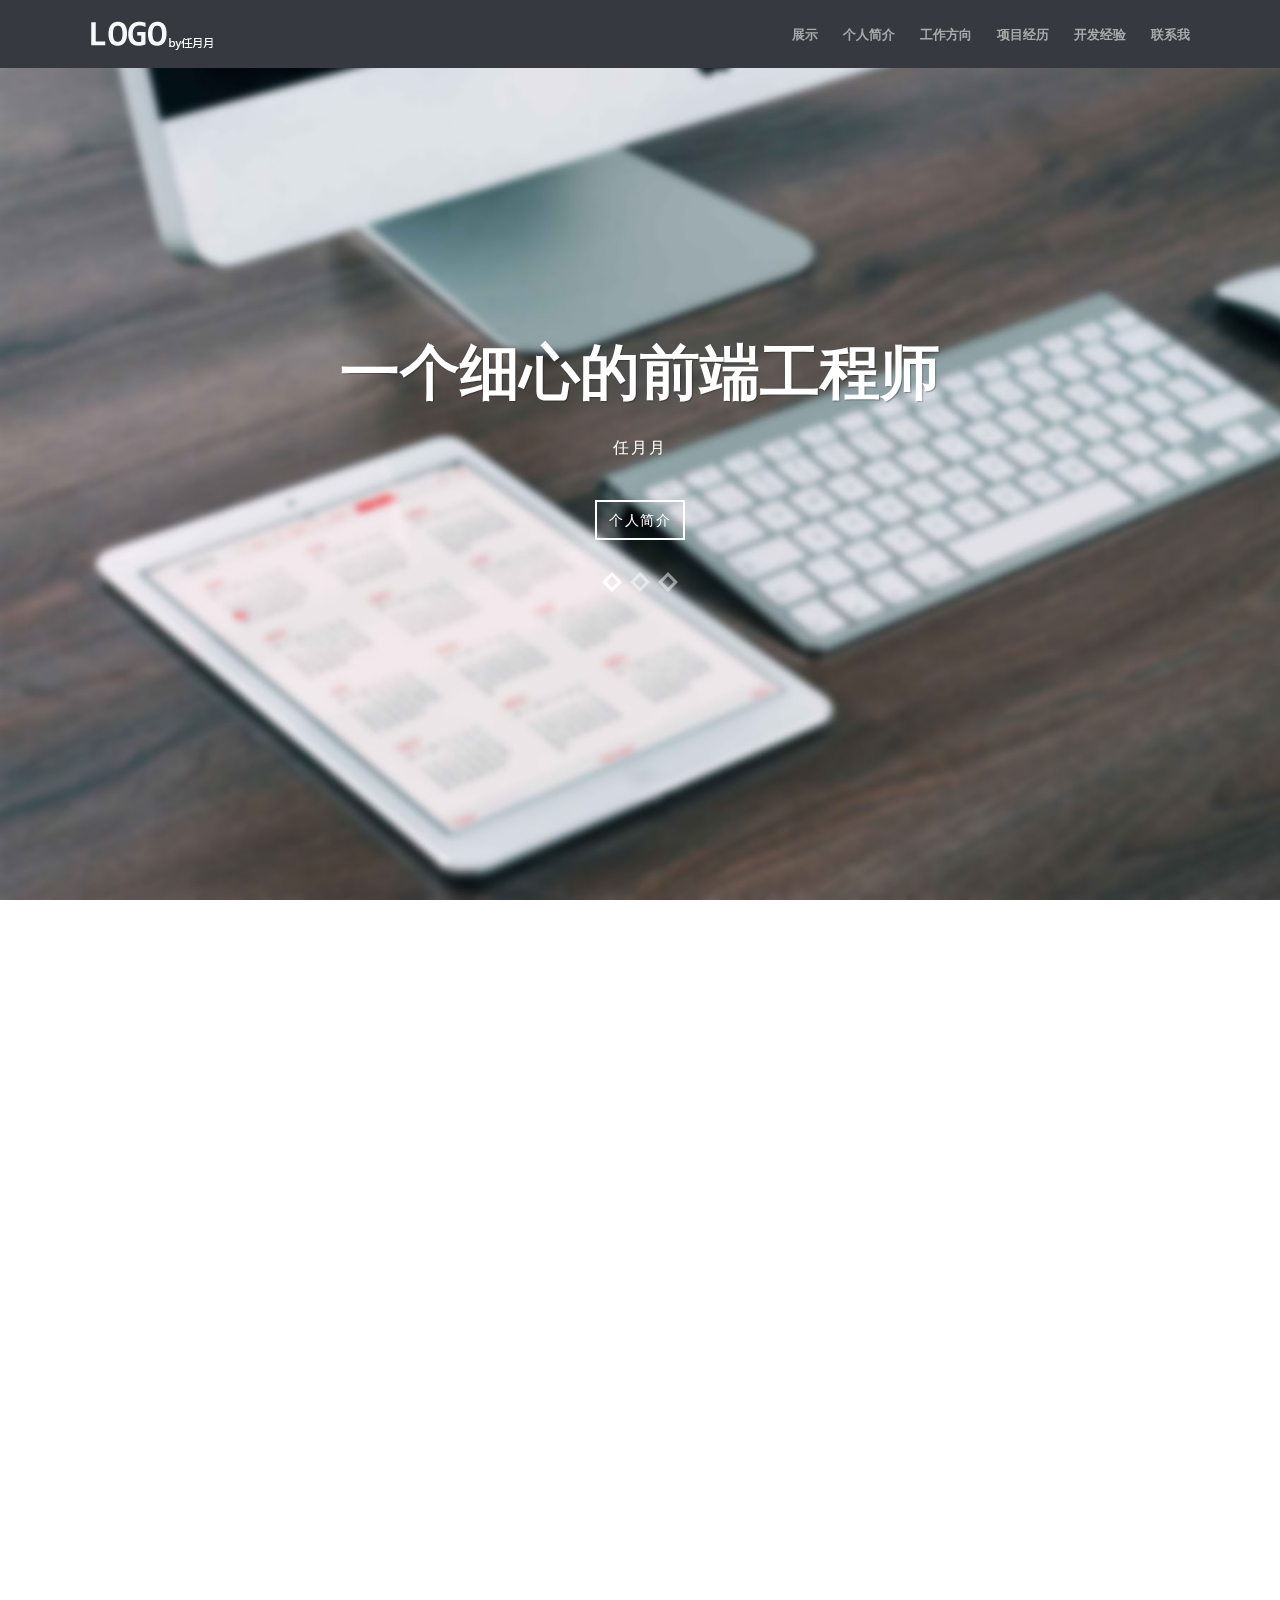
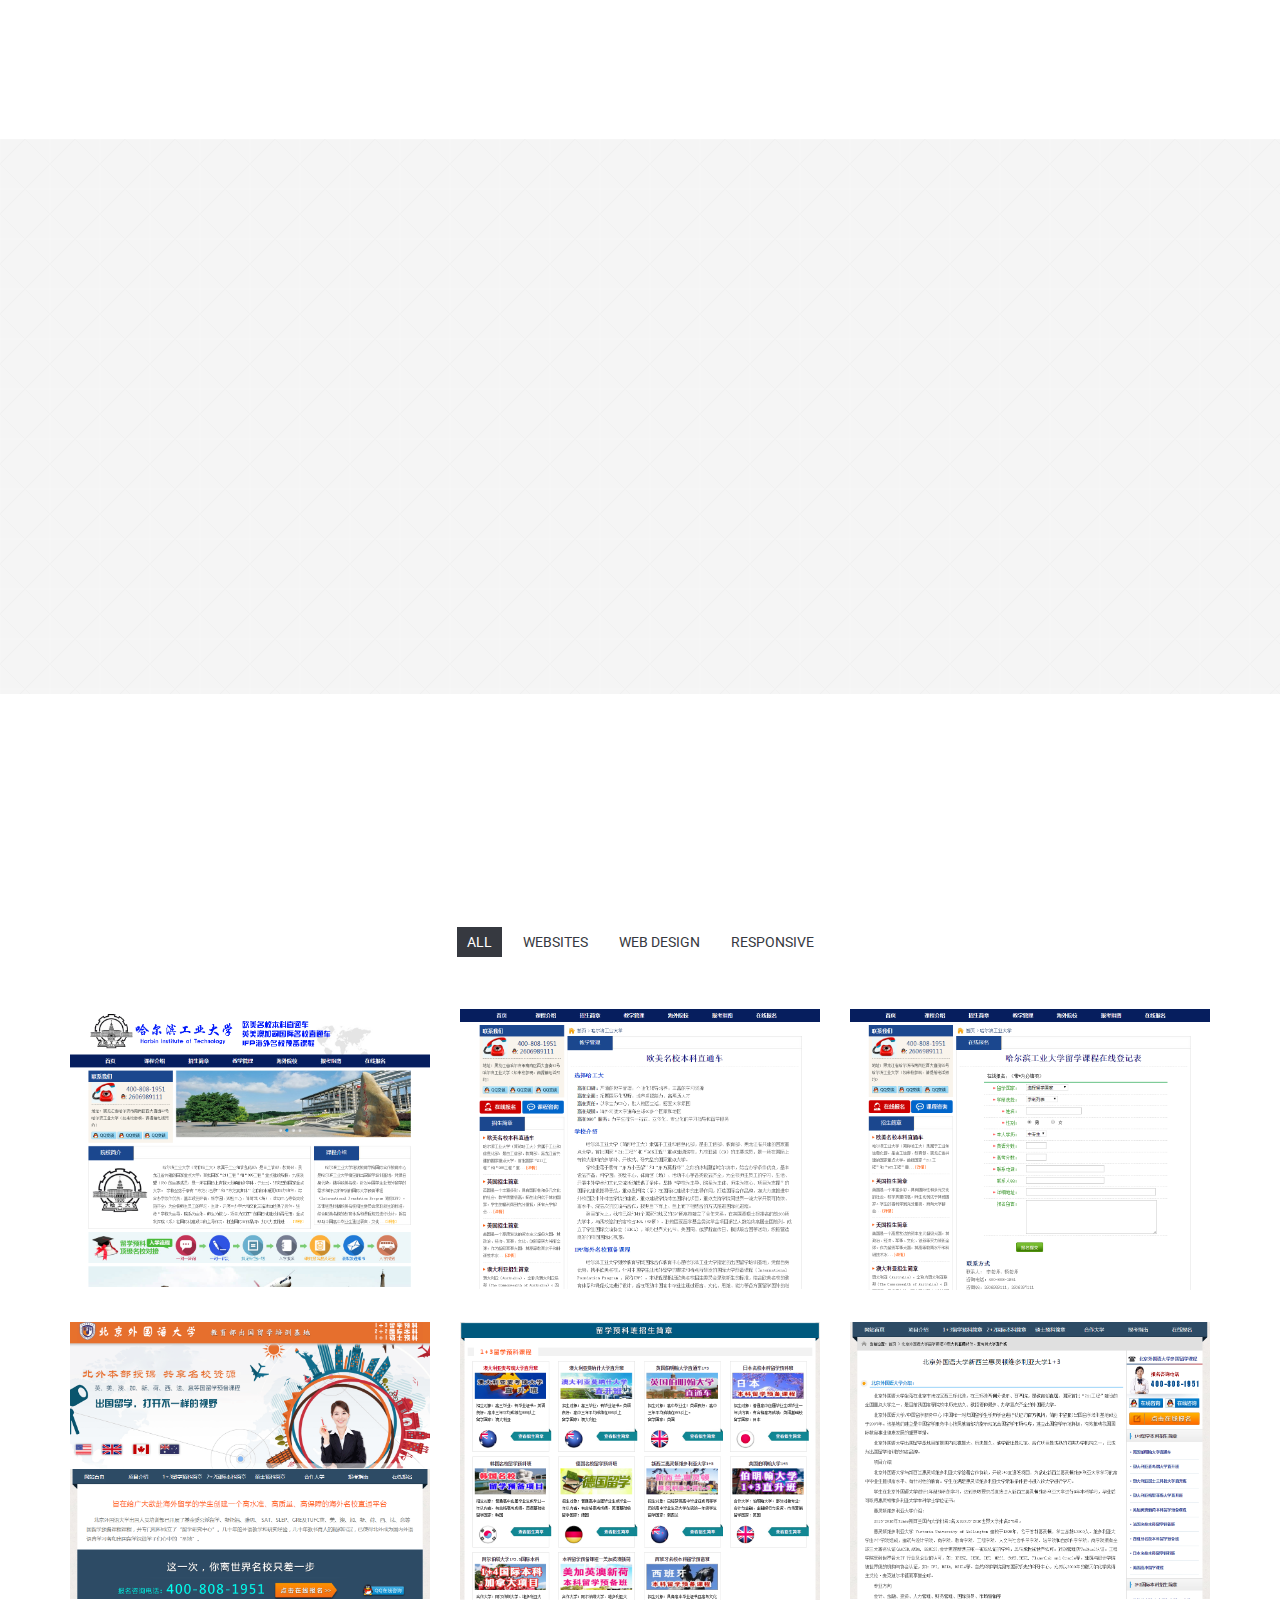
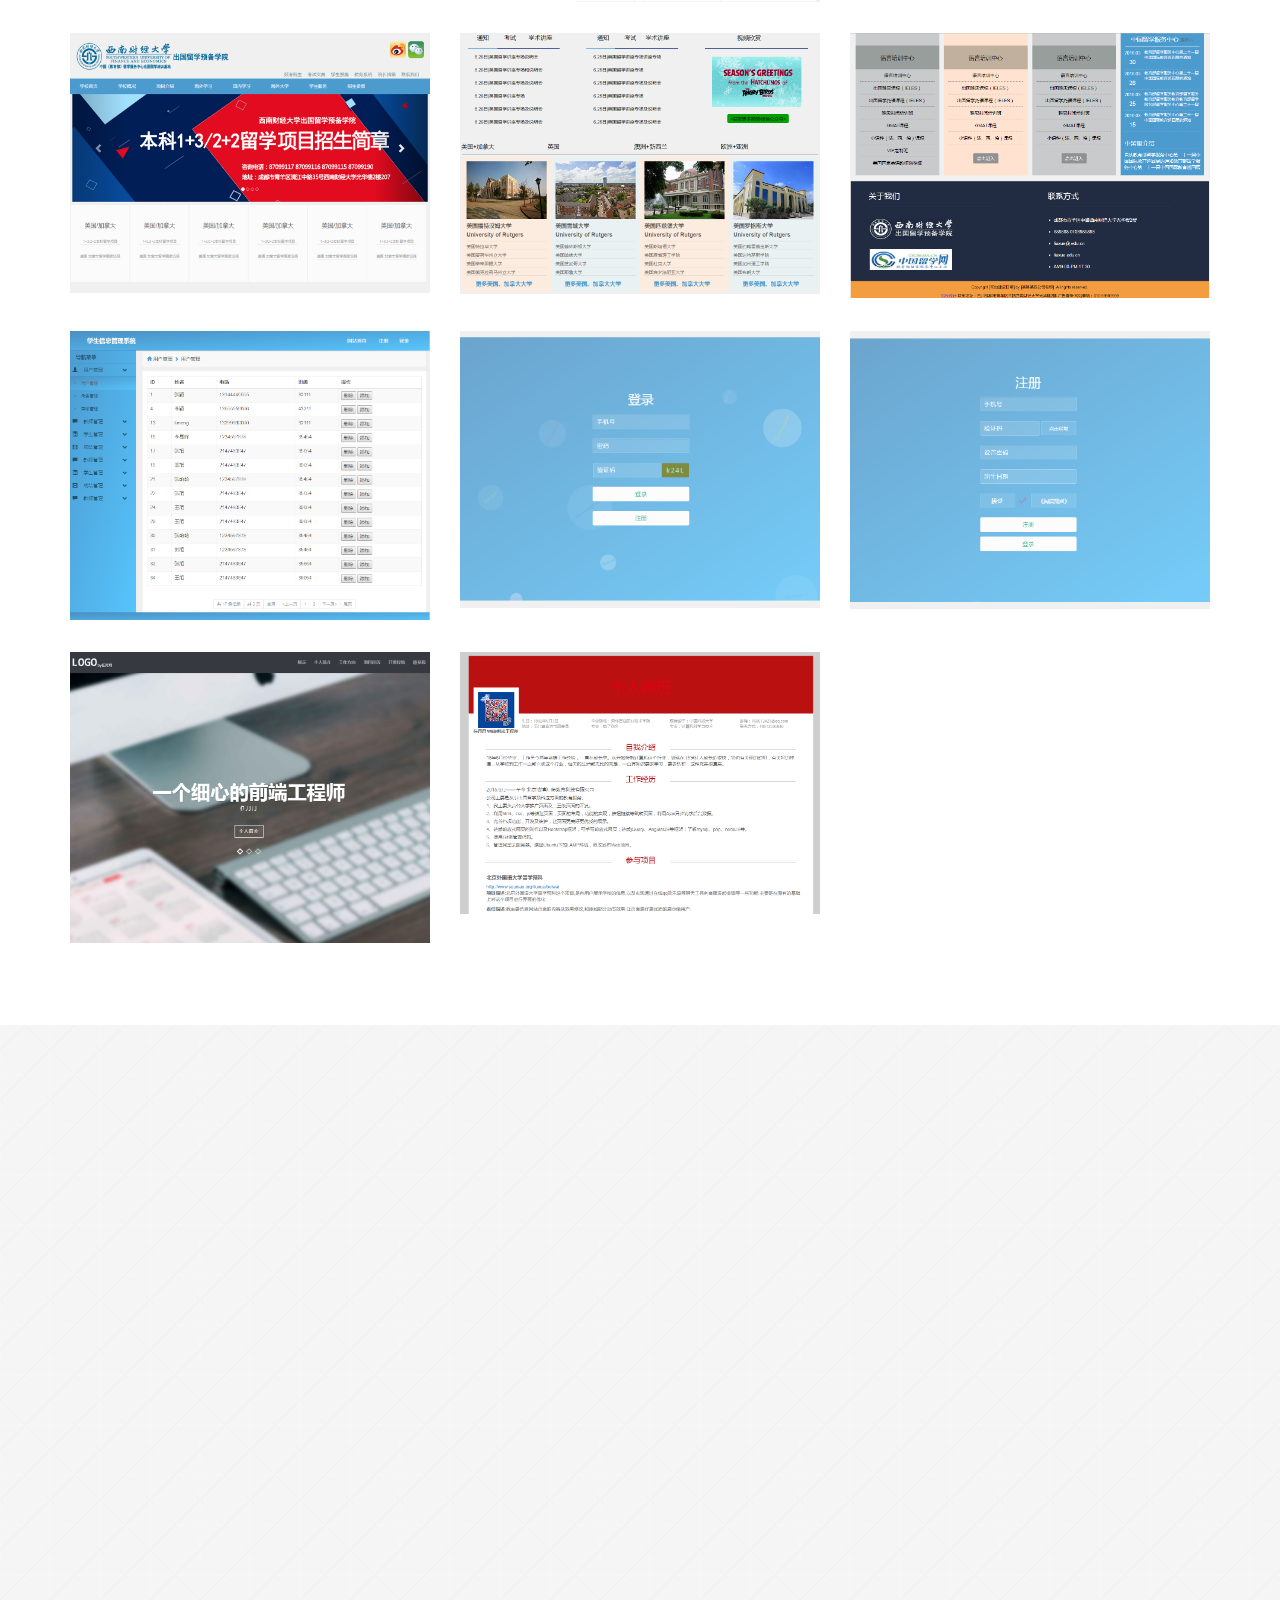
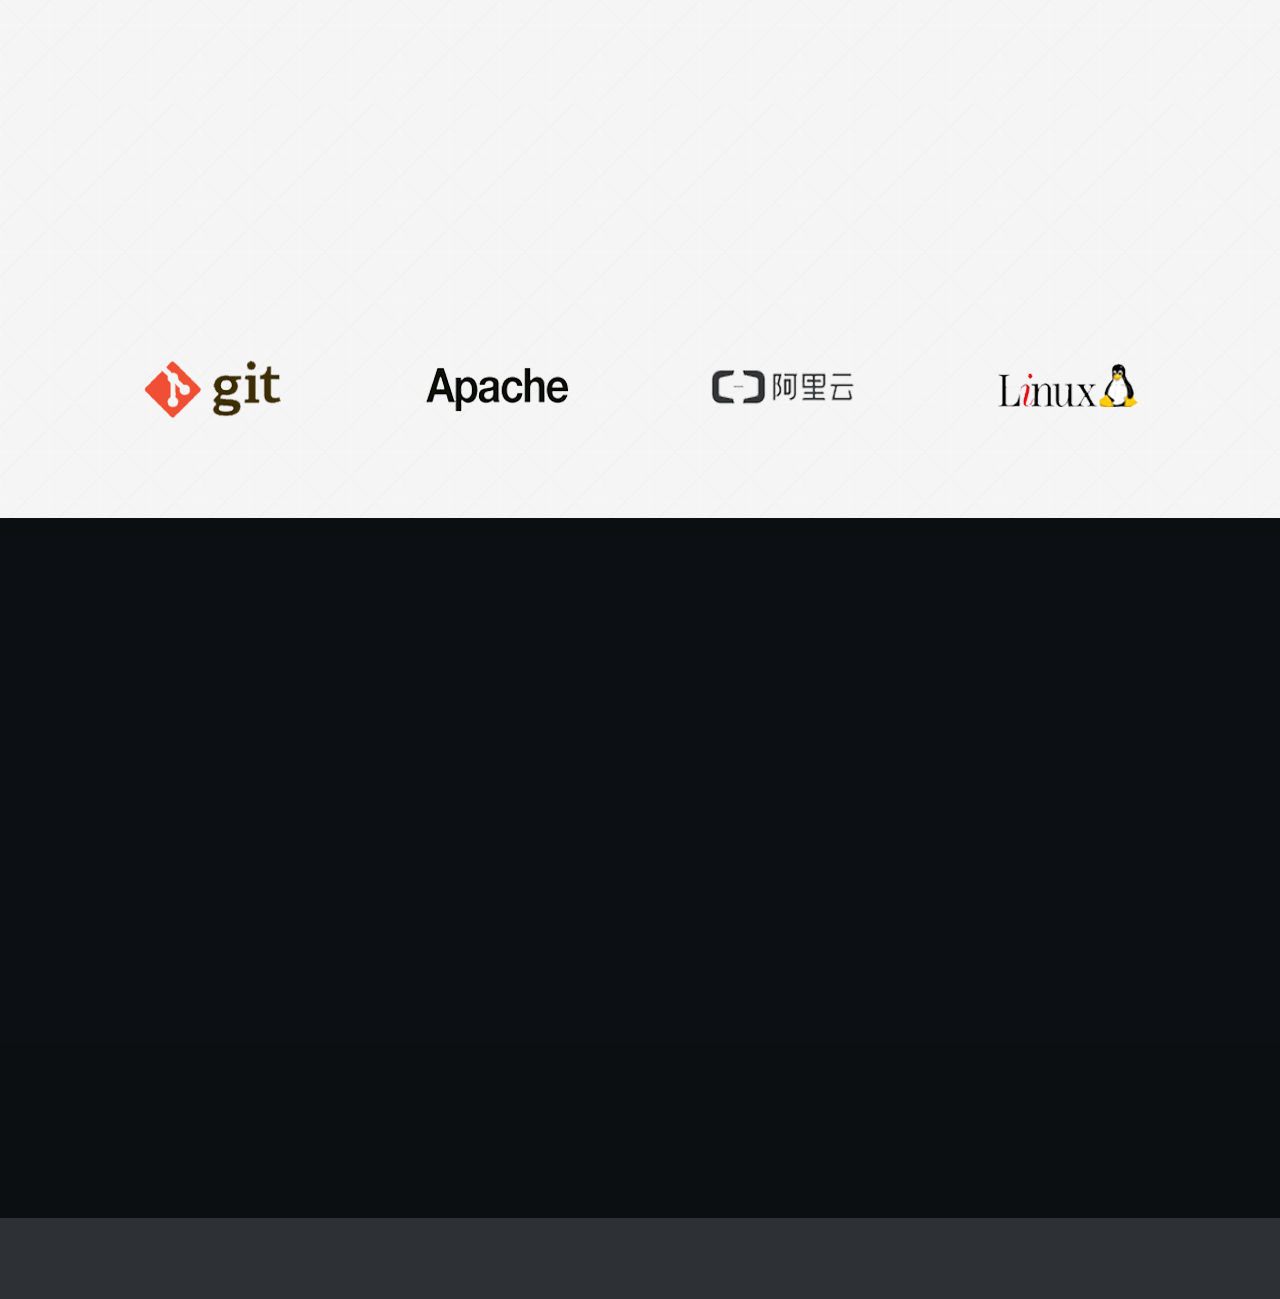
<file: p1/index.html>
<!doctype html>
<html lang="en-US">
<head>

  <meta charset="utf-8">
  <meta http-equiv="X-UA-Compatible" content="IE=edge">
  <title>任月月个人首页</title>
  <meta name="description" content="任月月个人首页-响应式">
  <meta name="keywords" content="HTML5, CSS , JS ,JQ , Bootsrtrap, Responsive"/>
  <meta name="author" content="任月月个人首页-响应式">

  <!-- Mobile Metas -->
  <meta name="viewport" content="width=device-width, initial-scale=1">

  <!-- Google Fonts  -->
  <link href='http://fonts.googleapis.com/css?family=Roboto:400,700,500' rel='stylesheet' type='text/css'>
  <!-- Body font -->
  <link href='http://fonts.googleapis.com/css?family=Lato:300,400' rel='stylesheet' type='text/css'><!-- Navbar font -->

  <!-- Libs and Plugins(插件) CSS -->
  <link rel="stylesheet" href="common/bootstrap/css/bootstrap.min.css">
  <link rel="stylesheet" href="common/animations/css/animate.min.css">
  <link rel="stylesheet" href="common/font-awesome/css/font-awesome.min.css"> <!-- Font Icons -->
  <link rel="stylesheet" href="common/owl-carousel/css/owl.carousel.css"><!--重要的猫头鹰样式表-->
  <link rel="stylesheet" href="common/owl-carousel/css/owl.theme.css"><!--默认主题-->

  <!-- Theme CSS -->
  <link rel="stylesheet" href="css/reset.css">
  <link rel="stylesheet" href="css/style.css">
  <link rel="stylesheet" href="css/mobile.css">

  <!-- Skin CSS -->
  <link rel="stylesheet" href="css/skin/cool-gray.css">
  <!-- <link rel="stylesheet" href="css/skin/ice-blue.css"> -->
  <!-- <link rel="stylesheet" href="css/skin/summer-orange.css"> -->
  <!-- <link rel="stylesheet" href="css/skin/fresh-lime.css"> -->
  <!-- <link rel="stylesheet" href="css/skin/night-purple.css"> -->

  <!-- HTML5 Shim and Respond.js IE8 support of HTML5 elements and media queries -->

  <!--[if lt IE 9]>
  <script src="https://oss.maxcdn.com/html5shiv/3.7.2/html5shiv.min.js"></script>
  <script src="https://oss.maxcdn.com/respond/1.4.2/respond.min.js"></script>
  <![endif]-->

</head>

<body data-spy="scroll" data-target="#main-navbar">
<div class="page-loader"></div>  <!-- Display loading image while page loads -->
<div class="body">

  <!--========== BEGIN HEADER ==========-->
  <header id="header" class="header-main">

    <!-- Begin Navbar -->
    <nav id="main-navbar" class="navbar navbar-default navbar-fixed-top" role="navigation">
      <!-- Classes: navbar-default, navbar-inverse, navbar-fixed-top, navbar-fixed-bottom, navbar-transparent. Note: If you use non-transparent navbar, set "height: 98px;" to #header -->

      <div class="container">

        <!-- Brand and toggle get grouped for better mobile display -->
        <div class="navbar-header">
          <button type="button" class="navbar-toggle collapsed" data-toggle="collapse"
                  data-target="#bs-example-navbar-collapse-1">
            <span class="sr-only">Toggle navigation</span>
            <span class="icon-bar"></span>
            <span class="icon-bar"></span>
            <span class="icon-bar"></span>
          </button>
          <a class="navbar-brand page-scroll" href="index.html">Unika</a>
        </div>

        <!-- Collect the nav links, forms, and other content for toggling -->
        <div class="collapse navbar-collapse" id="bs-example-navbar-collapse-1">
          <ul class="nav navbar-nav navbar-right">
            <li><a class="page-scroll" href="body">展示</a></li>
            <li><a class="page-scroll" href="#about-section">个人简介</a></li>
            <li><a class="page-scroll" href="#services-section">工作方向</a></li>
            <li><a class="page-scroll" href="#portfolio-section">项目经历</a></li>
            <li><a class="page-scroll" href="#team-section">开发经验</a></li>
            <li><a class="page-scroll" href="#contact-section">联系我</a></li>
          </ul>
        </div><!-- /.navbar-collapse -->
      </div><!-- /.container -->
    </nav>
    <!-- End Navbar -->

  </header>
  <!-- ========= END HEADER =========-->


  <!-- Begin text carousel intro section -->
  <section id="text-carousel-intro-section" class="parallax" data-stellar-background-ratio="0.5"
           style="background-image: url(img/testimonial-bg.jpg);">

    <div class="container">
      <div class="caption text-center text-white" data-stellar-ratio="0.7">

        <div id="owl-intro-text" class="owl-carousel">
          <div class="item">
            <h1 class="particletext bubbles b1">一个细心的前端工程师</h1>
            <p>任月月</p>
            <div class="extra-space-l"></div>
            <a class="btn btn-blank page-scroll" href="#about-section" role="button">个人简介</a>
          </div>
          <div class="item">
            <h1 class="particletext confetti b2">简约而不简单</h1>
            <p>任月月</p>
            <div class="extra-space-l"></div>
            <a class="btn btn-blank page-scroll" href="#portfolio-section" role="button">项目经历</a>
          </div>
          <div class="item">
            <h1 class="particletext hearts b3">平淡而不平庸</h1>
            <p>任月月</p>
            <div class="extra-space-l"></div>
            <a class="btn btn-blank page-scroll" href="#contact-section" role="button">联系我</a>
          </div>
        </div>

      </div> <!-- /.caption -->
    </div> <!-- /.container -->

  </section>
  <!-- End text carousel intro section -->


  <!-- Begin about section -->
  <section id="about-section" class="page bg-style1">
    <!-- Begin page header-->
    <div class="page-header-wrapper">
      <div class="container">
        <div class="page-header text-center wow fadeInUp" data-wow-delay="0.3s">
          <h2>个人简介</h2>
          <div class="devider"></div>
          <p class="subtitle">little information</p>
        </div>
      </div>
    </div>
    <!-- End page header-->

    <!-- Begin rotate box-1 -->
    <div class="rotate-box-1-wrapper">
      <div class="container">
        <div class="row">
          <div class="col-md-3 col-sm-6">
            <a href="#" class="rotate-box-1 square-icon wow zoomIn" data-wow-delay="0">
              <span class="rotate-box-icon"><i class="fa fa-users"></i></span>
              <div class="rotate-box-info">
                <h4>Who AM I ?</h4>
                <p> 姓名:任月月<br>性别:女<br>籍贯:河北<br>年龄:25</p>
              </div>
            </a>
          </div>

          <div class="col-md-3 col-sm-6">
            <a href="#" class="rotate-box-1 square-icon wow zoomIn" data-wow-delay="0.2s">
              <span class="rotate-box-icon"><i class="fa fa-diamond"></i></span>
              <div class="rotate-box-info">
                <h4>What I Do?</h4>
                <p>前端工程师</p>
              </div>
            </a>
          </div>

          <div class="col-md-3 col-sm-6">
            <a href="#" class="rotate-box-1 square-icon wow zoomIn" data-wow-delay="0.4s">
              <span class="rotate-box-icon"><i class="fa fa-heart"></i></span>
              <div class="rotate-box-info">
                <h4>Why I Do It?</h4>
                <p>浓厚的兴趣爱好</p>
              </div>
            </a>
          </div>

          <div class="col-md-3 col-sm-6">
            <a href="#" class="rotate-box-1 square-icon wow zoomIn" data-wow-delay="0.6s">
              <span class="rotate-box-icon"><i class="fa fa-clock-o"></i></span>
              <div class="rotate-box-info">
                <h4>Since When?</h4>
                <p>
                  2012-2015.6:<br>河北石油职业技术学院<br>
                  2015.6-2017.8:<br>北京浩博汇德教育科技有限公司
                </p>
              </div>
            </a>
          </div>

        </div> <!-- /.row -->
      </div> <!-- /.container -->
    </div>
    <!-- End rotate box-1 -->

    <div class="extra-space-l"></div>

    <!-- Begin page header-->
    <div class="page-header-wrapper">
      <div class="container">
        <div class="page-header text-center wow fadeInUp" data-wow-delay="0.3s">
          <h4>我的技能</h4>
        </div>
      </div>
    </div>
    <!-- End page header-->

    <!-- Begin Our Skills -->
    <div class="our-skills">
      <div class="container">
        <div class="row">

          <div class="col-sm-6">
            <div class="skill-bar wow slideInLeft" data-wow-delay="0.2s">
              <div class="progress-lebel">
                <h6>Html & Css</h6>
              </div>
              <div class="progress">
                <div class="progress-bar" role="progressbar" aria-valuenow="95" aria-valuemin="0" aria-valuemax="100"
                     style="width: 95%;">
                </div>
              </div>
            </div>
          </div>

          <div class="col-sm-6">
            <div class="skill-bar wow slideInRight" data-wow-delay="0.2s">
              <div class="progress-lebel">
                <h6>Javascript</h6>
              </div>
              <div class="progress">
                <div class="progress-bar" role="progressbar" aria-valuenow="90" aria-valuemin="0" aria-valuemax="100"
                     style="width: 90%;">
                </div>
              </div>
            </div>
          </div>

          <div class="col-sm-6">
            <div class="skill-bar wow slideInLeft" data-wow-delay="0.4s">
              <div class="progress-lebel">
                <h6>jQuery</h6>
              </div>
              <div class="progress">
                <div class="progress-bar" role="progressbar" aria-valuenow="95" aria-valuemin="0" aria-valuemax="100"
                     style="width: 95%;">
                </div>
              </div>
            </div>
          </div>

          <div class="col-sm-6">
            <div class="skill-bar wow slideInRight" data-wow-delay="0.4s">
              <div class="progress-lebel">
                <h6>media & Bootstrap</h6>
              </div>
              <div class="progress">
                <div class="progress-bar" role="progressbar" aria-valuenow="80" aria-valuemin="0" aria-valuemax="100"
                     style="width: 80%;">
                </div>
              </div>
            </div>
          </div>

          <div class="col-sm-6">
            <div class="skill-bar wow slideInRight" data-wow-delay="0.4s">
              <div class="progress-lebel">
                <h6>AJAX</h6>
              </div>
              <div class="progress">
                <div class="progress-bar" role="progressbar" aria-valuenow="90" aria-valuemin="0" aria-valuemax="100"
                     style="width: 90%;">
                </div>
              </div>
            </div>
          </div>

          <div class="col-sm-6">
            <div class="skill-bar wow slideInRight" data-wow-delay="0.4s">
              <div class="progress-lebel">
                <h6>nodejs & php & mysql</h6>
              </div>
              <div class="progress">
                <div class="progress-bar" role="progressbar" aria-valuenow="60" aria-valuemin="0" aria-valuemax="100"
                     style="width: 60%;">
                </div>
              </div>
            </div>
          </div>

          <div class="col-sm-6">
            <div class="skill-bar wow slideInRight" data-wow-delay="0.4s">
              <div class="progress-lebel">
                <h6>linux & git</h6>
              </div>
              <div class="progress">
                <div class="progress-bar" role="progressbar" aria-valuenow="50" aria-valuemin="0" aria-valuemax="100"
                     style="width: 50%;">
                </div>
              </div>
            </div>
          </div>

          <div class="col-sm-6">
            <div class="skill-bar wow slideInRight" data-wow-delay="0.4s">
              <div class="progress-lebel">
                <h6>photoshop</h6>
              </div>
              <div class="progress">
                <div class="progress-bar" role="progressbar" aria-valuenow="70" aria-valuemin="0" aria-valuemax="100"
                     style="width: 70%;">
                </div>
              </div>
            </div>
          </div>

        </div> <!-- /.row -->
      </div> <!-- /.container -->
    </div>
    <!-- End Our Skill -->
  </section>
  <!-- End about section -->


  <!-- Begin cta -->
  <!--<section id="cta-section">-->
  <!--<div class="cta">-->
  <!--<div class="container">-->
  <!--<div class="row">-->

  <!--<div class="col-md-9">-->
  <!--<h1>下载我的简历Pdf版</h1>-->
  <!--<p></p>-->
  <!--</div>-->

  <!--<div class="col-md-3">-->
  <!--<div class="cta-btn wow bounceInRight" data-wow-delay="0.4s">-->
  <!--<a class="btn btn-default btn-lg" href="#" target="_blank" role="button">Download</a>-->
  <!--</div>-->
  <!--</div>-->

  <!--</div> &lt;!&ndash; /.row &ndash;&gt;-->
  <!--</div> &lt;!&ndash; /.container &ndash;&gt;-->
  <!--</div>-->
  <!--</section>-->
  <!-- End cta -->


  <!-- Begin Services -->
  <section id="services-section" class="page text-center">
    <!-- Begin page header-->
    <div class="page-header-wrapper">
      <div class="container">
        <div class="page-header text-center wow fadeInDown" data-wow-delay="0.4s">
          <h2>工作方向</h2>
          <div class="devider"></div>
          <p class="subtitle">what I really know how</p>
        </div>
      </div>
    </div>
    <!-- End page header-->

    <!-- Begin roatet box-2 -->
    <div class="rotate-box-2-wrapper">
      <div class="container">
        <div class="row">
          <div class="col-md-3 col-sm-6">
            <a href="#" class="rotate-box-2 square-icon text-center wow zoomIn" data-wow-delay="0">
              <span class="rotate-box-icon"><i class="fa fa-desktop"></i></span>
              <div class="rotate-box-info">
                <h4>页面排版</h4>
                <p>根据产品原型,使用html与css设计并实现页面布局,使用原生js与基于js的前端框架实现与用户的页面交互.</p>
              </div>
            </a>
          </div>

          <div class="col-md-3 col-sm-6">
            <a href="#" class="rotate-box-2 square-icon text-center wow zoomIn" data-wow-delay="0.2s">
              <span class="rotate-box-icon"><i class="fa fa-venus-double"></i></span>
              <div class="rotate-box-info">
                <h4>前后台交互设计</h4>
                <p>与后端工作人员协同设计数据传输协议,基于AJAX、结合第三方table图表将数据精准形象地渲染到页面.</p>
              </div>
            </a>
          </div>


          <div class="col-md-3 col-sm-6">
            <a href="#" class="rotate-box-2 square-icon text-center wow zoomIn" data-wow-delay="0.6s">
              <span class="rotate-box-icon"><i class="fa fa-pencil"></i></span>
              <div class="rotate-box-info">
                <h4>代码分析</h4>
                <p>对原有代码进行逻辑架构分析,简化复杂繁琐的逻辑,梳理并规范原有代码.结合原有代码架构分析新需求,融合开发实现新需求.避免兼容问题.</p>
              </div>
            </a>
          </div>

          <div class="col-md-3 col-sm-6">
            <a href="#" class="rotate-box-2 square-icon text-center wow zoomIn" data-wow-delay="0.4s">
              <span class="rotate-box-icon"><i class="fa fa-picture-o"></i></span>
              <div class="rotate-box-info">
                <h4>P图</h4>
                <p>使用ps进行logo设计、静态效果图、分辨率适配等.</p>
              </div>
            </a>
          </div>

        </div> <!-- /.row -->
      </div> <!-- /.container -->

    </div>
    <!-- End rotate-box-2 -->
  </section>
  <!-- End Services -->


  <!-- Begin Portfolio -->
  <section id="portfolio-section" class="page bg-style1">
    <div class="container">
      <div class="row">
        <div class="col-md-12">
          <div class="portfolio">
            <!-- Begin page header-->
            <div class="page-header-wrapper">
              <div class="container">
                <div class="page-header text-center wow fadeInDown" data-wow-delay="0.4s">
                  <h2>项目经历</h2>
                  <div class="devider"></div>
                  <p class="subtitle">I'm proud of that</p>
                </div>
              </div>
            </div>
            <!-- End page header-->
            <div class="portfoloi_content_area">
              <div class="portfolio_menu" id="filters">
                <ul>
                  <li class="active_prot_menu"><a href="#porfolio_menu" data-filter="*">all</a></li>
                  <li><a href="#porfolio_menu" data-filter=".websites">websites</a></li>
                  <li><a href="#porfolio_menu" data-filter=".webDesign">web design</a></li>
                  <li><a href="#porfolio_menu" data-filter=".responsive">responsive</a></li>
                </ul>
              </div>
              <div class="portfolio_content">
                <div class="row" id="portfolio">
                  <div class="col-xs-12 col-sm-4 websites appsDevelopment">
                    <div class="portfolio_single_content">
                      <img src="img/project/heb.png" alt="title"/>
                      <div>
                        <a href="http://www.souxiao.org/liuxue/hgylx/index.html" target="_blank">项目地址</a>
                        <span>哈尔滨工业大学留学预科首页</span>
                      </div>
                    </div>
                  </div>
                  <div class="col-xs-12 col-sm-4 websites GraphicDesign">
                    <div class="portfolio_single_content">
                      <img src="img/project/heb1.png" alt="title"/>
                      <div>
                        <a href="http://www.souxiao.org/liuxue/hgylx/xmjs.html" target="_blank">项目地址</a>
                        <span>哈尔滨工业大学留学预科子页面</span>
                      </div>
                    </div>
                  </div>
                  <div class="col-xs-12 col-sm-4 websites">
                    <div class="portfolio_single_content">
                      <img src="img/project/heb2.png" alt="title"/>
                      <div>
                        <a href="http://www.souxiao.org/liuxue/hgylx/online.html" target="_blank">项目地址</a>
                        <span>哈尔滨工业大学留学预科子页面</span>
                      </div>
                    </div>
                  </div>
                  <div class="col-xs-12 col-sm-4 websites">
                    <div class="portfolio_single_content">
                      <img src="img/project/bw.png" alt="title"/>
                      <div>
                        <a href="http://www.souxiao.org/liuxue/beiwai" target="_blank">项目地址</a>
                        <span>北京外国语大学留学预科首页</span>
                      </div>
                    </div>
                  </div>
                  <div class="col-xs-12 col-sm-4 appsDevelopment websites">
                    <div class="portfolio_single_content">
                      <img src="img/project/bw1.png" alt="title"/>
                      <div>
                        <a href="http://www.souxiao.org/liuxue/beiwai" target="_blank">项目地址</a>
                        <span>北京外国语大学留学预科首页</span>
                      </div>
                    </div>
                  </div>
                  <div class="col-xs-12 col-sm-4 websites GraphicDesign">
                    <div class="portfolio_single_content">
                      <img src="img/project/bw3.png" alt="title"/>
                      <div>
                        <a href="http://www.souxiao.org/liuxue/beiwai/wnr2.html" target="_blank">项目地址</a>
                        <span>北京外国语大学留学预科子页面</span>
                      </div>
                    </div>
                  </div>
                  <div class="col-xs-12 col-sm-4 websites webDesign">
                    <div class="portfolio_single_content">
                      <img src="img/project/xn.png" alt="title"/>
                      <div>
                        <a href="http://47.95.198.184/liuxue/html/liuxue.html" target="_blank">项目地址</a>
                        <span>西南财经大学留学预科首页</span>
                      </div>
                    </div>
                  </div>
                  <div class="col-xs-12 col-sm-4 GraphicDesign websites webDesign">
                    <div class="portfolio_single_content">
                      <img src="img/project/xn1.png" alt="title"/>
                      <div>
                        <a href="http://47.95.198.184/liuxue/html/liuxue.html" target="_blank">项目地址</a>
                        <span>西南财经大学留学预科首页</span>
                      </div>
                    </div>
                  </div>
                  <div class="col-xs-12 col-sm-4 websites webDesign">
                    <div class="portfolio_single_content">
                      <img src="img/project/xn2.png" alt="title"/>
                      <div>
                        <a href="http://47.95.198.184/liuxue/html/liuxue.html" target="_blank">项目地址</a>
                        <span>西南财经大学留学预科首页</span>
                      </div>
                    </div>
                  </div>

                  <div class="col-xs-12 col-sm-4 websites webDesign">
                    <div class="portfolio_single_content">
                      <img src="img/project/system.png" alt="title"/>
                      <div>
                        <a href="http://47.95.198.184/liuxue/html/system.html" target="_blank">项目地址</a>
                        <span>学生系统</span>
                      </div>
                    </div>
                  </div>

                  <div class="col-xs-12 col-sm-4 websites webDesign responsive">
                    <div class="portfolio_single_content">
                      <img src="img/project/login.png" alt="title"/>
                      <div>
                        <a href="http://47.95.198.184/liuxue/html/login.html" target="_blank">项目地址</a>
                        <span>登录页面</span>
                      </div>
                    </div>
                  </div>

                  <div class="col-xs-12 col-sm-4 websites webDesign responsive">
                    <div class="portfolio_single_content">
                      <img src="img/project/register.png" alt="title"/>
                      <div>
                        <a href="http://47.95.198.184/liuxue/html/register.html" target="_blank">项目地址</a>
                        <span>注册页面</span>
                      </div>
                    </div>
                  </div>

                  <div class="col-xs-12 col-sm-4 websites webDesign responsive">
                    <div class="portfolio_single_content">
                      <img src="img/project/p1.png" alt="title"/>
                      <div>
                        <a href="http://47.95.198.184/person/p1/index.html" target="_blank">项目地址</a>
                        <span>响应式个人简历1</span>
                      </div>
                    </div>
                  </div>

                  <div class="col-xs-12 col-sm-4 websites webDesign responsive">
                    <div class="portfolio_single_content">
                      <img src="img/project/p2.png" alt="title"/>
                      <div>
                        <a href="http://47.95.198.184/person/p2/main.html" target="_blank">项目地址</a>
                        <span>响应式个人简历2</span>
                      </div>
                    </div>
                  </div>


                </div>
              </div>
            </div>

          </div>
        </div>
      </div>
    </div>
  </section>
  <!-- End portfolio -->


  <!-- Begin team-->
  <section id="team-section" class="page">
    <!-- Begin page header-->
    <div class="page-header-wrapper">
      <div class="container">
        <div class="page-header text-center wow fadeInDown" data-wow-delay="0.4s">
          <h2>开发经验</h2>
          <div class="devider"></div>
          <p class="subtitle">development environment & tool</p>
        </div>
      </div>
    </div>
    <!-- End page header-->
    <div class="container">
      <div class="row">
        <div class="team-items">
          <div class="col-md-2">
            <div class="team-container wow bounceIn" data-wow-delay="0.2s">
              <div class="team-item">
                <div class="team-triangle">
                  <div class="content">
                    <img src="img/skill/js.png" alt="title"/>
                    <div class="team-hover text-center">
                      <i class="fa fa-heart"></i>
                      <p>JavaScript</p>
                    </div>
                  </div>
                </div>
              </div>
            </div>
          </div>
          <div class="col-md-2">
            <div class="team-container wow bounceIn" data-wow-delay="0.3s">
              <div class="team-item">
                <div class="team-triangle">
                  <div class="content">
                    <img id="" src="img/skill/jq.png" alt="title"/>
                    <div class="team-hover text-center">
                      <i class="fa fa-heart"></i>
                      <p>jQuery</p>
                    </div>
                  </div>
                </div>
              </div>
            </div>
          </div>
          <div class="col-md-2">
            <div class="team-container wow bounceIn" data-wow-delay="0.4s">
              <div class="team-item">
                <div class="team-triangle">
                  <div class="content">
                    <img src="img/skill/bs.png" alt="title"/>
                    <div class="team-hover text-center">
                      <i class="fa fa-heart"></i>
                      <p>Bootstrap</p>
                    </div>
                  </div>
                </div>
              </div>
            </div>
          </div>

          <div class="col-md-2">
            <div class="team-container wow bounceIn" data-wow-delay="0.5s">
              <div class="team-item">
                <div class="team-triangle">
                  <div class="content">
                    <img src="img/skill/ng.png" alt="title"/>
                    <div class="team-hover text-center">
                      <i class="fa fa-heart"></i>
                      <p>AngularJS</p>
                    </div>
                  </div>
                </div>
              </div>
            </div>
          </div>
          <div class="col-md-2">
            <div class="team-container wow bounceIn" data-wow-delay="0.8s">
              <div class="team-item">
                <div class="team-triangle">
                  <div class="content">
                    <img src="img/skill/php.png" alt="title"/>
                    <div class="team-hover text-center">
                      <i class="fa fa-heart"></i>
                      <p>PHP</p>
                    </div>
                  </div>
                </div>
              </div>
            </div>
          </div>

          <div class="col-md-2">
            <div class="team-container wow bounceIn" data-wow-delay="0.8s">
              <div class="team-item">
                <div class="team-triangle">
                  <div class="content">
                    <img src="img/skill/sql.png" alt="title"/>
                    <div class="team-hover text-center">
                      <i class="fa fa-heart"></i>
                      <p>MySql</p>
                    </div>
                  </div>
                </div>
              </div>
            </div>
          </div>

          <div class="col-md-2">
            <div class="team-container wow bounceIn" data-wow-delay="0.6s">
              <div class="team-item">
                <div class="team-triangle">
                  <div class="content">
                    <img src="img/skill/webstorm.png" alt="title"/>
                    <div class="team-hover text-center">
                      <i class="fa fa-heart"></i>
                      <p>WebStrom</p>
                    </div>
                  </div>
                </div>
              </div>
            </div>
          </div>
          <div class="col-md-2">
            <div class="team-container wow bounceIn" data-wow-delay="0.7s">
              <div class="team-item">
                <div class="team-triangle">
                  <div class="content">
                    <img src="img/skill/sublime.png" alt="title"/>
                    <div class="team-hover text-center">
                      <i class="fa fa-heart"></i>
                      <p>sublime text</p>
                    </div>
                  </div>
                </div>
              </div>
            </div>
          </div>

          <div class="col-md-2">
            <div class="team-container wow bounceIn" data-wow-delay="0.8s">
              <div class="team-item">
                <div class="team-triangle">
                  <div class="content">
                    <img src="img/skill/dw.png" alt="title"/>
                    <div class="team-hover text-center">
                      <i class="fa fa-heart"></i>
                      <p>Dreamweaver</p>
                    </div>
                  </div>
                </div>
              </div>
            </div>
          </div>

          <div class="col-md-2">
            <div class="team-container wow bounceIn" data-wow-delay="0.8s">
              <div class="team-item">
                <div class="team-triangle">
                  <div class="content">
                    <img src="img/skill/ps.png" alt="title"/>
                    <div class="team-hover text-center">
                      <i class="fa fa-heart"></i>
                      <p>Photoshop</p>
                    </div>
                  </div>
                </div>
              </div>
            </div>
          </div>


          <div class="col-md-2">
            <div class="team-container wow bounceIn" data-wow-delay="0.8s">
              <div class="team-item">
                <div class="team-triangle">
                  <div class="content">
                    <img src="img/skill/eclipse.png" alt="title"/>
                    <div class="team-hover text-center">
                      <i class="fa fa-heart"></i>
                      <p>Eclipse</p>
                    </div>
                  </div>
                </div>
              </div>
            </div>
          </div>


          <div class="clearfix"></div>
        </div>
      </div>
    </div>

  </section>
  <!-- End team-->


  <!-- Begin partners -->
  <section id="partners-section">
    <!-- Begin page header-->
    <div class="page-header-wrapper">
      <div class="container">
        <div class="page-header text-center wow fadeInDown" data-wow-delay="0.4s">
          <h2>服务器及代码管理工具</h2>
          <div class="devider"></div>
          <p class="subtitle">Code management tools</p>
        </div>
      </div>
    </div>
    <!-- End page header-->
    <div class="container">
      <div id="owl-partners" class="owl-carousel">
        <img src="img/skill/git.png" alt="img">
        <img src="img/skill/apache.png" alt="img">

        <img src="img/skill/aliyun.png" alt="img">
        <img src="img/skill/linux.png" alt="img">
        <!--<img src="img/partners/5.png" alt="img">-->
        <!--<img src="img/partners/6.png" alt="img">-->
        <!--<img src="img/partners/7.png" alt="img">-->
      </div>
    </div>
  </section>
  <!-- End partners -->


  <!-- Begin contact section -->
  <section id="contact-section" class="page text-white parallax" data-stellar-background-ratio="0.5"
           style="background-image: url(img/map-bg.jpg);">
    <div class="cover"></div>

    <!-- Begin page header-->
    <div class="page-header-wrapper">
      <div class="container">
        <div class="page-header text-center wow fadeInDown" data-wow-delay="0.4s">
          <h2>联系我</h2>
          <div class="devider"></div>
          <p class="subtitle">welcome for you</p>
        </div>
      </div>
    </div>
    <!-- End page header-->

    <div class="contact wow bounceInRight" data-wow-delay="0.4s">
      <div class="container">
        <div class="row">

          <div class="col-sm-6">
            <div class="contact-info">
              <h4>联系方式</h4>
              <ul class="contact-address">
                <li><i class="fa fa-map-marker fa-lg"></i>
                 北京市昌平区天通苑
                </li>
                <li><i class="fa fa-phone"></i><a id="phone" href="tel:18612306840"
                >18612306840</a></li>
                <li><i class="fa fa-weixin"></i>Yue760612423</li>
                <li><i class="fa fa-qq"></i>
                  <a id="my_qq" target="_blank" href="http://wpa.qq.com/msgrd?v=3&uin=760612423&site=qq&menu=yes">点击QQ交谈
                  </a>

                </li>
                <li><i class="fa fa-envelope"></i>760612423@qq.com</li>
                <!--<li><i class="fa fa-skype"></i> Unika-Design</li>-->
              </ul>
            </div>
          </div>

          <div class="col-sm-6">
            <div class="contact-form">
              <h4>留言</h4>
              <form role="form" name="form" action="mailto:760612423@qq.com" method="post" enctype="text/plain">
                <div class="form-group">
                  <input id="uname" type="text" class="form-control input-lg" placeholder="Your Name" required>
                </div>
                <div class="form-group">
                  <input id="umail" type="email" class="form-control input-lg" placeholder="E-mail" required>
                </div>
                <div class="form-group">
                  <input id="subject" type="text" class="form-control input-lg" placeholder="Subject" required>
                </div>
                <div class="form-group">
                  <textarea id="text" class="form-control input-lg" rows="5" placeholder="Message" required></textarea>
                </div>
                <button id="send" type="submit" class="btn wow bounceInRight" data-wow-delay="0.8s">发送</button>
              </form>
            </div>
          </div>

        </div> <!-- /.row -->
      </div> <!-- /.container -->
    </div>
  </section>
  <!-- End contact section -->


  <!-- Begin footer -->
  <footer class="text-off-white">


    <div class="footer">
      <div class="container text-center wow fadeIn" data-wow-delay="0.4s">
        <p class="copyright">Copyright &copy; 2017 - Designed By 任月月 &amp; Developed by 任月月 <a href="#" target="_blank"
                                                                                               title="个人简介">个人简介</a>
      </div>
    </div>

  </footer>
  <!-- End footer -->

  <a href="#" class="scrolltotop"><i class="fa fa-arrow-up"></i></a> <!-- Scroll to top button -->

</div><!-- body ends -->


<!-- Plugins JS -->
<script src="common/jquery/jquery-1.11.1.min.js"></script>
<script src="common/bootstrap/js/bootstrap.min.js"></script>
<script src="common/owl-carousel/js/owl.carousel.min.js"></script>
<script src="common/stellar/js/jquery.stellar.min.js"></script>
<script src="common/animations/js/wow.min.js"></script>
<script src="common/waypoints.min.js"></script>
<script src="common/isotope.pkgd.min.js"></script>
<script src="common/classie.js"></script>
<script src="common/jquery.easing.min.js"></script>
<script src="common/jquery.counterup.min.js"></script>
<script src="common/smoothscroll.js"></script>

<!-- Theme JS -->
<script src="js/theme.js"></script>

</body>


</html>
</file>
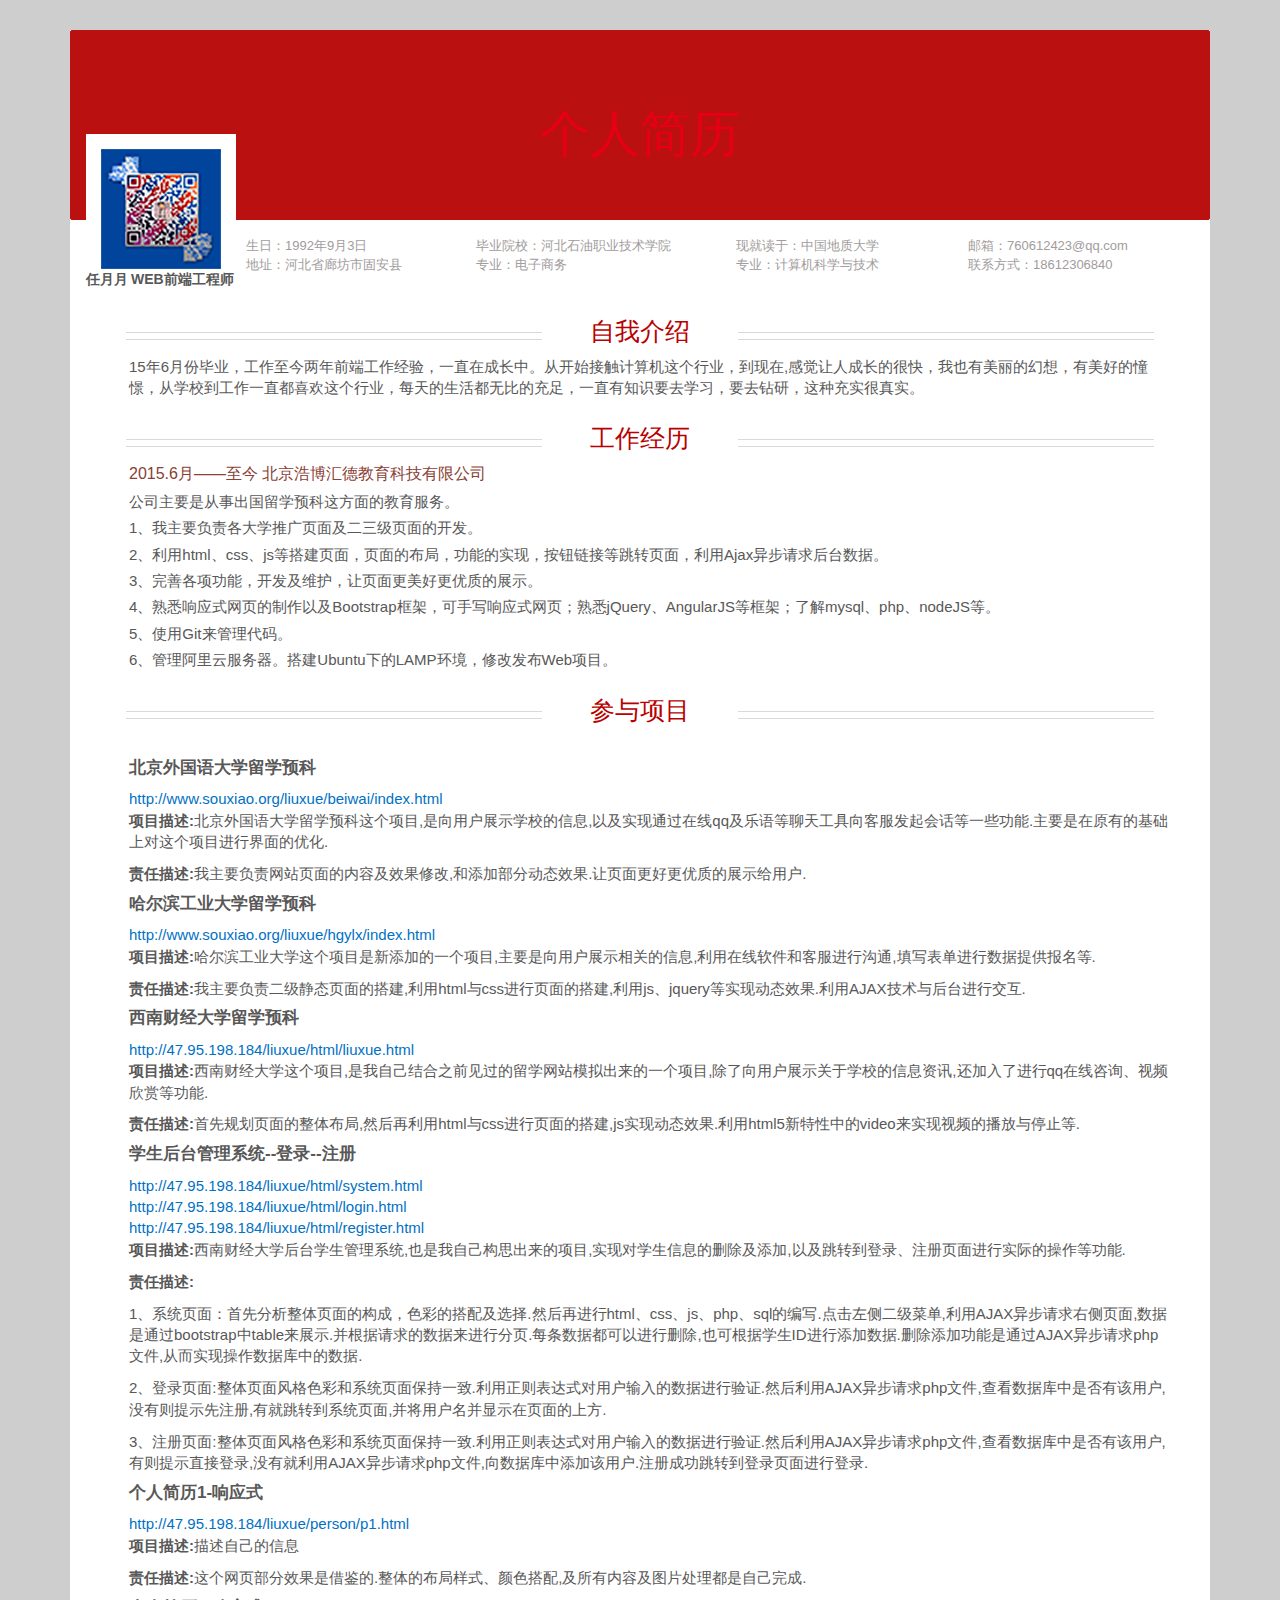
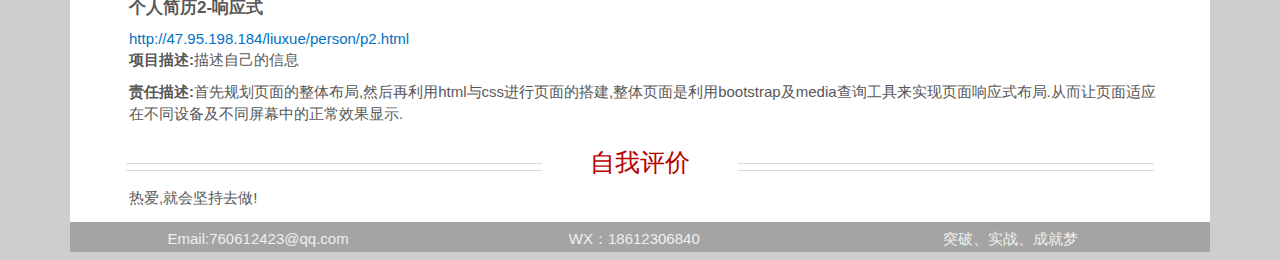
<file: p2/main.html>
<!DOCTYPE html>
<html lang="en">
<head>
  <meta charset="UTF-8">
  <title>个人信息介绍</title>
  <meta name="viewport" content="width=device-width,initial-scale=1.0,user-scalable=no">
  <meta http-equiv="X-UA-Compatible" content="IE=edge"><!--跨浏览器的兼容性-->
  <meta name="viewport" content="width=device-width, initial-scale=1">
  <link rel="stylesheet" href="bootstrap/css/bootstrap.css">
  <link rel="stylesheet" href="css/main.css">
  <!-- [if lt IE 9]>
  <script src=”http://css3-mediaqueries-js.googlecode.com/svn/trunk/css3-mediaqueries.js”></script>
  <![endif]-->

</head>
<body>
<div class="container">
  <div class="logo_bg">
    <!--1、header部分-->
    <div class="bg_red">
      <!--背景文字-->
      <div class="logo_text">个人简历</div>
      <!--头像及介绍-->
      <div class="person">
        <!--头像-->
        <div class="person_l">
          <img src="img/weixin.png" alt="">
          <div class="personbg_name">
            <b>任月月</b>
            <b>WEB前端工程师</b>
          </div>
        </div>
        <!--基本情况介绍-->
        <div class="p_r">
          <div class="person_r">
            <div class="row row1">
              <div class="col-md-6 col-sm-6 col-xs-12">
                <div class="row row1">
                  <div class="col-md-6 col-xs-12 bir">
                    <div class="row row1">
                      <div class="col-md-12 col-xs-12"><span>生日：1992年9月3日</span></div>
                      <div class="col-md-12 col-xs-12"><span>地址：河北省廊坊市固安县</span></div>
                    </div>
                  </div>
                  <div class="col-md-6 col-xs-12 col-xs-12">
                    <div class="row row1">
                      <div class="col-md-12 col-sm-12 col-xs-12"><span>毕业院校：河北石油职业技术学院</span></div>
                      <div class="col-md-12 col-sm-12"><span>专业：电子商务</span></div>
                    </div>
                  </div>
                </div>
              </div>

              <div class="col-md-6 col-sm-6 col-xs-12 left">
                <div class="row row1">
                  <div class="col-md-6 col-xs-12">
                    <div class="col-md-12 col-sm-12 col-xs-12"><span>现就读于：中国地质大学</span></div>
                    <div class="col-md-12 col-sm-12 col-xs-12"><span>专业：计算机科学与技术</span></div>
                  </div>
                  <div class="col-md-6 col-xs-12 left_l">
                    <div class="col-md-12 col-sm-12 col-xs-12"><span>邮箱：760612423@qq.com</span></div>
                    <div class="col-md-12 col-sm-12 col-xs-12"><span>联系方式：18612306840</span></div>
                  </div>
                </div>
              </div>
            </div>

          </div>
        </div>
      </div>
    </div>

    <!--2、中间部分：详细自我介绍部分intr-->
    <div class="center">
      <div class="center_box">
        <!--介绍自己-->
        <div class="intr_box">
          <div class="intr">
            <div class="intrcont">
              <div class="line_l"></div>
              <div class="intr_c"><p>自我介绍</p></div>
              <div class="line_r"></div>
            </div>
            <div class="intr_myself">
              15年6月份毕业，工作至今两年前端工作经验，一直在成长中。从开始接触计算机这个行业，到现在,感觉让人成长的很快，我也有美丽的幻想，有美好的憧憬，从学校到工作一直都喜欢这个行业，每天的生活都无比的充足，一直有知识要去学习，要去钻研，这种充实很真实。
            </div>
          </div>
        </div>

        <!--工作经历及技能-->
        <div class="work_box">
          <div class="work">
            <div class="workcont">
              <div class="line_l"></div>
              <div class="intr_c"><p>工作经历</p></div>
              <div class="line_r"></div>
            </div>

            <div class="work_experience">
              <div class="work_t">2015.6月——至今 北京浩博汇德教育科技有限公司</div>
              <div>公司主要是从事出国留学预科这方面的教育服务。</div>
              <div>1、我主要负责各大学推广页面及二三级页面的开发。</div>
              <div>2、利用html、css、js等搭建页面，页面的布局，功能的实现，按钮链接等跳转页面，利用Ajax异步请求后台数据。</div>
              <div>3、完善各项功能，开发及维护，让页面更美好更优质的展示。</div>
              <div>4、熟悉响应式网页的制作以及Bootstrap框架，可手写响应式网页；熟悉jQuery、AngularJS等框架；了解mysql、php、nodeJS等。</div>
              <div>5、使用Git来管理代码。</div>
              <div>6、管理阿里云服务器。搭建Ubuntu下的LAMP环境，修改发布Web项目。</div>
            </div>
          </div>
        </div>

        <!--项目介绍-->
        <div class="project_box">
          <div class="project">
            <div class="projectcont">
              <div class="line_l"></div>
              <div class="intr_c">参与项目</div>
              <div class="line_r"></div>
            </div>
          </div>
          <div class="display_text">
            <h5>北京外国语大学留学预科</h5>
            <a href="http://www.souxiao.org/liuxue/beiwai/index.html" target="_blank">http://www.souxiao.org/liuxue/beiwai/index.html</a>
            <p><strong>项目描述:</strong>北京外国语大学留学预科这个项目,是向用户展示学校的信息,以及实现通过在线qq及乐语等聊天工具向客服发起会话等一些功能.主要是在原有的基础上对这个项目进行界面的优化.
            </p>
            <p><strong>责任描述:</strong>我主要负责网站页面的内容及效果修改,和添加部分动态效果.让页面更好更优质的展示给用户.</p>
          </div>
          <div class="display_text">
            <h5>哈尔滨工业大学留学预科</h5>
            <a href="http://www.souxiao.org/liuxue/hgylx/index.html" target="_blank">http://www.souxiao.org/liuxue/hgylx/index.html</a>
            <p><strong>项目描述:</strong>哈尔滨工业大学这个项目是新添加的一个项目,主要是向用户展示相关的信息,利用在线软件和客服进行沟通,填写表单进行数据提供报名等.</p>
            <p><strong>责任描述:</strong>我主要负责二级静态页面的搭建,利用html与css进行页面的搭建,利用js、jquery等实现动态效果.利用AJAX技术与后台进行交互.</p>
          </div>

          <div class="display_text">
            <h5>西南财经大学留学预科</h5>
            <a href="http://47.95.198.184/liuxue/html/liuxue.html" target="_blank">http://47.95.198.184/liuxue/html/liuxue.html</a>
            <p><strong>项目描述:</strong>西南财经大学这个项目,是我自己结合之前见过的留学网站模拟出来的一个项目,除了向用户展示关于学校的信息资讯,还加入了进行qq在线咨询、视频欣赏等功能.</p>
            <p><strong>责任描述:</strong>首先规划页面的整体布局,然后再利用html与css进行页面的搭建,js实现动态效果.利用html5新特性中的video来实现视频的播放与停止等.</p>
          </div>

          <div class="display_text">
            <h5>学生后台管理系统--登录--注册</h5>
            <a href="http://47.95.198.184/liuxue/html/system.html" target="_blank">http://47.95.198.184/liuxue/html/system.html</a>
            <br>
            <a href="http://47.95.198.184/liuxue/html/login.html" target="_blank">http://47.95.198.184/liuxue/html/login.html</a>
            <br>
            <a href="http://47.95.198.184/liuxue/html/register.html" target="_blank">http://47.95.198.184/liuxue/html/register.html</a>
            <p><strong>项目描述:</strong>西南财经大学后台学生管理系统,也是我自己构思出来的项目,实现对学生信息的删除及添加,以及跳转到登录、注册页面进行实际的操作等功能.</p>
            <p><strong>责任描述:</strong></p>
            <p>
              1、系统页面：首先分析整体页面的构成，色彩的搭配及选择.然后再进行html、css、js、php、sql的编写.点击左侧二级菜单,利用AJAX异步请求右侧页面,数据是通过bootstrap中table来展示.并根据请求的数据来进行分页.每条数据都可以进行删除,也可根据学生ID进行添加数据.删除添加功能是通过AJAX异步请求php文件,从而实现操作数据库中的数据.</p>
            <p>
              2、登录页面:整体页面风格色彩和系统页面保持一致.利用正则表达式对用户输入的数据进行验证.然后利用AJAX异步请求php文件,查看数据库中是否有该用户,没有则提示先注册,有就跳转到系统页面,并将用户名并显示在页面的上方.</p>
            <p>
              3、注册页面:整体页面风格色彩和系统页面保持一致.利用正则表达式对用户输入的数据进行验证.然后利用AJAX异步请求php文件,查看数据库中是否有该用户,有则提示直接登录,没有就利用AJAX异步请求php文件,向数据库中添加该用户.注册成功跳转到登录页面进行登录.</p>
          </div>

          <div class="display_text">
            <h5>个人简历1-响应式</h5>
            <a href="http://47.95.198.184/person/p1/index.html" target="_blank">http://47.95.198.184/liuxue/person/p1.html</a>
            <p><strong>项目描述:</strong>描述自己的信息</p>
            <p><strong>责任描述:</strong>这个网页部分效果是借鉴的.整体的布局样式、颜色搭配,及所有内容及图片处理都是自己完成.</p>
          </div>

          <div class="display_text">
            <h5>个人简历2-响应式</h5>
            <a href="http://47.95.198.184/person/p2/main.html" target="_blank">http://47.95.198.184/liuxue/person/p2.html</a>
            <p><strong>项目描述:</strong>描述自己的信息</p>
            <p><strong>责任描述:</strong>首先规划页面的整体布局,然后再利用html与css进行页面的搭建,整体页面是利用bootstrap及media查询工具来实现页面响应式布局.从而让页面适应在不同设备及不同屏幕中的正常效果显示.
            </p>
          </div>


          <!--自我评价-->
          <div class="intr_box">
            <div class="intr">
              <div class="intrcont">
                <div class="line_l"></div>
                <div class="intr_c"><p>自我评价</p></div>
                <div class="line_r"></div>
              </div>
              <div class="intr_myself">
                热爱,就会坚持去做!
              </div>
            </div>
          </div>
        </div>
      </div>


    </div>


    <!--3、最底部-->
    <div class="footer">
      <div class="qqemail">Email:760612423@qq.com</div>
      <div class="wx">WX：18612306840</div>
      <div class="footer_text">突破、实战、成就梦</div>
    </div>
  </div>


</div>
<script src="bootstrap/js/respond.min.js"></script>
</body>
</html>
</file>
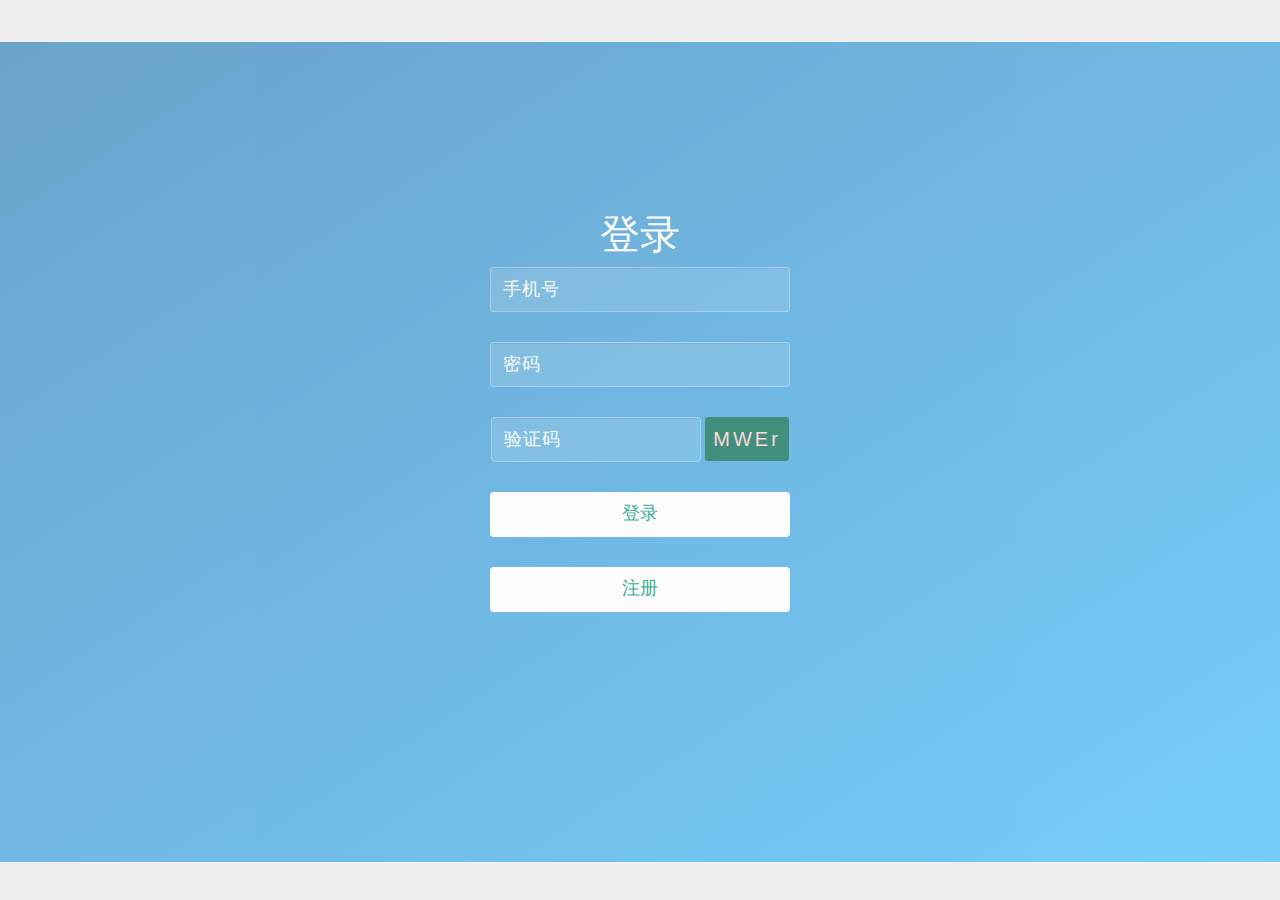
<file: liuxue/html/login.html>
<!DOCTYPE html>
<html lang="en">
<head>
  <meta charset="UTF-8">
  <title>登录页面</title>
  <meta http-equiv="X-UA-Compatible" content="IE=edge,chrome=1"><!--跨浏览器的兼容性-->
  <meta name="viewport" content="width=device-width, initial-scale=1">

  <link rel="stylesheet" href="../css/commoncss/bootstrap.css">
  <link rel="stylesheet" href="../css/css/login.css">

</head>
<body><!----><!----><!----><!----><!---->
<!--导航-->
<div class="container">
  <div class="wrapper">

    <div id="panel">
      <h1>登录</h1>
      <form action="" id="form" class="form">
        <div class="form-group ">
          <!--<label for="uname">手机号：</label>-->
          <input class="form-control" type="text" id="uname" name="uname" maxlength="11" placeholder="手机号">
          <span class="msg-default hidden"></span>
        </div>
        <div class="form-group ">
          <!--<label for="upwd">密码：</label>-->
          <input class="form-control" type="password" id="upwd" name="upwd" minlength="6" maxlength="8"
                 placeholder="密码">
          <span class="msg-default hidden"></span>
        </div>
        <div class="form-group ">
          <!--<label for="inputTxt">验证码：</label>-->
          <input class="form-control" type="text" id="inputTxt" maxlength="4" placeholder="验证码">
          <span class="getAgain" id="code"></span>
          <!--<span class="getAgain" id="getAgain">看不清换一张</span>-->
          <span class="ts"></span>
        </div>
        <div class="form-group">
          <button type="button" value="login" class="btn btn-info" id="btn1">登录</button>
          <button type="button" value="cancel" class="btn btn-info" id="btn2">注册</button>
        </div>
      </form>
    </div>
    <!--动画方块上的文字-->
    <ul class="bg-bubbles">
      <li>Study</li>
      <li>Strive</li>
      <li>Motivated</li>
      <li>Brave</li>
      <li>Brave</li>
      <li>Optimistic</li>
      <li>Thanksgiving</li>
      <li>Positive</li>
      <li>Fine</li>
      <li>Generous</li>
    </ul>
  </div>
</div>
<!--密码账号错误 弹出模态框-->
<div id="errorMsg">
  <div class="modal-content">
    <div class="modal-body">
      <div class="modal-error">
        <div class="modal-header">
          <span class="close" data-dismiss="modal">&times;</span>
        </div>
        <span class="close-tishi">提示!</span>
        <span class="close-error"></span>
      </div>
    </div>   <!--提示注册成功或失败的信息-->
  </div>
</div>
<script src="../js/commonjs/jquery-1.11.3.js"></script>
<script src="../js/js/login.js"></script>

<script src="../js/commonjs/bootstrap.js"></script>
<script src="../js/commonjs/respond.min.js"></script>



</body>
</html>
</file>
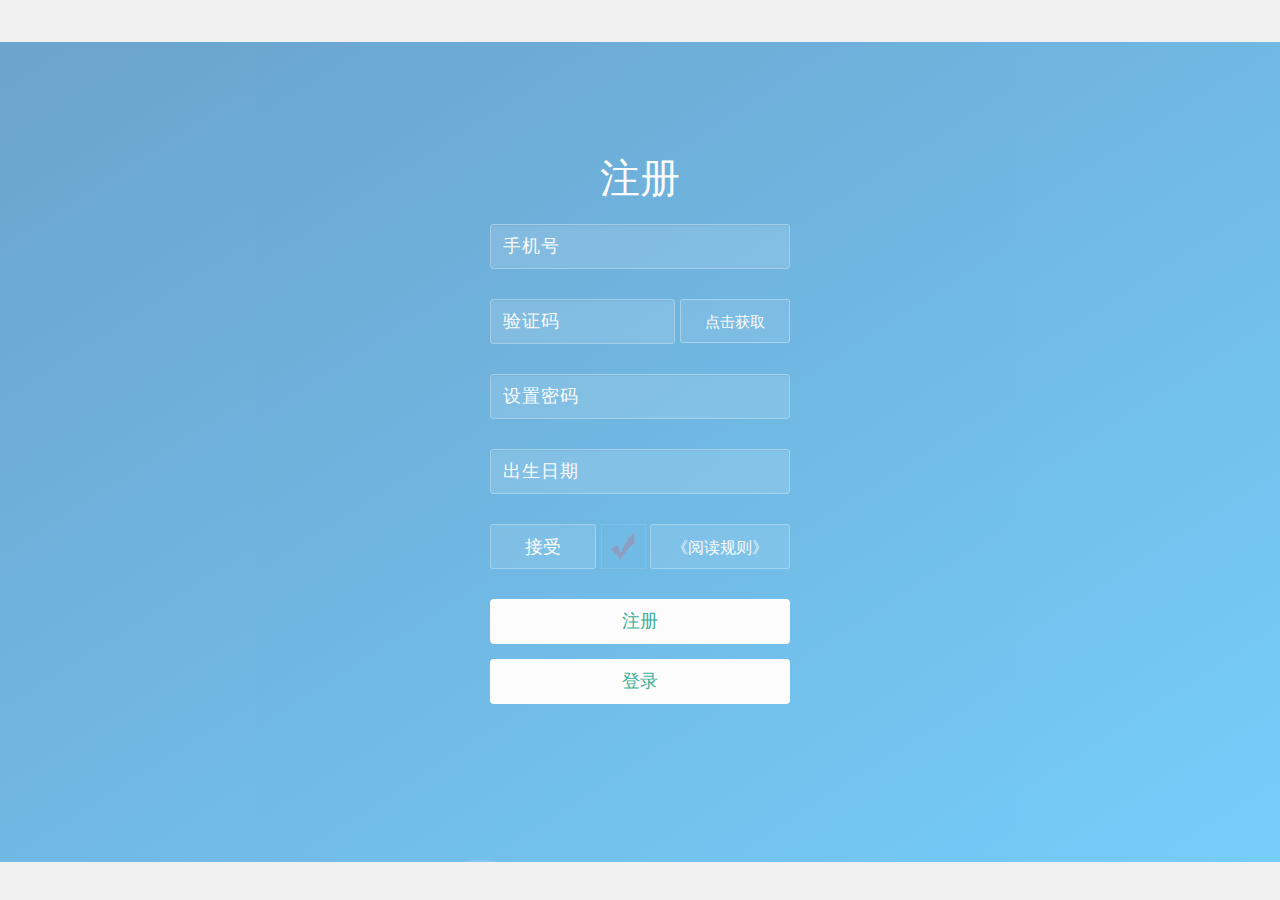
<file: liuxue/html/register.html>
<!DOCTYPE html>
<html lang="en">   <!--ng-app="myApp"-->
<head>
  <meta charset="UTF-8">
  <title>注册页面</title>
  <meta http-equiv="X-UA-Compatible" content="IE=edge"><!--跨浏览器的兼容性-->
  <meta name="viewport" content="width=device-width, initial-scale=1">

  <link rel="stylesheet" href="../css/commoncss/bootstrap.css">
  <link rel="stylesheet" href="../laydate/need/laydate.css">
  <link rel="stylesheet" href="../css/css/register.css">

</head>
<body><!----><!---->
<!--导航-->
<div class="container">

  <div class="wrapper">
    <div id="panel">
      <h1>注册</h1>
      <form action="" id="form" class="form">
        <div class="form-group ">
          <!--<label for="uname">手机号：</label>-->
          <input class="form-control" type="text" id="uname" name="uname" maxlength="11" placeholder="手机号">
          <span class="msg-default ">
            <span class="glyphicon glyphicon-icon-remove-circle"></span>
            </span>
        </div>

        <div class="form-group formyan">
          <!--<label for="unamey" class="hmiao">验证码：</label>-->
          <input class="form-control second" type="text" id="unamey" name="unamey" maxlength="4"
                 placeholder="验证码"
                 required >
          <span class="getSecond"><a>点击获取</a></span>
          <span class="msg-default hidden"></span>
        </div>


        <div class="form-group">
          <!--<label for="upwd">设置密码：</label>-->
          <input class="form-control" type="password" id="upwd" name="upwd" minlength="6" maxlength="8"
                 placeholder="设置密码" required ng-model="pwd">
          <span class="msg-default hidden"></span>
        </div>

        <div class="form-group">
          <!--<label for="ubirthday">出生日期：</label>-->
          <input class="form-control laydate-icon laydate-body" id="ubirthday" name="ubirthday" required
                 ng-model="birthday"
                 placeholder="出生日期">
          <span class="msg-default hidden"></span>
        </div>
        <div class="form-group agreeleft">
          <!--<label for="uagree">是否同意：</label>-->
          <input class="accept" type="button" value="接受">
          <input type="checkbox" id="uagree" name="uagree" disabled>
          <a class="read" href="#">《阅读规则》</a>
        </div>
        <div class="form-group ">
          <button disabled id="register" type="button" value="register" class="btn btn-info">注册</button>
          <button id="login" type="button" value="cancel" class="btn btn-info">登录</button>
        </div>
      </form>
    </div>

    <ul class="bg-bubbles">
      <li>Study</li>
      <li>Strive</li>
      <li>Motivated</li>
      <li>Brave</li>
      <li>Brave</li>
      <li>Optimistic</li>
      <li>Thanksgiving</li>
      <li>Positive</li>
      <li>Fine</li>
      <li>Generous</li>
    </ul>
  </div>
</div>
<!--密码账号错误 弹出模态框-->
<div id="errorMsg">
  <div class="modal-content">
    <div class="modal-body">
      <div class="modal-error">
        <div class="modal-header">
          <span class="close" data-dismiss="modal">&times;</span>
        </div>
        <span class="close-tishi">提示!</span>
        <span class="close-error">请您再次检查账号、密码格式是否正确!</span>
      </div>
    </div>   <!--提示注册成功或失败的信息-->

  </div>
</div>

  <script src="../js/commonjs/jquery-1.11.3.js"></script>
  <script src="../laydate/laydate.js"></script>
  <script src="../js/js/register.js"></script>
  <script src="../js/commonjs/respond.min.js"></script>
  <!--<script src="../js/commonjs/angular.min.js"></script>-->

</body>
</html>
</file>
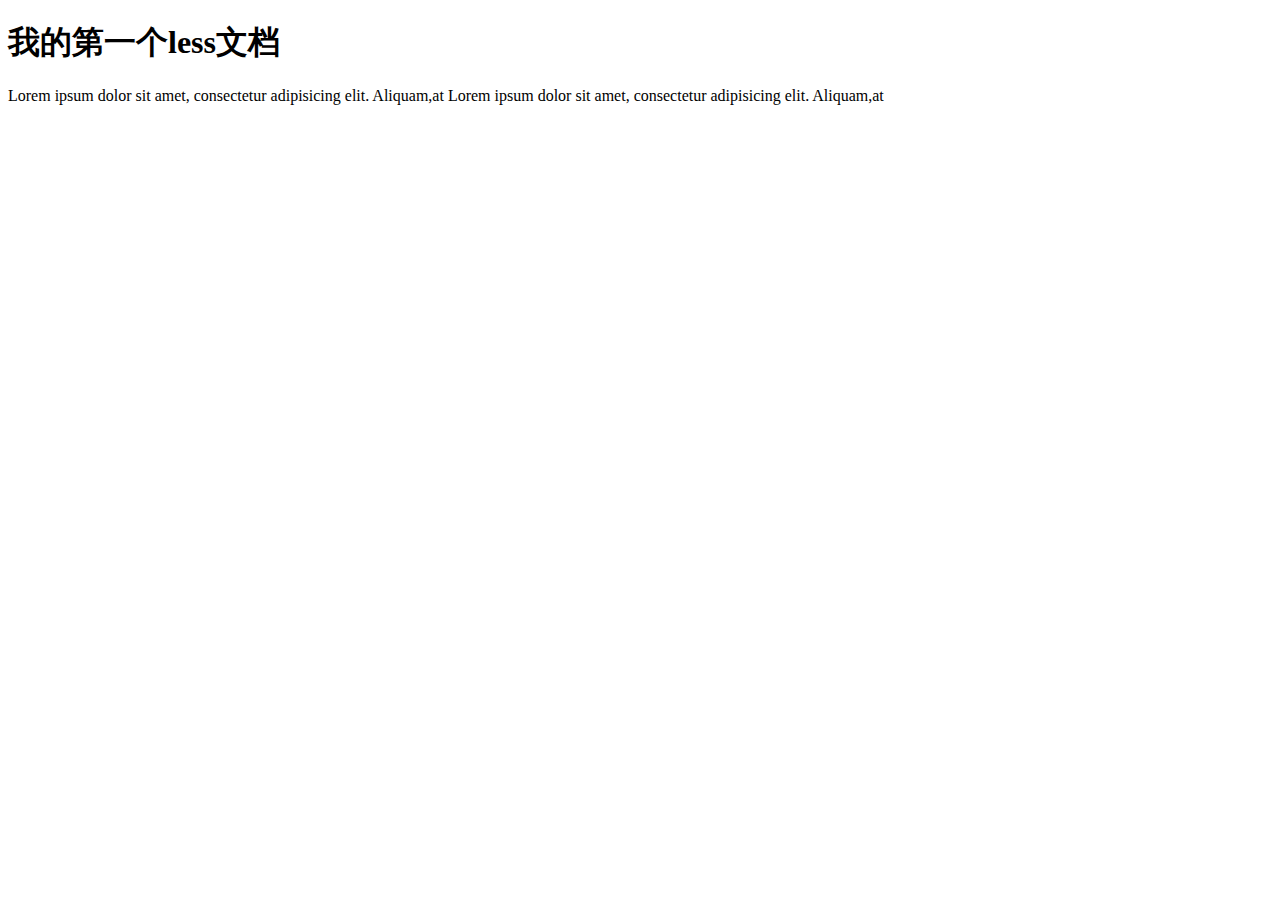
<file: p2/bootstrap/html/less.html>
<!DOCTYPE html>
<html lang="en">
<head>
  <meta charset="UTF-8">
  <title>less</title>
  <link rel="stylesheet/less" href="less1.less">
  <!--<script src="npm/node_modules/less/dist/less.js"></script> //不这样做，否则浏览器该下载了-->
</head>
<body>
<div class="box">
  <h1>我的第一个less文档</h1>
  <p>
    <span>Lorem ipsum dolor sit amet, consectetur adipisicing elit. Aliquam,at</span>
    <span>Lorem ipsum dolor sit amet, consectetur adipisicing elit. Aliquam,at</span>
  </p>
</div>

</body>
</html>
</file>
<file: p1/css/style.css>
html {
	height: 100% !important;
}
body {
	position: relative;
	height: 100%;
	font-size: 14px;
	color: #363940;
}
body .body {
	height: 100%;
}
.cover {
	position: absolute;
	width: 100%;
	height: 100%;
	left: 0px;
	top: 0px;
	background-color: rgba(0, 46, 82, 0.15);
	padding: 20px;
}
.page {
  overflow: hidden;
  background-color: #fff;
  padding: 50px 0;
}
* {
	border-radius: 0 !important;
	-webkit-border-radius: 0 !important;
	-moz-border-radius: 0 !important;
}
*:focus { 
	outline: none !important;
	box-shadow: none !important;
}

/* Begin Fonts */
body {
	font-family: 'Roboto', Helvetica, Arial, sans-serif;
}
h1, h2, h3, h4, h5, h6 {
	font-family: 'Roboto', Helvetica, Arial, sans-serif;
	font-weight: 700;
	margin-bottom: 10px;
}
h1 {
	font-size: 36px;
}
h2 {
	font-size: 30px;
}
h3 {
	font-size: 26px;
}
h4 {
	font-size: 22px;
}
h5 {
	font-size: 18px;
}
p {
	font: 14px/1.5em "Roboto";
}
.navbar-nav > li > a {
	font-family: "Lato", Helvetica, Arial, sans-serif;
}
/* End Fonts */


section {
	position: relative;
}
.page-loader {
	position: fixed;
	left: 0px;
	top: 0px;
	width: 100%;
	height: 100%;
	z-index: 99999;
	background: #FFF url(../img/page-loader.gif) center center no-repeat;
}
.devider {
	width: 100%;
	height: 23px;
	background: url('../img/devider.png') no-repeat center center;
	margin: 5px 0 10px;
}
.thumbnail {
	padding: 15px;
	margin-bottom: 20px;
	background-color: #FFF;
	border: 1px solid #DDD;
	-webkit-transition: all 0.2s ease-in-out;
	-moz-transition: all 0.2s ease-in-out;
	-o-transition: all 0.2s ease-in-out;
	-ms-transition: all 0.2s ease-in-out;
	transition: all 0.2s ease-in-out;
}
.form-control {
	-webkit-box-shadow: none;
	box-shadow: none;
}
.parallax {
	position: relative;
	background-position: 0 0;
	background-repeat: no-repeat;
	background-attachment: fixed;
	-webkit-background-size: cover;
  	background-size: cover;
}

#header {
	/* height: 98px; */
}
.copyrights{
	text-indent:-9999px;
	height:0;
	line-height:0;
	font-size:0;
	overflow:hidden;
}

/* ===== Begin text colors ===== */
.text-main { color: #363940; } /* Theme main color */
.text-white { color: #FFF; }
.text-off-white { color: #e7e7e7;}
.text-dark { color: #000; }


/* ===== Begin navbar ===== */
.navbar {
	margin: 0;
	border: none;
	-webkit-transition: all 0.2s ease-in-out;
	-moz-transition: all 0.2s ease-in-out;
	-o-transition: all 0.2s ease-in-out;
	-ms-transition: all 0.2s ease-in-out;
	transition: all 0.2s ease-in-out;
}
.navbar .container {
	padding-left: 50px;
	padding-right: 50px;
}


/* Navbar brand (logo) */
.navbar-brand {
	background-repeat: no-repeat;
	background-position: left center;
	width: 150px;
	height: auto;
	padding: 24px 0;
	text-indent: -99999px;
	font-size: 24px;
	font-weight: 600;
	line-height: 20px;
	letter-spacing: 4px;
	-webkit-transition: all 0.2s ease-in-out;
	-moz-transition: all 0.2s ease-in-out;
	-o-transition: all 0.2s ease-in-out;
	-ms-transition: all 0.2s ease-in-out;
	transition: all 0.2s ease-in-out;
}
.navbar-default .navbar-brand {
	background-image: url(../img/logo.png);
}
.navbar-shrink .navbar-brand {
	background-image: url(../img/logo.png);
}
.navbar-transparent .navbar-brand {
	background-image: url(../img/logo.png);
}
.navbar-inverse .navbar-brand {
	background-image: url(../img/logo.png);
}

/* Navbar links */
.navbar-nav > li > a {
	padding: 24px 0;
	margin-left: 25px;
	text-transform: uppercase;
	font-size: 13px;
	font-weight: 600;
}

/* Navbar dropdown */
.dropdown-left {
	left: 0 !important;
	right: auto !important;
}
.dropdown-right {
	right: 0 !important;
	left: auto !important;
}
.navbar-default .navbar-nav > .open > a, .navbar-default .navbar-nav > .open > a:hover, .navbar-default .navbar-nav > .open > a:focus {
	background-color: transparent;
}
.navbar-default .dropdown-menu {
	padding: 10px 0;
}
.dropdown-menu > li > a {
	padding: 4px 20px;
	text-transform: uppercase;
}
.dropdown-menu > li > a:hover, .dropdown-menu > li > a:focus, .dropdown-menu > li > a.active, .dropdown-menu > .active > a, .dropdown-menu > .active > a:hover, .dropdown-menu > .active > a:focus {
	text-decoration: none;
	background-color: transparent;
}

/* Navbar inverse dropdown */
.navbar-inverse .dropdown-menu {
	padding: 10px 0;
}

/* Navbar fixed */
.navbar-fixed-top .container {
	-webkit-transition: all 0.2s ease-in-out;
	-moz-transition: all 0.2s ease-in-out;
	-o-transition: all 0.2s ease-in-out;
	-ms-transition: all 0.2s ease-in-out;
	transition: all 0.2s ease-in-out;
}

.navbar-shrink {
	z-index: 9999;
	-webkit-box-shadow: 0 1px 3px rgba(0, 0, 0, 0.12);
	-moz-box-shadow: 0 1px 3px rgba(0, 0, 0, 0.12);
	box-shadow: 0 1px 3px rgba(0, 0, 0, 0.12);
}
.navbar-shrink .navbar-brand {
	font-size: 20px;
}
.navbar-default.navbar-fixed-top.navbar-shrink .container {
}
.navbar-fixed-top.navbar-shrink .container {
	padding-top: 0 !important;
	padding-bottom: 0 !important;
}
.navbar-default.navbar-fixed-top.navbar-shrink .navbar-nav > li > a {
	padding-top: 24px;
	padding-bottom: 24px;
}

/* Navbar transparent */
.navbar-transparent {
	background-color: rgba(0, 0, 0, 0);
}
.navbar-fixed-top.navbar-transparent .container {
	padding-top: 30px;
	padding-bottom: 0;
}
.navbar-fixed-bottom.navbar-transparent .container {
	padding-top: 0;
	padding-bottom: 30px;
}
.navbar-transparent .navbar-nav > li > a {
	color: #FFF;
}
.navbar-transparent .navbar-brand, .navbar-transparent .navbar-brand:focus {
	color: #FFF;
}
/* ===== End navbar ===== */


/* ===== Begin intro ===== */
/* Begin text carousel intro */
#text-carousel-intro-section {
	height: 100%;
}
#text-carousel-intro-section .container {
	height: 100%;
}
#text-carousel-intro-section .caption {
	position: relative;
	top: 50%;
	margin-top: -125px;
}
#text-carousel-intro-section .caption h1 {
	margin-top: 0;
	margin-bottom: 5px;
	height:106px;
	padding-top:15px;
	font-size: 60px;
	text-transform: uppercase;
	text-shadow: 1px 1px 1px rgba(0,0,0,0.3);
}
#text-carousel-intro-section .caption p {
	letter-spacing: 2px;
	font-size: 16px;
}
/* End text carousel intro */
/* ===== End intro ===== */


/* ===== Begin roatet boxes ===== */
/* Begin rotate box-1 */
.rotate-box-1, .rotate-box-2 {
	display: inline-block;
	margin: 30px 0;
	-webkit-transition: all 0.2s ease-in-out;
	-moz-transition: all 0.2s ease-in-out;
	-o-transition: all 0.2s ease-in-out;
	-ms-transition: all 0.2s ease-in-out;
	transition: all 0.2s ease-in-out;
}
a.rotate-box-1, a.rotate-box-2 {
	text-decoration: none;
	color: #363940;

}
a.rotate-box-1{
	width: 278px;
}
a.rotate-box-1:hover, a.rotate-box-2:hover {
	color: #676D75;
}
.rotate-box-1 .rotate-box-icon {
	display: inline-block;
	text-align: center;
	margin-bottom: 15px;
	margin-right: 25px;
	margin-top: 10px;
	float:left;
	-webkit-transition: all 0.2s ease-in-out;
	-moz-transition: all 0.2s ease-in-out;
	-o-transition: all 0.2s ease-in-out;
	-ms-transition: all 0.2s ease-in-out;
	transition: all 0.2s ease-in-out;
}
.rotate-box-1.square-icon .rotate-box-icon, .rotate-box-2.square-icon .rotate-box-icon {
	width: 45px;
	height: 45px;
	line-height: 45px;
	color: #FFF !important;
	font-size: 18px;
	-webkit-transform: rotate(45deg);
	-moz-transform: rotate(45deg);
	-o-transform: rotate(45deg);
	transform: rotate(45deg);
}
.rotate-box-1.square-icon .rotate-box-icon:after, .rotate-box-2.square-icon .rotate-box-icon:after {
	content: "";
	position: absolute;
	top: 3px;
	right: 3px;
	bottom: 3px;
	left: 3px;
	border: 2px solid #FFF;
}
.rotate-box-1:hover.square-icon .rotate-box-icon , .rotate-box-2:hover.square-icon .rotate-box-icon{
	-webkit-transform: rotate(0deg);
	-moz-transform: rotate(0deg);
	-o-transform: rotate(0deg);
	transform: rotate(0deg);
}
.rotate-box-1.square-icon .rotate-box-icon .fa, .rotate-box-2.square-icon .rotate-box-icon .fa{
	-webkit-transition: all 0.2s ease-in-out;
	-moz-transition: all 0.2s ease-in-out;
	-o-transition: all 0.2s ease-in-out;
	-ms-transition: all 0.2s ease-in-out;
	transition: all 0.2s ease-in-out;
	-webkit-transform: rotate(-45deg);
	-moz-transform: rotate(-45deg);
	-o-transform: rotate(-45deg);
	transform: rotate(-45deg);
}
.rotate-box-1:hover.square-icon .rotate-box-icon .fa, .rotate-box-2:hover.square-icon .rotate-box-icon .fa{
	-webkit-transform: rotate(0deg);
	-moz-transform: rotate(0deg);
	-o-transform: rotate(0deg);
	transform: rotate(0deg);
}

.rotate-box-1 .rotate-box-info a, .rotate-box-2 .rotate-box-info a {
	-webkit-transition: all 0.2s ease-in-out;
	-moz-transition: all 0.2s ease-in-out;
	-o-transition: all 0.2s ease-in-out;
	-ms-transition: all 0.2s ease-in-out;
	transition: all 0.2s ease-in-out;
}
.rotate-box-1 h4, .rotate-box-2 h4 {
	font-weight: 400;
}
.rotate-box-1 p {
	padding: 0 10px;
}
.rotate-box-1 .rotate-box-info {
	padding-left: 60px;
	height: 116px;
}

/* End rotate box-1 */


/* Begin rotate box-2 */
.rotate-box-2 .rotate-box-icon {
	display: inline-block;
	text-align: center;
	margin-bottom: 15px;
	-webkit-transition: all 0.2s ease-in-out;
	-moz-transition: all 0.2s ease-in-out;
	-o-transition: all 0.2s ease-in-out;
	-ms-transition: all 0.2s ease-in-out;
	transition: all 0.2s ease-in-out;
}

.rotate-box-2.square-icon .rotate-box-icon {
	width: 75px;
	height: 75px;
	line-height: 75px;
	font-size: 36px;
}

.rotate-box-2.square-icon .rotate-box-info {
	margin-top: 30px;
}
/* End rotate box-2 */
/* ===== End rotate boxes ===== */


/* ===== Begin progress bar ===== */
.skill-bar {
}
.progress {
	overflow: visible;
	height: 25px;
	margin-bottom: 20px;
	-webkit-box-shadow: none;
	box-shadow: none;
}
.progress .percent {
	position: relative;
	background-color: #222;
	padding: 7px;
	color: #FFF;
	top: -23px;
}
.progress .percent:after {
	content: "";
	position: absolute;
	left: 50%;
	margin-left: -4px;
	bottom: -4px;
	width: 0;
	height: 0;
	border-left: 4px solid rgba(0, 0, 0, 0);
	border-right: 4px solid rgba(0, 0, 0, 0);
	border-top: 4px solid #222;
}
.progress-bar {
	font-size: 10px;
	line-height: 7px;
	text-align: right;
	-webkit-box-shadow: none;
	box-shadow: none;
}
.progress-lebel h6{
	margin-bottom: 10px;
	letter-spacing: 2px;
}
/* ===== End progress bar ===== */


/* Begin cta section */
#cta-section {
	padding: 70px 0 80px;
}
.cta-btn {
	margin-top: 30px;
}
/* End cta section */


/* ===== Begin testimonial ===== */
.testimonial {
	position: relative;
	overflow: hidden;
	padding: 80px 0;
}

.testimonial .cover {
	background-color: rgba(0, 7, 11, 0.87);
}
.testimonial-inner {
	position: relative;
	max-width: 800px;
	z-index: 9;
}
.testimonial-inner .heading {
	margin-bottom: 20px;
}
.testimonial-inner blockquote {
	border: none;
}
.testimonial-inner blockquote p {
	letter-spacing: 2px;
	padding-bottom: 20px;
}
.testimonial-inner blockquote cite {
	font-style: normal;
	color: #fff;
	font-size: 1.5em;
}
/* ===== End testimonial ===== */


/* ===== Begin Portfolio===== */
.portfolio_area{}
.portfolio{}
.portfoloi_top{}
.portfoloi_content_area{}
.portfolio_menu{
	text-align: center;
	overflow: hidden;
	margin-top:22px;
	margin-bottom:48px;
}
.portfolio_menu ul{
	list-style: none outside none;
    text-align: center;
}
.portfolio_menu ul li{
    display: inline-block;
}
.portfolio_menu ul li a{
	color: #363940;
	background: transparent;
    display: inline-block;
    margin: 4px;
    padding: 8px 10px;
    text-decoration: none;
    text-transform: uppercase;
}
.portfolio_content{}
.portfolio_single_content{
	position: relative;
	top: 0;
	left: 0;
	width: 100%;
	z-index: 5;
	margin-bottom:30px;
	overflow:hidden;
	
}
.portfolio_single_content:hover img{
	 -o-transform: scale(2);
	 -webkit-transform: scale(2);
	 -moz-transform: scale(2);
	 -ms-transform: scale(2);
	 transform: scale(2);
}
.portfolio_single_content img{
	width: 100%;
	position: relative;
	top: 0;
	left: 0;
	z-index: 6;
	cursor:pointer;
	-moz-transition:all 1s;
	-webkit-transition:all 1s;
	-o-transition:all 1s;
	-ms-transition:all 1s;
	transition:all 1s;
}
.portfolio_single_content .canv{
	width:100% !important;
	height:100% !important;
}
.portfolio_single_content div+div{
	background: none repeat scroll 0 0 rgba(255,255,255,.9);
	bottom: -100%;
	color: #FFC000;
	font-weight: bold;
	left: 0;
	margin: 0;
	min-height: 90px;
	padding:31px 5px 0 10px;
	position: absolute;
	width: 100%;
	z-index: 12;
	border-top:0;
}
/*.portfolio_single_content:hover div+div{bottom: 0;}*/
.portfolio_single_content div{
	position:absolute;
	top:0;
	left:0;
	z-index:10;
	width:100%;
	height:100%;
	text-align:center;
	transform:scale(0);
	transition:all .6s;
	opacity:0;
}
.portfolio_single_content:hover div{
	transform:scale(1);
	opacity:1;
}
.portfolio_single_content div a{
	color: #FFFFFF;
	display: block;
	font-size: 18px;
	font-weight: bold;
	margin-top: 40%;
	padding-bottom: 10px;
	text-decoration: none;
	text-transform: uppercase;
}
.portfolio_single_content div span{
	color: #FFFFFF;
	font-size: 14px;
	font-weight: normal;
	margin: 0;
	padding: 0;
	text-transform: uppercase;
}
.portfolio_content{}
.portfolio_content{
    margin-top: 36px;
    overflow: hidden;
}
/* ===== End Portfolio===== */


/* ===== Begin Counter-Up ===== */
.counter-up {
	position: relative;
	background-color: #171717;
	padding: 80px 0 50px 0;
}
.counter-up .cover {
	background-color: rgba(0, 7, 11, 0.8);
}
.counter-up .fact {
}
.counter-up .fact.last {
	border-right: none;
}
.counter-up .fact-inner {
	padding-bottom: 30px;
}
.counter-up .fact-inner .counter {
	font-size: 60px;
}
/* ===== End Counter-Up ===== */


/* ===== Begin team ===== */
.team-item {
	height: 120px;
}	
.team-item .team-triangle {
	width: 120px;
	height: 120px;
	background: transparent;
	-ms-transform: rotate(45deg);
	-webkit-transform: rotate(45deg);
	transform: rotate(45deg);
	margin: 0 auto;
	position: relative;
	top: 25px;
	box-shadow: 0 0 0 6px #FFFFFF, 0 0 0 7px #dadbdb;
	overflow: hidden;
}
.team-item img {
    max-width: 100%;
}
.team-items {
	margin-bottom: 50px;
	padding-top: 10px;
	margin-top: 0;
}
.team-triangle .content {
	-ms-transform: rotate(-45deg);
	-webkit-transform: rotate(-45deg);
	transform: rotate(-45deg);
	top: -35px;
	position: absolute;
	left: -37px;
	width: 190px;
	height: 190px;
}
.team-hover {
	position: absolute;
	top: 0;
	left: 0;
	width: 100%;
	height: 100%;
	background: rgba( 103, 109, 117, 0.9);
	opacity: 0;
	-webkit-transition: opacity 0.4s ease-in; /* For Safari 3.1 to 6.0 */
    transition: opacity 0.4s ease-in;
}
.team-item .team-triangle:hover .team-hover {
	opacity: 1;
}
.team-hover i {
    color: rgba(255, 255, 255,.75);
    font-size: 28px;
    margin-top: 57px;
    position: relative;
}
.team-hover p {
    color: #ffffff;
    font-size: 16px;
    font-weight: 400;
    margin-top: 0;
}
.team-items .col-md-2:nth-child(7n+5) {
	clear: left;
	margin-left: 24.9999999%;
}
.team-items .col-md-2:nth-child(7n+1) {
	clear: left;
	margin-left: 16.6666666%;
}
/* ===== End team ===== */


/* ===== Begin partners ===== */
#partners-section {
	padding: 80px 0;
}
.partners {
	background-color: #252320;
}

.partners img {
	max-width: 100%;
	padding: 0 15px;
}
/* ===== End partners ===== */


/* ===== Begin panels ===== */
.panel, .panel-heading, .panel-footer  {
}
/* ===== End panels ===== */

/* ===== Begin prices ===== */
.prices .panel {
	position: relative;
	overflow: hidden;
	border: none;
}
.prices .panel-body .lead {
	margin: 0;
	font-size: 48px;
}
.prices .panel-footer {
	padding: 25px 15px;
}

/* panel-default */
.prices .panel-default .panel-heading {
	padding-top: 25px;
	border: none;
}
.prices .panel-default .panel-body {
	background-color: #EEE;
}
.prices .panel-default .list-group-item {
	color: #222;
	border: none;
}
.prices .panel-default .panel-footer {
	background-color: #EEE;
}

/* price-box-featured */
.price-box-featured {
	z-index: 9;
}
.price-box-featured .panel {
	box-shadow: 0 0 15px 2px rgba(0, 0, 0, 0.21);
	-webkit-transform: scale(1.1);
	-moz-transform: scale(1.1);
	-ms-transform: scale(1.1);
	-o-transform: scale(1.1);
	transform: scale(1.1);
}
.prices .price-box-featured .price-box-ribbon {
	position: absolute;
	width: 150px;
	top: 25px;
	right: -35px;
	text-align: center;
	padding: 5px 20px;
	background: #FFF;
	color: #E83F33;
	-webkit-transform: rotate(45deg);
	-moz-transform: rotate(45deg);
	-ms-transform: rotate(45deg);
	-o-transform: rotate(45deg);
	transform: rotate(45deg);
}
/* ===== End prices ===== */


/* ===== Begin social ===== */
#social-section {
	padding: 80px 0;
}
ul.social-list {
	text-align: center;
	margin: 0 auto;
}
ul.social-list li{
	display: inline-block;
	margin-right: 20px;
}
ul.social-list li .rotate-box-1 {
	margin: 0;
}
ul.social-list li a i {
	color: #fff;
	font-size:20px;
}
/* ===== End social ===== */


/* ===== Begin contact ===== */
#contact-section {
	position: relative;
}
#contact-section h4 {
	font-weight: 400;
}
#contact-section .cover {
	background-color: rgba(5, 8, 11, 0.85);
}
#contact-section .contact .contact-form {
	margin-bottom: 40px;
}
#contact-section .contact .contact-form h4 {
	margin-bottom: 25px;
}
#contact-section .contact .contact-form .input-lg {
	font-size: 14px;
}
#contact-section .contact .contact-form button {
	width: 100%;
	height: 40px;
}
#contact-section .contact .contact-form button:hover {
	color: #fff;
}
#contact-section .contact .form-control {
	background-color: rgba(255, 255, 255, 0.06);
	border-color: #2A2A2A;
}
#contact-section .contact .form-control:focus {
	background-color: #171717;
	box-shadow: none;
}

ul.contact-address {
	float: left;
	width: 100%;
	padding: 0;
	margin: 15px 0 ;
}
ul.contact-address li {
	padding: 0 0 20px;
	margin: 0;
}
ul.contact-address li:last-child {
	padding-bottom: 0;
}
ul.contact-address li i {
	margin-right: 10px;
}
/* ===== End contact ===== */


/* ===== Begin footer ===== */
.footer-top {
	padding: 60px 0 35px;
}
.footer-top .col-md-4 {
	margin-bottom: 25px;
}
.footer {
	padding: 30px 0;
}
.footer a{
	text-decoration: none;
}

/*Widget1: Useful Links*/
ul.imp-links {
	margin-top: 15px;
}
ul.imp-links li {
	padding: 5px 0;
}
ul.imp-links li a {
	text-decoration: none;
	color: #fff;
}

/*Widget2: subscribe form*/
#subscribe #result {
    display: block;
    width: 100% !important;
}
#footer_signup {
    margin: 20px 0;
}
#subscribe > input[type="text"] {
    border: 0 none;
    color: #99abb7;
    font-style: italic;
    font-size: 0.9em;
    padding: 7px 10px;
    width: 170px;
    height: 30px;
}
#subscribe > button[type="submit"] {
    background: none repeat scroll 0 0 #21c2f8;
    border: 0 none;
    color: #ffffff;
    font-style: normal;
    font-weight: 300;
    padding: 7px 20px;
    height: 30px;
    transition: all 0.4s ease-in;
}

/*Widget3: twitter*/
.single-tweet {
    overflow: hidden;
    padding-bottom: 15px;
    padding-top: 10px;
    word-spacing: 2px;
}

.tweet-content {
    padding-bottom: 10px;
    line-height: 1.5em;
}
/* ===== End footer ===== */


/* ===== Begin page header ===== */
.page-header {
	margin: 0 0 60px 0;
	padding: 0;
	border: none;
}
.page-header h2 {
	text-transform: uppercase;
}
p.subtitle {
	letter-spacing: 2px;
	margin-top: 10px;
}
/* ===== End page header ===== */


/* ===== Begin extra-space ===== */
.extra-space-m {
	width: 100%;
	height: 20px;
}
.extra-space-l {
	width: 100%;
	height: 40px;
}
.extra-space-xl {
	width: 100%;
	height: 60px;
}
.extra-space-xxl {
	width: 100%;
	height: 80px;
}
/* ===== End more-space ===== */


/* ===== Begin OWL carousel ===== */
.owl-carousel {
	cursor: e-resize;
}
.owl-theme .owl-controls {
	margin-top: 30px;
}
.owl-theme .owl-controls .owl-page span {
	background: rgba(0, 0, 0, 0);
	width: 14px;
	height: 14px;
	border: 3px solid #fff;
	-webkit-transform: rotate(45deg);
	-moz-transform: rotate(45deg);
	-o-transform: rotate(45deg);
	transform: rotate(45deg);
}
.owl-theme .owl-controls .owl-page.active span, .owl-theme .owl-controls.clickable .owl-page:hover span {
	background: rgba(0, 0, 0, 0);
	border: 3px solid #fff;
}
.owl-buttons {
	position: absolute;
	top: 50%;
	margin-top: -25px;
	width: 100%;
}
.owl-theme .owl-controls .owl-buttons div {
	position: absolute;
	width: 100px;
	height: 100px;
	line-height: 100px;
	margin: 0;
	text-align: center;
	background: transparent;
	opacity: 1;
}
.owl-theme .owl-controls.clickable .owl-buttons div:hover {
	opacity: .5;
}
.owl-next {
	background-image: url(../img/arrow-right.png) !important;
	background-repeat: no-repeat !important;
	background-position: center !important;
	right: 0;
}
.owl-prev {
	background-image: url(../img/arrow-left.png) !important;
	background-repeat: no-repeat !important;
	background-position: center !important;
	left: 0;
}
/* ===== End OWL carousel ===== */


/* ===== Begin buttons ===== */
.btn {
	position: relative;
	letter-spacing: 1.5px;
	border: none;
}
.btn:active {
	top: 2px;
}

/* Button default */
.btn-default, .btn-default:focus, .btn-default.focus, .btn-default:active, .btn-default.active {
	-webkit-transition: all 0.6s ease-in-out;
	-moz-transition: all 0.6s ease-in-out;
	-o-transition: all 0.6s ease-in-out;
	-ms-transition: all 0.6s ease-in-out;
	transition: all 0.6s ease-in-out;
}

/* Button blank */
.btn-blank {
	border: 2px solid #fff;
	color: #fff;
	padding: 8px 12px;
	display: inline-block;
	vertical-align: middle;
	-webkit-transform: translateZ(0);
	transform: translateZ(0);
	box-shadow: 0 0 1px rgba(0, 0, 0, 0);
	-webkit-backface-visibility: hidden;
	backface-visibility: hidden;
	-moz-osx-font-smoothing: grayscale;
	position: relative;
	-webkit-transition-property: color;
	transition-property: color;
	-webkit-transition-duration: 0.3s;
	transition-duration: 0.3s;
}
.btn-blank:before {
	content: "";
	position: absolute;
	z-index: -1;
	top: 0;
	left: 0;
	right: 0;
	bottom: 0;
	background: #fff;
	-webkit-transform: scaleY(0);
	transform: scaleY(0);
	-webkit-transform-origin: 50% 100%;
	transform-origin: 50% 100%;
	-webkit-transition-property: transform;
	transition-property: transform;
	-webkit-transition-duration: 0.3s;
	transition-duration: 0.3s;
	-webkit-transition-timing-function: ease-out;
	transition-timing-function: ease-out;
}
.btn-blank:hover, .btn-blank:focus, .btn-blank:active {
	color: #333;
}
.btn-blank:hover:before, .btn-blank:focus:before, .btn-blank:active:before {
	-webkit-transform: scaleY(1);
	transform: scaleY(1);
}

/* Button active */
.btn:active, .btn.active {
	-webkit-box-shadow: inset 0 3px 5px rgba(0, 0, 0, 0.16);
	box-shadow: inset 0 3px 5px rgba(0, 0, 0, 0.16);
}

/* Button large */
.btn-lg {
	font-size: 1.3em;
	padding: 10px 40px;
}
.btn-lg-xl {
	font-size: 1.4em;
	padding: 10px 80px;
}


/* Scroll to top button */
.scrolltotop {
	position: fixed;
	display: none;
	bottom: 20px;
	right: 30px;
	width: 34px;
	height: 34px;
	line-height: 34px;
	text-align: center;
	text-decoration: none;
	z-index: 9999;
	-webkit-transform: rotate(45deg);
	-moz-transform: rotate(45deg);
	-o-transform: rotate(45deg);
	transform: rotate(45deg);
}
.scrolltotop .fa {
	padding-left: 4px;
	-webkit-transform: rotate(-45deg);
	-moz-transform: rotate(-45deg);
	-o-transform: rotate(-45deg);
	transform: rotate(-45deg);
}
/* ===== End buttons ===== */

/*phpne颜色*/
#phone{
	color: #fff;
}


/*particletext 包含五个文字和动画*/
body .particletext{
	text-align: center;
	font-size: 48px;
	position: relative;
	display: inline-block
}
.b1{
	width: 61%;
}
.b2,.b3{
	width: 38%;
}


/*bubbles泡沫背景动画*/
body .particletext.bubbles > .particle {
	opacity: 0;
	position: absolute;
	background-color: rgba(33, 150, 243, 0.5);
	-webkit-animation: bubbles 3s ease-in infinite;
	animation: bubbles 3s ease-in infinite;
	border-radius: 100%!important;
}
@-webkit-keyframes bubbles {
	0% {
		opacity: 0;
	}
	20% {
		opacity: 1;
		-webkit-transform: translate(0, -20%);
		transform: translate(0, -20%);
	}
	100% {
		opacity: 0;
		-webkit-transform: translate(0, -1000%);
		transform: translate(0, -1000%);
	}
}

@keyframes bubbles {
	0% {
		opacity: 0;
	}
	20% {
		opacity: 1;
		-webkit-transform: translate(0, -20%);
		transform: translate(0, -20%);
	}
	100% {
		opacity: 0;
		-webkit-transform: translate(0, -1000%);
		transform: translate(0, -1000%);
	}
}




/*confetti纸屑背景动画*/
body .particletext.confetti > .particle {
	opacity: 0;
	position: absolute;
	-webkit-animation: confetti 3s ease-in infinite;
	animation: confetti 3s ease-in infinite;
}
body .particletext.confetti > .particle.c1 {
	background-color: rgba(76, 175, 80, 0.5);
}
body .particletext.confetti > .particle.c2 {
	background-color: rgba(156, 39, 176, 0.5);
}
@-webkit-keyframes confetti {
	0% {
		opacity: 0;
		-webkit-transform: translateY(0%) rotate(0deg);
		transform: translateY(0%) rotate(0deg);
	}
	10% {
		opacity: 1;
	}
	35% {
		-webkit-transform: translateY(-800%) rotate(270deg);
		transform: translateY(-800%) rotate(270deg);
	}
	80% {
		opacity: 1;
	}
	100% {
		opacity: 0;
		-webkit-transform: translateY(2000%) rotate(1440deg);
		transform: translateY(2000%) rotate(1440deg);
	}
}
@keyframes confetti {
	0% {
		opacity: 0;
		-webkit-transform: translateY(0%) rotate(0deg);
		transform: translateY(0%) rotate(0deg);
	}
	10% {
		opacity: 1;
	}
	35% {
		-webkit-transform: translateY(-800%) rotate(270deg);
		transform: translateY(-800%) rotate(270deg);
	}
	80% {
		opacity: 1;
	}
	100% {
		opacity: 0;
		-webkit-transform: translateY(2000%) rotate(1440deg);
		transform: translateY(2000%) rotate(1440deg);
	}
}



/*hearts爱心背景动画*/
body .particletext.hearts > .particle {
	opacity: 0;
	position: absolute;
	background-color: #cc2a5d;
	-webkit-animation: hearts 3s ease-in infinite;
	animation: hearts 3s ease-in infinite;
}
body .particletext.hearts > .particle:before, body .particletext.hearts > .particle:after {
	position: absolute;
	content: '';
	border-radius: 100px;
	top: 0px;
	left: 0px;
	width: 100%;
	height: 100%;
	background-color: #cc2a5d;
}
body .particletext.hearts > .particle:before {
	-webkit-transform: translateX(-50%);
	transform: translateX(-50%);
}
body .particletext.hearts > .particle:after {
	-webkit-transform: translateY(-50%);
	transform: translateY(-50%);
}
body .particletext.lines > .particle {
	position: absolute;
	background-color: rgba(244, 67, 54, 0.5);
	-webkit-animation: lines 3s linear infinite;
	animation: lines 3s linear infinite;
}
@-webkit-keyframes hearts {
	0% {
		opacity: 0;
		-webkit-transform: translate(0, 0%) rotate(45deg);
		transform: translate(0, 0%) rotate(45deg);
	}
	20% {
		opacity: 0.8;
		-webkit-transform: translate(0, -20%) rotate(45deg);
		transform: translate(0, -20%) rotate(45deg);
	}
	100% {
		opacity: 0;
		-webkit-transform: translate(0, -1000%) rotate(45deg);
		transform: translate(0, -1000%) rotate(45deg);
	}
}
@keyframes hearts {
	0% {
		opacity: 0;
		-webkit-transform: translate(0, 0%) rotate(45deg);
		transform: translate(0, 0%) rotate(45deg);
	}
	20% {
		opacity: 0.8;
		-webkit-transform: translate(0, -20%) rotate(45deg);
		transform: translate(0, -20%) rotate(45deg);
	}
	100% {
		opacity: 0;
		-webkit-transform: translate(0, -1000%) rotate(45deg);
		transform: translate(0, -1000%) rotate(45deg);
	}
}
</file>
<file: p1/css/skin/cool-gray.css>
a, a:hover, a:focus {
	color: #676D75;
}

/* === Navbar === */
.navbar-default .navbar-brand, .navbar-default .navbar-brand:focus {
	color: #fff;
}
.navbar-default .navbar-brand:hover {
	color: #fff;
}
.navbar-default, .navbar-default.navbar-fixed-top.navbar-shrink {
  background-color: #363940;
}
.navbar-default .navbar-nav > li > a {
	color: #a9a9a9;
}
.navbar-default .navbar-nav > li > a:hover, .navbar-default .navbar-nav > li > a:focus, .navbar-default .navbar-nav > li.active > a, .navbar-default .navbar-nav>.active>a {
	color: #fff !important;
}
.navbar-default.navbar-fixed-top.navbar-shrink .navbar-nav > li > a {
	color: #a9a9a9;
}
.navbar-default.navbar-shrink .navbar-nav > li > a:hover, .navbar-default.navbar-shrink .navbar-nav > li > a:focus, .navbar-default.navbar-shrink .navbar-nav > li.active > a {
	color: #fff;
}
.navbar-default.navbar-shrink .navbar-nav > li.active > a {
	-webkit-box-shadow: inset 0 3px #fff !important;
	-moz-box-shadow: inset 0 3px #fff !important;
	box-shadow: inset 0 3px #fff !important;
}
.navbar-default .dropdown-menu {
	border: 1px solid #fff;
	border-top: 2px solid #fff;
	-webkit-box-shadow: 0 6px 10px rgba(0, 0, 0, 0.08);
	box-shadow: 0 6px 10px rgba(0, 0, 0, 0.08);
}
.dropdown-menu > li > a:hover, .dropdown-menu > li > a:focus, .dropdown-menu > li > a.active, .dropdown-menu > .active > a, .dropdown-menu > .active > a:hover, .dropdown-menu > .active > a:focus {
	color: #ffff;
}
.navbar-default .navbar-nav > .open > a, .navbar-default .navbar-nav > .open > a:hover, .navbar-default .navbar-nav > .open > a:focus {
	color: #fff;
}
.navbar-default .navbar-nav > .active > a, .navbar-default .navbar-nav > .active > a:hover, .navbar-default .navbar-nav > .active > a:focus {
	background-color: transparent;
	
}
.navbar-default .navbar-nav > li > a:hover, .navbar-default .navbar-nav > li > a:focus, .navbar-default .navbar-nav > li.active > a {
	
}
/* Navbar inverse */
.navbar-inverse {
	background-color: #111;
	color: #CCC;
}
.navbar-inverse .navbar-brand {
	color: #CCC;
}
.navbar-inverse .navbar-nav > li > a {
	color: #CCC;
}
.navbar-inverse .navbar-nav > .active > a, .navbar-inverse .navbar-nav > .active > a:hover, .navbar-inverse .navbar-nav > .active > a:focus {
	background-color: transparent;
	color: #111;
}
.navbar-inverse .navbar-nav > li > a:hover, .navbar-inverse .navbar-nav > li > a:focus, .navbar-inverse .navbar-nav > li.active > a {
	color: #111;
}
/* Navbar inverse dropdown */
.navbar-inverse .navbar-nav > .open > a, .navbar-inverse .navbar-nav > .open > a:hover, .navbar-inverse .navbar-nav > .open > a:focus {
	color: #111;
}
.navbar-inverse .dropdown-menu {
	background-color: #1F1F1F;
	border: 1px solid #111;
	border-top: 2px solid #111;
}
.navbar-inverse .dropdown-menu > li > a {
	color: #CCC;
}
.navbar-inverse .dropdown-menu > li > a:hover, .navbar-inverse .dropdown-menu > li > a:focus {
	color: #111;
}
/* Navbar fixed */
.navbar-default.navbar-fixed-top.navbar-shrink .navbar-brand {
	color: #fff;
}
.navbar-default.navbar-fixed-top.navbar-shrink .navbar-brand:hover {
	color: #111;
}
/* Navbar fixed inverse */
.navbar-inverse.navbar-fixed-top.navbar-shrink {
	background-color: #111;
}

.navbar-inverse.navbar-fixed-top.navbar-shrink .navbar-nav > li > a {
	color: #CCC;
}
.navbar-inverse.navbar-fixed-top.navbar-shrink .navbar-nav > .active > a, .navbar-inverse.navbar-fixed-top.navbar-shrink .navbar-nav > .active > a:hover, .navbar-inverse.navbar-fixed-top.navbar-shrink .navbar-nav > .active > a:focus,
.navbar-inverse.navbar-fixed-top.navbar-shrink .navbar-nav > li > a:hover, .navbar-inverse.navbar-fixed-top.navbar-shrink .navbar-nav > li > a:focus, .navbar-inverse.navbar-fixed-top.navbar-shrink .navbar-nav > li.active > a {
	background-color: transparent;
	color: #111;
}

.navbar-fixed-top.navbar-shrink .navbar-brand, .navbar-fixed-top.navbar-shrink .navbar-brand:focus, body.boxed .body .navbar-inverse.navbar-transparent.navbar-shrink .navbar-brand {
	color: #CCC;
}
.navbar-fixed-top.navbar-shrink .navbar-brand:hover {
	color: #111;
}



/* === Text Carousel === */
#text-carousel-intro-section {
	background-color: #25282a;
}



/* === Rotate Box === */
.rotate-box-1.square-icon .rotate-box-icon, .rotate-box-2.square-icon .rotate-box-icon {
	background-color: #363940;
}



/* === Progress Bar === */
.progress {
	border: 3px solid #363940;
	background-color: transparent;
}
.progress-bar {
	background-color: #676D75;
}



/* === CTA Section, Social & Partners === */
#cta-section, #social-section,#services-section,#team-section,#prices-section ,#partners-section{
	background: #f8f8f8 url('../../img/pat-bg.png') repeat;
}


/* === Portfolio === */
.active_prot_menu a, .portfolio_menu ul li a:hover{
	background: #363940 !important;
	color: #fff !important;
}
.portfolio_single_content div{
	background: none repeat scroll 0 0 rgba( 54, 57, 64, 0.95);
}



/* === Team === */
.team-hover {
	background: none repeat scroll 0 0 rgba( 54, 57, 64, 0.9);
}



/* === Price === */
.prices .panel-default .panel-heading {
	box-shadow: inset 0px 4px 0px #363940;
}
.prices .price-box-featured .panel-heading {
	background-color: #363940;
	color: #FFF;
}
.prices .price-box-featured .panel-footer {
	box-shadow: inset 0px -4px 0px #363940;
}
.prices .price-box-featured .price-box-ribbon {
	color: #363940;
}



/* === Contact === */
#contact-section {
	background-color: #363940;
}
#contact-section .contact .contact-form button {
	background-color: #363940;
}
#contact-section .contact .contact-form button:hover {
	background-color: #676D75;
}



/* === Footer === */
.footer-top {
	background-color: #363940;
}
.footer {
	background-color: #2d3035;
}
#subscribe > button[type="submit"] {
    background: none repeat scroll 0 0 #676D75;
}
#subscribe > button[type="submit"]:hover {
    background: none repeat scroll 0 0 #111;
}
.tweet-content span{
	color:#111;
}



/* === Buttons === */
.btn-default, .btn-default:focus, .btn-default.focus, .btn-default:active, .btn-default.active { 
	background: #363940;
	color: #fff;
}
.btn-default:hover {
	color: #fff;
	background: #676D75;
}
.btn-primary, .btn-primary:focus, .btn-primary.focus, .btn-primary:active, .btn-primary.active {
	background-color: #3078B3;
	color: #FFF;
}
.btn-primary:hover {
	background-color: #1867A8;
	color: #FFF;
}
.btn-danger, .btn-danger:focus, .btn-danger.focus, .btn-danger:active, .btn-danger.active {
	background-color: #E7392D;
	color: #FFF;
}
.btn-danger:hover {
	background-color: #D81508;
	color: #FFF;
}



/* === To Top === */
.scrolltotop {
	color: #676D75;
	border: 2px solid #676D75;
}



/* Small Devices, Tablets */
@media only screen and (max-width : 767px) {

.navbar-collapse {
		background-color: #676D75;
		border-color: #fff !important;
	}
.navbar-default.navbar-shrink .navbar-nav > li.active > a {
	box-shadow: none !important;
}
.navbar-nav > li > a:hover, .navbar-nav > li > a:focus, .navbar-nav > li.active > a {
	color: #111;
}


}
</file>
<file: p1/css/skin/ice-blue.css>
a, a:hover, a:focus {
	color: #7FB2F0;
}

/* === Navbar === */
.navbar-default .navbar-brand, .navbar-default .navbar-brand:focus {
	color: #7FB2F0;
}
.navbar-default .navbar-brand:hover {
	color: #254378;
}
.navbar-default, .navbar-default.navbar-fixed-top.navbar-shrink {
  background-color: #4E7AC7;
}
.navbar-default .navbar-nav > li > a {
	color: #d4e3fd;
}
.navbar-default .navbar-nav > li > a:hover, .navbar-default .navbar-nav > li > a:focus, .navbar-default .navbar-nav > li.active > a, .navbar-default .navbar-nav>.active>a {
	color: #fff !important;
}
.navbar-default.navbar-fixed-top.navbar-shrink .navbar-nav > li > a {
	color: #d4e3fd;
}
.navbar-default.navbar-shrink .navbar-nav > li > a:hover, .navbar-default.navbar-shrink .navbar-nav > li > a:focus, .navbar-default.navbar-shrink .navbar-nav > li.active > a {
	color: #fff;
}
.navbar-default.navbar-shrink .navbar-nav > li.active > a {
	-webkit-box-shadow: inset 0 3px #fff !important;
	-moz-box-shadow: inset 0 3px #fff !important;
	box-shadow: inset 0 3px #fff !important;
}
.navbar-default .dropdown-menu {
	border: 1px solid #7FB2F0;
	border-top: 2px solid #7FB2F0;
	-webkit-box-shadow: 0 6px 10px rgba(0, 0, 0, 0.08);
	box-shadow: 0 6px 10px rgba(0, 0, 0, 0.08);
}
.dropdown-menu > li > a:hover, .dropdown-menu > li > a:focus, .dropdown-menu > li > a.active, .dropdown-menu > .active > a, .dropdown-menu > .active > a:hover, .dropdown-menu > .active > a:focus {
	color: #254378;
}
.navbar-default .navbar-nav > .open > a, .navbar-default .navbar-nav > .open > a:hover, .navbar-default .navbar-nav > .open > a:focus {
	color: #254378;
}
.navbar-default .navbar-nav > .active > a, .navbar-default .navbar-nav > .active > a:hover, .navbar-default .navbar-nav > .active > a:focus {
	background-color: transparent;
	
}
.navbar-default .navbar-nav > li > a:hover, .navbar-default .navbar-nav > li > a:focus, .navbar-default .navbar-nav > li.active > a {
	
}
/* Navbar inverse */
.navbar-inverse {
	background-color: #111;
	color: #CCC;
}
.navbar-inverse .navbar-brand {
	color: #CCC;
}
.navbar-inverse .navbar-nav > li > a {
	color: #CCC;
}
.navbar-inverse .navbar-nav > .active > a, .navbar-inverse .navbar-nav > .active > a:hover, .navbar-inverse .navbar-nav > .active > a:focus {
	background-color: transparent;
	color: #254378;
}
.navbar-inverse .navbar-nav > li > a:hover, .navbar-inverse .navbar-nav > li > a:focus, .navbar-inverse .navbar-nav > li.active > a {
	color: #254378;
}
/* Navbar inverse dropdown */
.navbar-inverse .navbar-nav > .open > a, .navbar-inverse .navbar-nav > .open > a:hover, .navbar-inverse .navbar-nav > .open > a:focus {
	color: #254378;
}
.navbar-inverse .dropdown-menu {
	background-color: #1F1F1F;
	border: 1px solid #111;
	border-top: 2px solid #254378;
}
.navbar-inverse .dropdown-menu > li > a {
	color: #CCC;
}
.navbar-inverse .dropdown-menu > li > a:hover, .navbar-inverse .dropdown-menu > li > a:focus {
	color: #254378;
}
/* Navbar fixed */
.navbar-default.navbar-fixed-top.navbar-shrink .navbar-brand {
	color: #fff;
}
.navbar-default.navbar-fixed-top.navbar-shrink .navbar-brand:hover {
	color: #254378;
}
/* Navbar fixed inverse */
.navbar-inverse.navbar-fixed-top.navbar-shrink {
	background-color: #111;
}

.navbar-inverse.navbar-fixed-top.navbar-shrink .navbar-nav > li > a {
	color: #CCC;
}
.navbar-inverse.navbar-fixed-top.navbar-shrink .navbar-nav > .active > a, .navbar-inverse.navbar-fixed-top.navbar-shrink .navbar-nav > .active > a:hover, .navbar-inverse.navbar-fixed-top.navbar-shrink .navbar-nav > .active > a:focus,
.navbar-inverse.navbar-fixed-top.navbar-shrink .navbar-nav > li > a:hover, .navbar-inverse.navbar-fixed-top.navbar-shrink .navbar-nav > li > a:focus, .navbar-inverse.navbar-fixed-top.navbar-shrink .navbar-nav > li.active > a {
	background-color: transparent;
	color: #254378;
}

.navbar-fixed-top.navbar-shrink .navbar-brand, .navbar-fixed-top.navbar-shrink .navbar-brand:focus, body.boxed .body .navbar-inverse.navbar-transparent.navbar-shrink .navbar-brand {
	color: #CCC;
}
.navbar-fixed-top.navbar-shrink .navbar-brand:hover {
	color: #254378;
}



/* === Text Carousel === */
#text-carousel-intro-section {
	background-color: #25282a;
}



/* === Rotate Box === */
.rotate-box-1.square-icon .rotate-box-icon, .rotate-box-2.square-icon .rotate-box-icon {
	background-color: #4E7AC7;
}



/* === Progress Bar === */
.progress {
	border: 3px solid #4E7AC7;
	background-color: transparent;
}
.progress-bar {
	background-color: #7FB2F0;
}



/* === CTA Section, Social & Partners === */
#cta-section, #partners-section, #social-section {
	background: #f8f8f8 url('../../img/pat-bg.png') repeat;
}


/* === Portfolio === */
.active_prot_menu a, .portfolio_menu ul li a:hover{
	background: #4E7AC7 !important;
	color: #fff !important;
}
.portfolio_single_content div{
	background: none repeat scroll 0 0 rgba( 78, 122, 199, 0.95);
}



/* === Team === */
.team-hover {
	background: none repeat scroll 0 0 rgba( 78, 122, 199, 0.9);
}



/* === Price === */
.prices .panel-default .panel-heading {
	box-shadow: inset 0px 4px 0px #4E7AC7;
}
.prices .price-box-featured .panel-heading {
	background-color: #4E7AC7;
	color: #FFF;
}
.prices .price-box-featured .panel-footer {
	box-shadow: inset 0px -4px 0px #4E7AC7;
}
.prices .price-box-featured .price-box-ribbon {
	color: #4E7AC7;
}



/* === Contact === */
#contact-section {
	background-color: #4E7AC7;
}
#contact-section .contact .contact-form button {
	background-color: #4E7AC7;
}
#contact-section .contact .contact-form button:hover {
	background-color: #7FB2F0;
}



/* === Footer === */
.footer-top {
	background-color: #4E7AC7;
}
.footer {
	background-color: #2d3035;
}
#subscribe > button[type="submit"] {
    background: none repeat scroll 0 0 #7FB2F0;
}
#subscribe > button[type="submit"]:hover {
    background: none repeat scroll 0 0 #254378;
}
.tweet-content span{
	color:#254378;
}



/* === Buttons === */
.btn-default, .btn-default:focus, .btn-default.focus, .btn-default:active, .btn-default.active { 
	background: #4E7AC7;
	color: #fff;
}
.btn-default:hover {
	color: #fff;
	background: #7FB2F0;
}
.btn-primary, .btn-primary:focus, .btn-primary.focus, .btn-primary:active, .btn-primary.active {
	background-color: #3078B3;
	color: #FFF;
}
.btn-primary:hover {
	background-color: #1867A8;
	color: #FFF;
}
.btn-danger, .btn-danger:focus, .btn-danger.focus, .btn-danger:active, .btn-danger.active {
	background-color: #E7392D;
	color: #FFF;
}
.btn-danger:hover {
	background-color: #D81508;
	color: #FFF;
}



/* === To Top === */
.scrolltotop {
	color: #7FB2F0;
	border: 2px solid #7FB2F0;
}



/* Small Devices, Tablets */
@media only screen and (max-width : 767px) {

.navbar-collapse {
		background-color: #7FB2F0;
		border-color: #fff !important;
	}
.navbar-default.navbar-shrink .navbar-nav > li.active > a {
	box-shadow: none !important;
}
.navbar-nav > li > a:hover, .navbar-nav > li > a:focus, .navbar-nav > li.active > a {
	color: #254378;
}


}
</file>
<file: p1/css/skin/summer-orange.css>
a, a:hover, a:focus {
	color: #F28F38;
}

/* === Navbar === */
.navbar-default .navbar-brand, .navbar-default .navbar-brand:focus {
	color: #F28F38;
}
.navbar-default .navbar-brand:hover {
	color: #9f3a00;
}
.navbar-default, .navbar-default.navbar-fixed-top.navbar-shrink {
  background-color: #F26B1D;
}
.navbar-default .navbar-nav > li > a {
	color: #fde1d1;
}
.navbar-default .navbar-nav > li > a:hover, .navbar-default .navbar-nav > li > a:focus, .navbar-default .navbar-nav > li.active > a, .navbar-default .navbar-nav>.active>a {
	color: #fff !important;
}
.navbar-default.navbar-fixed-top.navbar-shrink .navbar-nav > li > a {
	color: #fde1d1;
}
.navbar-default.navbar-shrink .navbar-nav > li > a:hover, .navbar-default.navbar-shrink .navbar-nav > li > a:focus, .navbar-default.navbar-shrink .navbar-nav > li.active > a {
	color: #fff;
}
.navbar-default.navbar-shrink .navbar-nav > li.active > a {
	-webkit-box-shadow: inset 0 3px #fff !important;
	-moz-box-shadow: inset 0 3px #fff !important;
	box-shadow: inset 0 3px #fff !important;
}
.navbar-default .dropdown-menu {
	border: 1px solid #F28F38;
	border-top: 2px solid #F28F38;
	-webkit-box-shadow: 0 6px 10px rgba(0, 0, 0, 0.08);
	box-shadow: 0 6px 10px rgba(0, 0, 0, 0.08);
}
.dropdown-menu > li > a:hover, .dropdown-menu > li > a:focus, .dropdown-menu > li > a.active, .dropdown-menu > .active > a, .dropdown-menu > .active > a:hover, .dropdown-menu > .active > a:focus {
	color: #9f3a00;
}
.navbar-default .navbar-nav > .open > a, .navbar-default .navbar-nav > .open > a:hover, .navbar-default .navbar-nav > .open > a:focus {
	color: #9f3a00;
}
.navbar-default .navbar-nav > .active > a, .navbar-default .navbar-nav > .active > a:hover, .navbar-default .navbar-nav > .active > a:focus {
	background-color: transparent;
	
}
.navbar-default .navbar-nav > li > a:hover, .navbar-default .navbar-nav > li > a:focus, .navbar-default .navbar-nav > li.active > a {
	
}
/* Navbar inverse */
.navbar-inverse {
	background-color: #111;
	color: #CCC;
}
.navbar-inverse .navbar-brand {
	color: #CCC;
}
.navbar-inverse .navbar-nav > li > a {
	color: #CCC;
}
.navbar-inverse .navbar-nav > .active > a, .navbar-inverse .navbar-nav > .active > a:hover, .navbar-inverse .navbar-nav > .active > a:focus {
	background-color: transparent;
	color: #9f3a00;
}
.navbar-inverse .navbar-nav > li > a:hover, .navbar-inverse .navbar-nav > li > a:focus, .navbar-inverse .navbar-nav > li.active > a {
	color: #9f3a00;
}
/* Navbar inverse dropdown */
.navbar-inverse .navbar-nav > .open > a, .navbar-inverse .navbar-nav > .open > a:hover, .navbar-inverse .navbar-nav > .open > a:focus {
	color: #9f3a00;
}
.navbar-inverse .dropdown-menu {
	background-color: #1F1F1F;
	border: 1px solid #111;
	border-top: 2px solid #9f3a00;
}
.navbar-inverse .dropdown-menu > li > a {
	color: #CCC;
}
.navbar-inverse .dropdown-menu > li > a:hover, .navbar-inverse .dropdown-menu > li > a:focus {
	color: #9f3a00;
}
/* Navbar fixed */
.navbar-default.navbar-fixed-top.navbar-shrink .navbar-brand {
	color: #fff;
}
.navbar-default.navbar-fixed-top.navbar-shrink .navbar-brand:hover {
	color: #9f3a00;
}
/* Navbar fixed inverse */
.navbar-inverse.navbar-fixed-top.navbar-shrink {
	background-color: #111;
}

.navbar-inverse.navbar-fixed-top.navbar-shrink .navbar-nav > li > a {
	color: #CCC;
}
.navbar-inverse.navbar-fixed-top.navbar-shrink .navbar-nav > .active > a, .navbar-inverse.navbar-fixed-top.navbar-shrink .navbar-nav > .active > a:hover, .navbar-inverse.navbar-fixed-top.navbar-shrink .navbar-nav > .active > a:focus,
.navbar-inverse.navbar-fixed-top.navbar-shrink .navbar-nav > li > a:hover, .navbar-inverse.navbar-fixed-top.navbar-shrink .navbar-nav > li > a:focus, .navbar-inverse.navbar-fixed-top.navbar-shrink .navbar-nav > li.active > a {
	background-color: transparent;
	color: #9f3a00;
}

.navbar-fixed-top.navbar-shrink .navbar-brand, .navbar-fixed-top.navbar-shrink .navbar-brand:focus, body.boxed .body .navbar-inverse.navbar-transparent.navbar-shrink .navbar-brand {
	color: #CCC;
}
.navbar-fixed-top.navbar-shrink .navbar-brand:hover {
	color: #9f3a00;
}



/* === Text Carousel === */
#text-carousel-intro-section {
	background-color: #25282a;
}



/* === Rotate Box === */
.rotate-box-1.square-icon .rotate-box-icon, .rotate-box-2.square-icon .rotate-box-icon {
	background-color: #F26B1D;
}



/* === Progress Bar === */
.progress {
	border: 3px solid #F26B1D;
	background-color: transparent;
}
.progress-bar {
	background-color: #F28F38;
}



/* === CTA Section, Social & Partners === */
#cta-section, #partners-section, #social-section {
	background: #f8f8f8 url('../../img/pat-bg.png') repeat;
}


/* === Portfolio === */
.active_prot_menu a, .portfolio_menu ul li a:hover{
	background: #F26B1D !important;
	color: #fff !important;
}
.portfolio_single_content div{
	background: none repeat scroll 0 0 rgba( 242, 107, 29, 0.95);
}



/* === Team === */
.team-hover {
	background: none repeat scroll 0 0 rgba( 242, 107, 29, 0.9);
}



/* === Price === */
.prices .panel-default .panel-heading {
	box-shadow: inset 0px 4px 0px #F26B1D;
}
.prices .price-box-featured .panel-heading {
	background-color: #F26B1D;
	color: #FFF;
}
.prices .price-box-featured .panel-footer {
	box-shadow: inset 0px -4px 0px #F26B1D;
}
.prices .price-box-featured .price-box-ribbon {
	color: #F26B1D;
}



/* === Contact === */
#contact-section {
	background-color: #F26B1D;
}
#contact-section .contact .contact-form button {
	background-color: #F26B1D;
}
#contact-section .contact .contact-form button:hover {
	background-color: #F28F38;
}



/* === Footer === */
.footer-top {
	background-color: #F26B1D;
}
.footer {
	background-color: #2d3035;
}
#subscribe > button[type="submit"] {
    background: none repeat scroll 0 0 #F28F38;
}
#subscribe > button[type="submit"]:hover {
    background: none repeat scroll 0 0 #9f3a00;
}
.tweet-content span{
	color:#9f3a00;
}



/* === Buttons === */
.btn-default, .btn-default:focus, .btn-default.focus, .btn-default:active, .btn-default.active { 
	background: #F26B1D;
	color: #fff;
}
.btn-default:hover {
	color: #fff;
	background: #F28F38;
}
.btn-primary, .btn-primary:focus, .btn-primary.focus, .btn-primary:active, .btn-primary.active {
	background-color: #3078B3;
	color: #FFF;
}
.btn-primary:hover {
	background-color: #1867A8;
	color: #FFF;
}
.btn-danger, .btn-danger:focus, .btn-danger.focus, .btn-danger:active, .btn-danger.active {
	background-color: #E7392D;
	color: #FFF;
}
.btn-danger:hover {
	background-color: #D81508;
	color: #FFF;
}



/* === To Top === */
.scrolltotop {
	color: #F28F38;
	border: 2px solid #F28F38;
}



/* Small Devices, Tablets */
@media only screen and (max-width : 767px) {

.navbar-collapse {
		background-color: #F28F38;
		border-color: #fff !important;
	}
.navbar-default.navbar-shrink .navbar-nav > li.active > a {
	box-shadow: none !important;
}
.navbar-nav > li > a:hover, .navbar-nav > li > a:focus, .navbar-nav > li.active > a {
	color: #9f3a00;
}


}
</file>
<file: p1/css/skin/fresh-lime.css>
a, a:hover, a:focus {
	color: #9fc906;
}

/* === Navbar === */
.navbar-default .navbar-brand, .navbar-default .navbar-brand:focus {
	color: #9fc906;
}
.navbar-default .navbar-brand:hover {
	color: #385200;
}
.navbar-default, .navbar-default.navbar-fixed-top.navbar-shrink {
  background-color: #72A603;
}
.navbar-default .navbar-nav > li > a {
	color: #e6fcb7;
}
.navbar-default .navbar-nav > li > a:hover, .navbar-default .navbar-nav > li > a:focus, .navbar-default .navbar-nav > li.active > a, .navbar-default .navbar-nav>.active>a {
	color: #fff !important;
}
.navbar-default.navbar-fixed-top.navbar-shrink .navbar-nav > li > a {
	color: #e6fcb7;
}
.navbar-default.navbar-shrink .navbar-nav > li > a:hover, .navbar-default.navbar-shrink .navbar-nav > li > a:focus, .navbar-default.navbar-shrink .navbar-nav > li.active > a {
	color: #fff;
}
.navbar-default.navbar-shrink .navbar-nav > li.active > a {
	-webkit-box-shadow: inset 0 3px #fff !important;
	-moz-box-shadow: inset 0 3px #fff !important;
	box-shadow: inset 0 3px #fff !important;
}
.navbar-default .dropdown-menu {
	border: 1px solid #9fc906;
	border-top: 2px solid #9fc906;
	-webkit-box-shadow: 0 6px 10px rgba(0, 0, 0, 0.08);
	box-shadow: 0 6px 10px rgba(0, 0, 0, 0.08);
}
.dropdown-menu > li > a:hover, .dropdown-menu > li > a:focus, .dropdown-menu > li > a.active, .dropdown-menu > .active > a, .dropdown-menu > .active > a:hover, .dropdown-menu > .active > a:focus {
	color: #385200;
}
.navbar-default .navbar-nav > .open > a, .navbar-default .navbar-nav > .open > a:hover, .navbar-default .navbar-nav > .open > a:focus {
	color: #385200;
}
.navbar-default .navbar-nav > .active > a, .navbar-default .navbar-nav > .active > a:hover, .navbar-default .navbar-nav > .active > a:focus {
	background-color: transparent;
	
}
.navbar-default .navbar-nav > li > a:hover, .navbar-default .navbar-nav > li > a:focus, .navbar-default .navbar-nav > li.active > a {
	
}
/* Navbar inverse */
.navbar-inverse {
	background-color: #111;
	color: #CCC;
}
.navbar-inverse .navbar-brand {
	color: #CCC;
}
.navbar-inverse .navbar-nav > li > a {
	color: #CCC;
}
.navbar-inverse .navbar-nav > .active > a, .navbar-inverse .navbar-nav > .active > a:hover, .navbar-inverse .navbar-nav > .active > a:focus {
	background-color: transparent;
	color: #385200;
}
.navbar-inverse .navbar-nav > li > a:hover, .navbar-inverse .navbar-nav > li > a:focus, .navbar-inverse .navbar-nav > li.active > a {
	color: #385200;
}
/* Navbar inverse dropdown */
.navbar-inverse .navbar-nav > .open > a, .navbar-inverse .navbar-nav > .open > a:hover, .navbar-inverse .navbar-nav > .open > a:focus {
	color: #385200;
}
.navbar-inverse .dropdown-menu {
	background-color: #1F1F1F;
	border: 1px solid #111;
	border-top: 2px solid #385200;
}
.navbar-inverse .dropdown-menu > li > a {
	color: #CCC;
}
.navbar-inverse .dropdown-menu > li > a:hover, .navbar-inverse .dropdown-menu > li > a:focus {
	color: #385200;
}
/* Navbar fixed */
.navbar-default.navbar-fixed-top.navbar-shrink .navbar-brand {
	color: #fff;
}
.navbar-default.navbar-fixed-top.navbar-shrink .navbar-brand:hover {
	color: #385200;
}
/* Navbar fixed inverse */
.navbar-inverse.navbar-fixed-top.navbar-shrink {
	background-color: #111;
}

.navbar-inverse.navbar-fixed-top.navbar-shrink .navbar-nav > li > a {
	color: #CCC;
}
.navbar-inverse.navbar-fixed-top.navbar-shrink .navbar-nav > .active > a, .navbar-inverse.navbar-fixed-top.navbar-shrink .navbar-nav > .active > a:hover, .navbar-inverse.navbar-fixed-top.navbar-shrink .navbar-nav > .active > a:focus,
.navbar-inverse.navbar-fixed-top.navbar-shrink .navbar-nav > li > a:hover, .navbar-inverse.navbar-fixed-top.navbar-shrink .navbar-nav > li > a:focus, .navbar-inverse.navbar-fixed-top.navbar-shrink .navbar-nav > li.active > a {
	background-color: transparent;
	color: #385200;
}

.navbar-fixed-top.navbar-shrink .navbar-brand, .navbar-fixed-top.navbar-shrink .navbar-brand:focus, body.boxed .body .navbar-inverse.navbar-transparent.navbar-shrink .navbar-brand {
	color: #CCC;
}
.navbar-fixed-top.navbar-shrink .navbar-brand:hover {
	color: #385200;
}



/* === Text Carousel === */
#text-carousel-intro-section {
	background-color: #25282a;
}



/* === Rotate Box === */
.rotate-box-1.square-icon .rotate-box-icon, .rotate-box-2.square-icon .rotate-box-icon {
	background-color: #72A603;
}



/* === Progress Bar === */
.progress {
	border: 3px solid #72A603;
	background-color: transparent;
}
.progress-bar {
	background-color: #9fc906;
}



/* === CTA Section, Social & Partners === */
#cta-section, #partners-section, #social-section {
	background: #f8f8f8 url('../../img/pat-bg.png') repeat;
}


/* === Portfolio === */
.active_prot_menu a, .portfolio_menu ul li a:hover{
	background: #72A603 !important;
	color: #fff !important;
}
.portfolio_single_content div{
	background: none repeat scroll 0 0 rgba( 114, 166, 3, 0.95);
}



/* === Team === */
.team-hover {
	background: none repeat scroll 0 0 rgba( 114, 166, 3, 0.9);
}



/* === Price === */
.prices .panel-default .panel-heading {
	box-shadow: inset 0px 4px 0px #72A603;
}
.prices .price-box-featured .panel-heading {
	background-color: #72A603;
	color: #FFF;
}
.prices .price-box-featured .panel-footer {
	box-shadow: inset 0px -4px 0px #72A603;
}
.prices .price-box-featured .price-box-ribbon {
	color: #72A603;
}



/* === Contact === */
#contact-section {
	background-color: #72A603;
}
#contact-section .contact .contact-form button {
	background-color: #72A603;
}
#contact-section .contact .contact-form button:hover {
	background-color: #9fc906;
}



/* === Footer === */
.footer-top {
	background-color: #72A603;
}
.footer {
	background-color: #2d3035;
}
#subscribe > button[type="submit"] {
    background: none repeat scroll 0 0 #9fc906;
}
#subscribe > button[type="submit"]:hover {
    background: none repeat scroll 0 0 #385200;
}
.tweet-content span{
	color:#385200;
}



/* === Buttons === */
.btn-default, .btn-default:focus, .btn-default.focus, .btn-default:active, .btn-default.active { 
	background: #72A603;
	color: #fff;
}
.btn-default:hover {
	color: #fff;
	background: #9fc906;
}
.btn-primary, .btn-primary:focus, .btn-primary.focus, .btn-primary:active, .btn-primary.active {
	background-color: #3078B3;
	color: #FFF;
}
.btn-primary:hover {
	background-color: #1867A8;
	color: #FFF;
}
.btn-danger, .btn-danger:focus, .btn-danger.focus, .btn-danger:active, .btn-danger.active {
	background-color: #E7392D;
	color: #FFF;
}
.btn-danger:hover {
	background-color: #D81508;
	color: #FFF;
}



/* === To Top === */
.scrolltotop {
	color: #9fc906;
	border: 2px solid #9fc906;
}



/* Small Devices, Tablets */
@media only screen and (max-width : 767px) {

.navbar-collapse {
		background-color: #9fc906;
		border-color: #fff !important;
	}
.navbar-default.navbar-shrink .navbar-nav > li.active > a {
	box-shadow: none !important;
}
.navbar-nav > li > a:hover, .navbar-nav > li > a:focus, .navbar-nav > li.active > a {
	color: #385200;
}


}
</file>
<file: p1/css/skin/night-purple.css>
a, a:hover, a:focus {
	color: #796DBF;
}

/* === Navbar === */
.navbar-default .navbar-brand, .navbar-default .navbar-brand:focus {
	color: #796DBF;
}
.navbar-default .navbar-brand:hover {
	color: #251e4c;
}
.navbar-default, .navbar-default.navbar-fixed-top.navbar-shrink {
  background-color: #51497F;
}
.navbar-default .navbar-nav > li > a {
	color: #dbd5fe;
}
.navbar-default .navbar-nav > li > a:hover, .navbar-default .navbar-nav > li > a:focus, .navbar-default .navbar-nav > li.active > a, .navbar-default .navbar-nav>.active>a {
	color: #fff !important;
}
.navbar-default.navbar-fixed-top.navbar-shrink .navbar-nav > li > a {
	color: #dbd5fe;
}
.navbar-default.navbar-shrink .navbar-nav > li > a:hover, .navbar-default.navbar-shrink .navbar-nav > li > a:focus, .navbar-default.navbar-shrink .navbar-nav > li.active > a {
	color: #fff;
}
.navbar-default.navbar-shrink .navbar-nav > li.active > a {
	-webkit-box-shadow: inset 0 3px #fff !important;
	-moz-box-shadow: inset 0 3px #fff !important;
	box-shadow: inset 0 3px #fff !important;
}
.navbar-default .dropdown-menu {
	border: 1px solid #796DBF;
	border-top: 2px solid #796DBF;
	-webkit-box-shadow: 0 6px 10px rgba(0, 0, 0, 0.08);
	box-shadow: 0 6px 10px rgba(0, 0, 0, 0.08);
}
.dropdown-menu > li > a:hover, .dropdown-menu > li > a:focus, .dropdown-menu > li > a.active, .dropdown-menu > .active > a, .dropdown-menu > .active > a:hover, .dropdown-menu > .active > a:focus {
	color: #251e4c;
}
.navbar-default .navbar-nav > .open > a, .navbar-default .navbar-nav > .open > a:hover, .navbar-default .navbar-nav > .open > a:focus {
	color: #251e4c;
}
.navbar-default .navbar-nav > .active > a, .navbar-default .navbar-nav > .active > a:hover, .navbar-default .navbar-nav > .active > a:focus {
	background-color: transparent;
	
}
.navbar-default .navbar-nav > li > a:hover, .navbar-default .navbar-nav > li > a:focus, .navbar-default .navbar-nav > li.active > a {
	
}
/* Navbar inverse */
.navbar-inverse {
	background-color: #111;
	color: #CCC;
}
.navbar-inverse .navbar-brand {
	color: #CCC;
}
.navbar-inverse .navbar-nav > li > a {
	color: #CCC;
}
.navbar-inverse .navbar-nav > .active > a, .navbar-inverse .navbar-nav > .active > a:hover, .navbar-inverse .navbar-nav > .active > a:focus {
	background-color: transparent;
	color: #251e4c;
}
.navbar-inverse .navbar-nav > li > a:hover, .navbar-inverse .navbar-nav > li > a:focus, .navbar-inverse .navbar-nav > li.active > a {
	color: #251e4c;
}
/* Navbar inverse dropdown */
.navbar-inverse .navbar-nav > .open > a, .navbar-inverse .navbar-nav > .open > a:hover, .navbar-inverse .navbar-nav > .open > a:focus {
	color: #251e4c;
}
.navbar-inverse .dropdown-menu {
	background-color: #1F1F1F;
	border: 1px solid #111;
	border-top: 2px solid #251e4c;
}
.navbar-inverse .dropdown-menu > li > a {
	color: #CCC;
}
.navbar-inverse .dropdown-menu > li > a:hover, .navbar-inverse .dropdown-menu > li > a:focus {
	color: #251e4c;
}
/* Navbar fixed */
.navbar-default.navbar-fixed-top.navbar-shrink .navbar-brand {
	color: #fff;
}
.navbar-default.navbar-fixed-top.navbar-shrink .navbar-brand:hover {
	color: #251e4c;
}
/* Navbar fixed inverse */
.navbar-inverse.navbar-fixed-top.navbar-shrink {
	background-color: #111;
}

.navbar-inverse.navbar-fixed-top.navbar-shrink .navbar-nav > li > a {
	color: #CCC;
}
.navbar-inverse.navbar-fixed-top.navbar-shrink .navbar-nav > .active > a, .navbar-inverse.navbar-fixed-top.navbar-shrink .navbar-nav > .active > a:hover, .navbar-inverse.navbar-fixed-top.navbar-shrink .navbar-nav > .active > a:focus,
.navbar-inverse.navbar-fixed-top.navbar-shrink .navbar-nav > li > a:hover, .navbar-inverse.navbar-fixed-top.navbar-shrink .navbar-nav > li > a:focus, .navbar-inverse.navbar-fixed-top.navbar-shrink .navbar-nav > li.active > a {
	background-color: transparent;
	color: #251e4c;
}

.navbar-fixed-top.navbar-shrink .navbar-brand, .navbar-fixed-top.navbar-shrink .navbar-brand:focus, body.boxed .body .navbar-inverse.navbar-transparent.navbar-shrink .navbar-brand {
	color: #CCC;
}
.navbar-fixed-top.navbar-shrink .navbar-brand:hover {
	color: #251e4c;
}



/* === Text Carousel === */
#text-carousel-intro-section {
	background-color: #25282a;
}



/* === Rotate Box === */
.rotate-box-1.square-icon .rotate-box-icon, .rotate-box-2.square-icon .rotate-box-icon {
	background-color: #51497F;
}



/* === Progress Bar === */
.progress {
	border: 3px solid #51497F;
	background-color: transparent;
}
.progress-bar {
	background-color: #796DBF;
}



/* === CTA Section, Social & Partners === */
#cta-section, #partners-section, #social-section {
	background: #f8f8f8 url('../../img/pat-bg.png') repeat;
}


/* === Portfolio === */
.active_prot_menu a, .portfolio_menu ul li a:hover{
	background: #51497F !important;
	color: #fff !important;
}
.portfolio_single_content div{
	background: none repeat scroll 0 0 rgba( 81, 73, 127, 0.95);
}



/* === Team === */
.team-hover {
	background: none repeat scroll 0 0 rgba( 81, 73, 127, 0.9);
}



/* === Price === */
.prices .panel-default .panel-heading {
	box-shadow: inset 0px 4px 0px #51497F;
}
.prices .price-box-featured .panel-heading {
	background-color: #51497F;
	color: #FFF;
}
.prices .price-box-featured .panel-footer {
	box-shadow: inset 0px -4px 0px #51497F;
}
.prices .price-box-featured .price-box-ribbon {
	color: #51497F;
}



/* === Contact === */
#contact-section {
	background-color: #51497F;
}
#contact-section .contact .contact-form button {
	background-color: #51497F;
}
#contact-section .contact .contact-form button:hover {
	background-color: #796DBF;
}



/* === Footer === */
.footer-top {
	background-color: #51497F;
}
.footer {
	background-color: #2d3035;
}
#subscribe > button[type="submit"] {
    background: none repeat scroll 0 0 #796DBF;
}
#subscribe > button[type="submit"]:hover {
    background: none repeat scroll 0 0 #251e4c;
}
.tweet-content span{
	color:#251e4c;
}



/* === Buttons === */
.btn-default, .btn-default:focus, .btn-default.focus, .btn-default:active, .btn-default.active { 
	background: #51497F;
	color: #fff;
}
.btn-default:hover {
	color: #fff;
	background: #796DBF;
}
.btn-primary, .btn-primary:focus, .btn-primary.focus, .btn-primary:active, .btn-primary.active {
	background-color: #3078B3;
	color: #FFF;
}
.btn-primary:hover {
	background-color: #1867A8;
	color: #FFF;
}
.btn-danger, .btn-danger:focus, .btn-danger.focus, .btn-danger:active, .btn-danger.active {
	background-color: #E7392D;
	color: #FFF;
}
.btn-danger:hover {
	background-color: #D81508;
	color: #FFF;
}



/* === To Top === */
.scrolltotop {
	color: #796DBF;
	border: 2px solid #796DBF;
}



/* Small Devices, Tablets */
@media only screen and (max-width : 767px) {

.navbar-collapse {
		background-color: #796DBF;
		border-color: #fff !important;
	}
.navbar-default.navbar-shrink .navbar-nav > li.active > a {
	box-shadow: none !important;
}
.navbar-nav > li > a:hover, .navbar-nav > li > a:focus, .navbar-nav > li.active > a {
	color: #251e4c;
}


}
</file>
<file: p2/css/main.css>
body {
  background: #cecece;
  box-sizing: border-box;
  margin: 0;
  padding: 0;
}

.container {
  overflow: hidden;
}

/*超过992显示*/
@media screen and (min-width: 992px) {
  .logo_bg {
    background: #fff;
    width: 100%;
    margin: 30px auto;

  }

  .bg_red {
    background: #ba1010;
    width: 100%;
    height: 190px;
    margin: 15px auto;
    border: 1px solid #ba1010;
    border-radius: 2px;
  }

  .logo_text {
    font-size: 50px;
    /*font-family: "Marlett";*/
    color: #e60012;
    text-align: center;
    padding-top: 68px;
  }

  .person {
    width: 100%;
  }

  .personbg_name {
    width: 152px;
  }

  .personbg_name > b {
    font-size: 14px;
    font-weight: 600;

  }

  .personbg_name > b:first-child {
    width: 45px;
    float: left;

  }

  .personbg_name > b:last-child {
    width: 105px;
    float: left;
  }

  .p_r {
    width: 100%;
  }

  .person_l {
    background: #fff;
    width: 150px;
    height: 150px;
    margin-left: 15px;
    margin-top: -36px;
  }

  .person_l > img {
    padding-left: 15px;
    padding-top: 15px;
  }

  .personbg_name > span {
    font-size: 14px;
    font-weight: 600;
  }

  .person_r {
    float: left;
    width: 100%;
    margin-top: -52px;
    margin-left: 166px;
    font-size: 13px;
    color: #a29c9c;
  }

  .row1 {
    margin-right: -20px;
  }

  .bir {
    margin-right: -68px;
  }

  .left {
    margin-left: -89px;
  }

  .left_l {
    margin-left: -66px;
  }

  /*自我介绍最外层*/
  .center {
    width: 100%;
  }

  .center_box {
    margin-left: 50px;
    margin-right: 50px;
    margin-top: 94px;
  }

  /*自我介绍intr部分*/
  .intr_box {
    width: 100%;
    margin: 21px auto;
  }

  .intr {
    width: 100%;
  }

  .intrcont {
    width: 100%;
    height: 56px;
    text-align: center;
  }

  .line_l {
    display: inline-block;
    width: 40%;
    height: 8px;
    border-top: 1px solid rgba(0, 0, 0, 0.15);
    border-bottom: 1px solid rgba(0, 0, 0, 0.15);
  }

  .intr_c {
    display: inline-block;
    width: 18%;
    text-align: center;
    font-size: 25px;
    color: #b80000;
  }

  .line_r {
    display: inline-block;
    width: 40%;
    height: 8px;
    border-top: 1px solid rgba(0, 0, 0, 0.15);
    border-bottom: 1px solid rgba(0, 0, 0, 0.15);
  }

  .intr_myself {
    width: 100%;
    margin: -14px 9px;
  }

  /*工作经历部分*/
  .work_box {
    width: 100%;
    margin: 36px auto;

  }

  .work {
    width: 100%;

  }

  .workcont {
    width: 100%;
    height: 56px;
    text-align: center;
  }

  .work_experience {
    width: 100%;
    margin: -14px 9px;
  }

  .work_experience > div {
    margin-bottom: 5px;
  }

  .work_t {
    font-size: 16px;
    color: rgba(138, 64, 52);
  }

  /*项目展示*/
  .project_box {
    width: 100%;
    margin: 36px auto;
  }

  .project {
    width: 100%;
  }

  .projectcont {
    width: 100%;
    height: 56px;
    text-align: center;
  }

  .display_text {
    width: 100%;
    margin: 10px 9px;
  }

  h5 {
    font-weight: bold;
    font-size: 17px;
  }

  .project_display .img1, .img2, .img3 {
    display: inline-block;
    width: 32%;
  }

  .project_display img {
    max-width: 100%;
  }

  .footer {
    background: #a4a4a4;
    width: 100%;
    height: 30px;
    margin: -22px auto;
  }

  .footer .qqemail, .wx, .footer_text {
    width: 33%;
    float: left;
    color: #efefef;
    padding-top: 6px;
    text-align: center;
  }
}

@media screen and (min-width: 768px) and (max-width: 991px) {
  .logo_bg {
    background: #fff;
    width: 100%;
    margin: 30px auto;
    border: 1px solid #fff;
    border-radius: 2px;
  }

  .bg_red {
    background: #ba1010;
    width: 100%;
    height: 190px;
    margin: 15px auto;
    border: 1px solid #ba1010;
    border-radius: 2px;
  }

  .logo_text {
    font-size: 40px;
    /*font-family: "Marlett";*/
    color: #e60012;
    text-align: center;
    padding-top: 68px;
  }

  .p_r {
    width: 88%;
  }

  .person {
    margin-top: 10px;
  }

  .person_l {
    background: #fff;
    width: 150px;
    height: 150px;
    margin-left: 15px;
    margin-top: -36px;
  }

  .person_l > img {
    padding-left: 15px;
    padding-top: 15px;
  }

  .personbg_name {
    width: 152px;
  }

  .personbg_name > b {
    font-size: 14px;
    font-weight: 600;

  }

  .personbg_name > b:first-child {
    width: 45px;
    float: left;

  }

  .personbg_name > b:last-child {
    width: 105px;
    float: left;
  }

  .person_r {
    float: left;
    width: 80%;
    margin-top: -52px;
    margin-left: 165px;
    font-size: 13px;
    color: #a29c9c;
  }

  .row1 {
    margin-right: 8px;
  }

  /*自我介绍最外层*/
  .center {
    width: 100%;
  }

  .center_box {
    margin-left: 50px;
    margin-right: 50px;
    margin-top: 94px;
  }

  /*自我介绍intr部分*/
  .intr_box {
    width: 100%;
    margin: 21px auto;
  }

  .intr {
    width: 100%;
  }

  .intrcont {
    width: 100%;
    height: 56px;
    text-align: center;
  }

  .line_l {
    display: inline-block;
    width: 40%;
    height: 8px;
    border-top: 1px solid rgba(0, 0, 0, 0.15);
    border-bottom: 1px solid rgba(0, 0, 0, 0.15);
  }

  .intr_c {
    display: inline-block;
    width: 18%;
    text-align: center;
    font-size: 25px;
    color: #b80000;
  }

  .line_r {
    display: inline-block;
    width: 40%;
    height: 8px;
    border-top: 1px solid rgba(0, 0, 0, 0.15);
    border-bottom: 1px solid rgba(0, 0, 0, 0.15);
  }

  .intr_myself {
    width: 100%;
    margin: -14px 2px;
  }

  /*工作经历部分*/
  .work_box {
    width: 100%;
    margin: 36px auto;
  }

  .work {
    width: 100%;
  }

  .workcont {
    width: 100%;
    text-align: center;
  }

  .work_experience {
    width: 100%;
    margin: -6px 2px;
  }

  .work_experience > div {
    margin-bottom: 5px;
  }

  .work_t {
    font-size: 16px;
    color: rgba(138, 64, 52);
  }

  /*项目展示*/
  .project_box {
    width: 100%;
    margin: 36px auto;
  }

  .project {
    width: 100%;
  }

  .projectcont {
    width: 100%;
    height: 56px;
    text-align: center;
  }

  .display_text {
    width: 100%;
    margin: 10px 2px;
    margin-bottom: 10px;
  }

  h5 {
    font-weight: bold;
    font-size: 17px;
  }

  .project_display {
    text-align: center;
  }

  h5 {
    margin-top: 5px;
  }

  .project_display .img1, .img2, .img3 {
    display: inline-block;
    width: 32%;
  }

  .project_display img {
    max-width: 100%;
  }

  .footer {
    background: #a4a4a4;
    width: 100%;
    height: 30px;
    margin: -22px auto;
  }

  .footer .qqemail, .wx, .footer_text {
    width: 33%;
    float: left;
    text-align: center;
    color: #efefef;
    padding-top: 6px;
  }
}

@media screen and (max-width: 767px) and (min-width: 479px) {
  .logo_bg {
    background: #fff;
    width: 100%;
    /*height:1424px;*/
    margin: 30px auto;
    border: 1px solid #fff;
    border-radius: 2px;
  }

  .bg_red {
    background: #ba1010;
    width: 100%;
    height: 160px;
    margin: 15px auto;
    border: 1px solid #ba1010;
    border-radius: 2px;
    margin-bottom: 288px;
  }

  .logo_text {
    font-size: 30px;
    /*font-family: "Marlett";*/
    color: #e60012;
    text-align: center;
    padding-top: 66px;
  }

  .person {
    width: 100%;
  }

  .person_l {
    margin-top: 60px;
    margin-left: 40%;
    margin-right: 40%;

  }

  .person_r {
    width: 100%;
    margin-top: 25px;
    margin-left: 34%;
    margin-right: 34%;
    font-size: 12px;
    color: #a29c9c;

  }

  .row {
    margin-left: 0;
  }

  .personbg_name {
    width: 152px;
    margin-left: -12px;
  }

  .personbg_name > b {
    font-size: 14px;
    font-weight: 600;

  }

  .personbg_name > b:first-child {
    width: 45px;
    float: left;

  }

  .personbg_name > b:last-child {
    width: 105px;
    float: left;
  }

  .center {
    width: 100%;
    padding-top: 1px;
  }

  .center_box {
    margin-left: 50px;
    margin-right: 50px;
    margin-top: 94px;
  }

  /*中间自我介绍intr部分*/
  .intr_box {
    width: 100%;
    margin: 21px auto;
  }

  .intr {
    width: 100%;
  }

  .intrcont {
    width: 100%;
    height: 56px;
    text-align: center;
  }

  .line_l {
    display: inline-block;
    width: 37%;
    height: 8px;
    border-top: 1px solid rgba(0, 0, 0, 0.15);
    border-bottom: 1px solid rgba(0, 0, 0, 0.15);
  }

  .intr_c {
    display: inline-block;
    width: 23%;
    text-align: center;
    font-size: 16px;
    color: #b80000;
  }

  .line_r {
    display: inline-block;
    width: 37%;
    height: 8px;
    border-top: 1px solid rgba(0, 0, 0, 0.15);
    border-bottom: 1px solid rgba(0, 0, 0, 0.15);
  }

  .intr_myself {
    width: 100%;
    margin: -12px 2px;
  }

  /*工作经历部分*/
  .work_box {
    width: 100%;
    margin: 36px auto;
  }

  .work {
    width: 100%;
  }

  .workcont {
    width: 100%;
    height: 56px;
    text-align: center;
  }

  .work_experience {
    width: 100%;
    margin: -14px 2px;
  }

  .work_experience > div {
    margin-bottom: 5px;
  }

  .work_t {
    font-size: 16px;
    color: rgb(138, 64, 52);
  }

  /*项目展示*/
  .project_box {
    width: 100%;
    margin: 36px auto;
  }

  .project {
    width: 100%;
    text-align: center;
  }

  .projectcont {
    width: 100%;
    height: 56px;
    text-align: center;
  }

  .display_text {
    width: 100%;
    margin: 10px 2px;
    margin-bottom: 10px;
  }

  h5 {
    font-weight: bold;
    font-size: 15px;
  }

  .project_display {
    text-align: center;
  }

  .project_display .img1, .img2, .img3 {
    display: inline-block;
    width: 32%;
  }

  .project_display img {
    max-width: 100%;
  }

  /*最底部*/
  .footer {
    background: #a4a4a4;
    width: 100%;
    height: 30px;
    margin: -22px auto;
    font-size: 12px;
  }

  .footer .qqemail, .wx {
    width: 50%;
    float: left;
    text-align: center;
    color: #efefef;
    padding-top: 6px;
    padding-left: 30px;
  }

  .footer .footer_text {
    display: none;
  }

}

@media screen and (max-width: 478px) {

  .logo_bg {
    background: #fff;
    width: 100%;
    margin: 30px auto;
  }

  .bg_red {
    background: #ba1010;
    width: 100%;
    height: 150px;
    margin: 15px auto;
    border: 1px solid #ba1010;
    border-radius: 2px;
    margin-bottom: 350px;
  }

  .logo_text {
    font-size: 30px;
    color: #e60012;
    text-align: center;
    padding-top: 66px;
  }

  .person {
    width: 100%;
    padding-left: 30%;
  }

  .person_l {
    margin-top: 60px;
    margin-left: 5%;
    margin-right: 5%;
  }

  .row {
    margin-left: 0;
  }

  .p_r {
    width: 100%;
  }

  .person_r {
    margin-top: 12px;
    margin-left: -27px;
    margin-right: -27px;
    font-size: 11px;
    color: #a29c9c;
  }


  .personbg_name {
    width: 152px;
    margin-left: -15px;
  }

  .personbg_name > b {
    font-size: 14px;
    font-weight: 600;

  }

  .personbg_name > b:first-child {
    width: 45px;
    float: left;

  }

  .personbg_name > b:last-child {
    width: 105px;
    float: left;
  }

  /*.personbg_name > span {*/
  /*display: inline-block;*/
  /*width: 100%;*/
  /*font-size: 13px;*/
  /*font-weight: 600;*/
  /*text-align: center;*/
  /*}*/
  .center {
    width: 100%;
    font-size: 13px;
  }

  .center_box {
    margin-left: 50px;
    margin-right: 50px;
    margin-top: 94px;
  }

  /*自我介绍intr部分*/
  .intr_box {
    width: 100%;
    margin: 21px auto;
  }

  .intr {
    width: 100%;
  }

  .intrcont {
    width: 100%;
    height: 56px;
    text-align: center;
  }

  .line_l {
    display: inline-block;
    width: 31%;
    height: 8px;
    border-top: 1px solid rgba(0, 0, 0, 0.15);
    border-bottom: 1px solid rgba(0, 0, 0, 0.15);
  }

  .intr_c {
    display: inline-block;
    width: 33%;
    text-align: center;
    font-size: 14px;
    color: #b80000;
  }

  .line_r {
    display: inline-block;
    width: 31%;
    height: 8px;
    border-top: 1px solid rgba(0, 0, 0, 0.15);
    border-bottom: 1px solid rgba(0, 0, 0, 0.15);
  }

  .intr_myself {
    width: 100%;
    margin: -14px 2px;
  }

  /*工作经历部分*/
  .work_box {
    width: 100%;
    margin: 36px auto;
  }

  .work {
    width: 100%;
  }

  .workcont {
    width: 100%;
    height: 56px;
    text-align: center;
  }

  .work_experience {
    width: 100%;
    margin: -14px 2px;
  }

  .work_experience > div {
    margin-bottom: 5px;
  }

  .work_t {
    font-size: 16px;
    color: rgba(138, 64, 52);
  }

  /*项目展示*/
  .project_box {
    width: 100%;
    margin: 36px auto;
  }

  .project {
    width: 100%;
    text-align: center;
  }

  .projectcont {
    width: 100%;
    height: 56px;
    text-align: center;
  }

  .display_text {
    width: 100%;
    margin: 10px 2px;
    margin-bottom: 10px;
  }

  h5 {
    font-weight: bold;
    font-size: 14px;
  }

  .project_display {
    text-align: center;
  }

  .project_display .img1, .img2, .img3 {
    display: inline-block;
    width: 48%;
  }

  .project_display .img2 {
    display: none;
  }

  .project_display img {
    max-width: 100%;
  }

  .footer {
    background: #a4a4a4;
    width: 100%;
    height: 30px;
    margin: -18px auto;
    font-size: 10px;
  }

  .footer .footer_text {
    width: 100%;
    float: left;
    text-align: center;
    color: #efefef;
    padding-top: 6px;
    padding-left: 30px;
  }

  .footer .wx, .qqemail {
    display: none;
  }
}
</file>
<file: liuxue/css/css/login.css>
* {
  box-sizing: border-box;
  margin: 0;
  padding: 0;
}

body {
  font-family: 'Source Sans Pro', sans-serif;
}


/*背景动画*/
.wrapper {
  background: #50a3a2;
  background: -webkit-linear-gradient(to bottom right, #4a90c3 0%, #54baf0 100%);
  background: linear-gradient(to bottom right, #4a90c3 0%, #57c5fd 100%);
  opacity: 0.8;
  position: absolute;
  top: 38%;
  left: 0;
  width: 100%;
  height: 820px;
  margin-top: -300px;
  overflow: hidden;
}

.bg-bubbles {
  position: absolute;
  top: 0;
  left: 0;
  width: 100%;
  height: 100%;
  z-index: 1;
  font-family: 'Segoe Script', 'Segoe Print';
}

.bg-bubbles li {
  position: absolute;
  list-style: none;
  display: block;
  border-radius: 100%;
  text-align: center;
  background-color: rgba(255, 255, 255, 0.08);
  bottom: -138px;
  -webkit-animation: square 30s infinite;
  animation: square 30s infinite;
  -webkit-transition-timing-function: linear;
  transition-timing-function: linear;
}

.bg-bubbles li:nth-child(1) {
  left: 1%;
  width: 53px;
  height: 53px;
  line-height: 53px;
  color: rgba(0, 179, 238, 0.5);
}

.bg-bubbles li:nth-child(2) {
  left: 10%;
  width: 80px;
  height: 80px;
  line-height: 80px;
  -webkit-animation-delay: 1s;
  animation-delay: 1s;
  -webkit-animation-duration: 50s;
  animation-duration: 50s;
  color: rgba(130, 238, 130, 0.5);
}

.bg-bubbles li:nth-child(3) {
  width: 85px;
  height: 85px;
  line-height: 85px;
  left: 25%;
  -webkit-animation-delay: 4s;
  animation-delay: 3s;
  color: rgba(238, 49, 175, 0.2);
}

.bg-bubbles li:nth-child(4) {
  left: 40%;
  width: 50px;
  height: 50px;
  line-height: 50px;
  -webkit-animation-duration: 80s;
  animation-duration: 80s;
  background-color: rgba(255, 255, 255, 0.25);
  color: rgba(0, 179, 238, 0.5);
}

.bg-bubbles li:nth-child(5) {
  left: 70%;
  width: 46px;
  height: 46px;
  padding-top: 5px;
  color: rgba(238, 193, 234, 0.2);
}

.bg-bubbles li:nth-child(6) {
  left: 80%;
  width: 120px;
  height: 120px;
  line-height: 120px;
  -webkit-animation-delay: 3s;
  animation-delay: 3s;
  background-color: rgba(255, 255, 255, 0.2);
  color: rgba(238, 227, 77, 0.4);
}

.bg-bubbles li:nth-child(7) {
  left: 32%;
  width: 140px;
  height: 140px;
  line-height: 140px;
  -webkit-animation-delay: 7s;
  animation-delay: 7s;
  color: rgba(54, 32, 238, 0.2);
}

.bg-bubbles li:nth-child(8) {
  left: 55%;
  width: 68px;
  height: 68px;
  line-height: 68px;
  -webkit-animation-delay: 15s;
  animation-delay: 15s;
  -webkit-animation-duration: 40s;
  animation-duration: 25s;
  color: rgba(20, 238, 81, 0.4);
}

.bg-bubbles li:nth-child(9) {
  left: 18%;
  width: 38px;
  height: 38px;
  line-height: 38px;
  -webkit-animation-delay: 2s;
  animation-delay: 2s;
  -webkit-animation-duration: 100s;
  animation-duration: 100s;
  background-color: rgba(255, 255, 255, 0.3);
  color: rgba(255, 54, 179, 0.2);
}

.bg-bubbles li:nth-child(10) {
  left: 83%;
  width: 130px;
  height: 130px;
  line-height: 130px;
  -webkit-animation-delay: 11s;
  animation-delay: 11s;
  color: rgba(109, 153, 238, 0.4);
}


@-webkit-keyframes square {
  0% {
    -webkit-transform: translateY(0);
    transform: translateY(0);
  }
  100% {
    -webkit-transform: translateY(-750px) rotate(600deg);
    transform: translateY(-750px) rotate(600deg);
  }
}

@keyframes square {
  0% {
    -webkit-transform: translateY(0);
    transform: translateY(0);
  }
  100% {
    -webkit-transform: translateY(-980px) rotate(980deg);
    transform: translateY(-980px) rotate(980deg);
  }
}

/*表单部分*/
#panel {
  position: relative;
  top:95px;
  z-index: 20;
  width: 320px;
  height: 360px;
  margin: 75px auto;
}

h1 {
  text-align: center;
  color: #fff;
  font-size:40px;
}
#form{
  text-align: center;
}
#form, .form-group {
  position: relative;
}

.form-group {
  height: 60px;
}
input.form-control{
  background: rgba(255, 255, 255, 0.14);
  border: 1px rgba(255, 255, 255, 0.29) solid;
  width: 300px;
  height: 45px;
  line-height: 45px;
  font-size: 18px;
  color: #fff;
  text-align: center;
  -webkit-transition:background,width, 0.3s;
  transition:background,width,0.3s ;
}
input.form-control:focus{
  color: #23a099;
  background: #fff;
  width: 320px;
  height: 45px;
  font-weight: bolder;
  border: 1px rgba(255, 255, 255, 0.29) solid;
}

/*label {*/
  /*width: 70px;*/
  /*color: rgb(0, 0, 0);*/
  /*font-weight: normal;*/
  /*text-align: right;*/
/*}*/


/*验证码 表单样式*/
#inputTxt {
  text-align: center;
  vertical-align: middle;
  width: 210px;
  height: 45px;
  padding-top: -2px;
}

#code {
  text-align: center;
  letter-spacing:3px;
  vertical-align: middle;
  display: inline-block;
  width: 84px;
  height: 44px;
  line-height: 44px;
  font-size: 20px;
  border-radius: 3px;
  /*用户不可选择文本*/
  -webkit-user-select: none;
  -moz-user-select: none;
  -ms-user-select: none;
  user-select: none;
}
/*备用 :'看不清换一张'*/
#getAgain {
  /*display: inline-block;*/
  /*vertical-align: middle;*/
  /*background: rgba(255, 255, 255, 0.14);*/
  /*border: 1px rgba(255, 255, 255, 0.29) solid;*/
  /*width: 112px;*/
  /*height: 44px;*/
  /*font-size: 15px;*/
  /*color: rgba(255, 255, 255, 0.91);*/
  /*cursor: pointer;*/
  /*border-radius: 3px;*/
  /*line-height: 40px;*/
  /*!*用户不可选择文本*!*/
  /*-webkit-user-select: none;*/
  /*-moz-user-select: none;*/
  /*-ms-user-select: none;*/
  /*user-select: none;*/
}
#getAgain:hover {
  /*color: #0a605a;*/
  /*font-weight: bold;*/
}


.getAgain:hover{
  cursor: pointer;
}
/*验证码错误提示*/
.ts {
  width: 300px;
  text-align: left;
  color: #b3140d;
  font-weight: bold;
  letter-spacing: 2px;
  margin-top: 6px;
  margin-left: 10px;
  display: none;
}
/*注册登录按钮*/
#btn1,#btn2{
  width: 300px;
  height: 45px;
  font-size: 18px;
  color: #09a082;
  background: rgb(255, 255, 255);
  border: 1px rgba(255, 255, 255, 0.29) solid;
  transition: width,height,0.3s;

}
#btn1:hover,#btn2:hover{
  width: 330px;
  height: 48px;
  font-size: 20px;

}
#btn1{
  margin-top: 0px;
  margin-bottom: 30px;
}
/*错误提示  默认隐藏*/
.hidden {
  display: none;
}
/*错误提示:input 验证格式*/
.msg-default {
  width: 300px;
  color: #b3140d;
  font-weight: bold;
  text-align: left;
  letter-spacing: 2px;
  margin-top: 4px;
  display: inline-block;
}


/*错误提示:密码账号错误 弹出模态框*/
@media screen and (max-width:360px){
  .modal-error {
    height: 200px;
    width: 250px;
  }
  .close-tishi {
    font-size: 16px;
  }
  .close-error {
    font-size: 14px;

  }
}
#errorMsg {
  display: none;
  position: fixed;
  text-align: center;
  width: 100%;
  height: 100%;
  font-size: 20px;
  font-family: "-apple-system", "Helvetica Neue", "Roboto", "Segoe UI", sans-serif;
}

.modal-content {
  height: 1200px;
  width: 100%;
}

.medal-header {
  padding: 20px;
  padding-bottom: 10px;
}

.modal-body {
  margin-top: 120px;
  width: 100%;
  height: 100%;
  color: rgba(0, 1, 1, 0.71);
  /*用户不可选择文本*/
  -webkit-user-select: none;
  -moz-user-select: none;
  -ms-user-select: none;
  user-select: none;

}

.modal-error {
  padding: 20px;
  border-radius: 10px;
  margin: 0 auto;
  height: 300px;
  width: 500px;
  background: #fff;
}

.close-tishi {
  font-weight: bold;
  display: block;
  font-size: 25px;
  margin-top: 20px;
  text-align: center;
}

.close-error {
  display: block;
  font-size: 16px;
  margin-top: 40px;
  text-align: center;
}


/*对于输入过的号码表单背景自动变为黄色--->改变方法*/
/*通过延长增加自动填充背景色的方式, 是用户感受不到样式的变化*/


input:-webkit-autofill,
input:-webkit-autofill:hover,
input:-webkit-autofill:focus,
input:-webkit-autofill:active,
input:-webkit-autofill:visited{
  -webkit-transition-delay: 9999999s;
  -webkit-transition: color 9999999s ease-out, background-color 9999999s ease-out;
}

/*[placeholder]{font-weight: bold;}*/
:-moz-placeholder { /* Mozilla Firefox 4 to 18 */
  color: #fff !important;
  opacity: 1;
  text-align: left;
  font-size: 20px;
  letter-spacing: 1px;

}

::-moz-placeholder { /* Mozilla Firefox 19+ */
  color: #fff !important;
  opacity: 1;
  text-align: center;
  font-size: 18px;
  letter-spacing: 1px;

}

:-ms-input-placeholder { /* Internet Explorer 10+ */
  color: #fff !important;
  opacity: 1;
  text-align: center;
  font-size: 16px;
  letter-spacing: 1px;

}

::-webkit-input-placeholder { /* WebKit browsers chrome,safari*/
  color: rgb(255, 255, 255) !important;
  opacity: 1;
  text-align: left;
  letter-spacing: 1px;

}
</file>
<file: liuxue/laydate/need/laydate.css>
﻿/** 
 
 @Name： laydate 核心样式
 @Author：贤心
 @Site：http://sentsin.com/layui/laydate
 
**/

html {
  _background-image: url(about:blank);
  _background-attachment: fixed;
}

.laydate_body .laydate_box, .laydate_body .laydate_box * {
  margin: 0;
  padding: 0;
}

.laydate-icon,
.laydate-icon-default,
.laydate-icon-danlan,
.laydate-icon-dahong,
.laydate-icon-molv {
  height: 35px;
  line-height: 35px;
  padding-right: 20px;
  border: 1px solid #C6C6C6;
  background-repeat: no-repeat;
  background-position: right center;
  background-color: #fff;
  outline: 0;
}

.laydate-icon-default {
  background-image: url(../skins/default/icon.png)
}

.laydate-icon-danlan {
  border: 1px solid #B1D2EC;
  background-image: url(../skins/danlan/icon.png)
}

.laydate-icon-dahong {
  background-image: url(../skins/dahong/icon.png)
}

.laydate-icon-molv {
  background-image: url(../skins/molv/icon.png)
}

.laydate_body .laydate_box {
  width: 280px;                     /*240*/
  font: 12px '\5B8B\4F53';
  z-index: 99999999;
  *margin: -2px 0 0 -2px;
  *overflow: hidden;
  _margin: 0;
  _position: absolute !important;
  background-color: #fff;
}

.laydate_body .laydate_box li {
  list-style: none;
}

.laydate_body .laydate_box .laydate_void {
  cursor: text !important;
}

.laydate_body .laydate_box a, .laydate_body .laydate_box a:hover {
  text-decoration: none;
  blr: expression(this.onFocus=this.blur());
  cursor: pointer;
}

.laydate_body .laydate_box a:hover {
  text-decoration: none;
}

.laydate_body .laydate_box cite, .laydate_body .laydate_box label {
  position: absolute;
  width: 0;
  height: 0;
  border-width: 5px;
  border-style: dashed;
  border-color: transparent;
  overflow: hidden;
  cursor: pointer;
}

.laydate_body .laydate_box .laydate_yms, .laydate_body .laydate_box .laydate_time {
  display: none;
}

.laydate_body .laydate_box .laydate_show {
  display: block;
}

.laydate_body .laydate_box input {
  outline: 0;
  font-size: 14px;
  background-color: #fff;
}

.laydate_body .laydate_top {
  position: relative;
  height: 26px;
  padding: 5px;
  *width: 100%;
  z-index: 99;
}

.laydate_body .laydate_ym {
  position: relative;
  float: left;
  height: 24px;
  cursor: pointer;
}

.laydate_body .laydate_ym input {
  float: left;
  height: 24px;
  line-height: 24px;
  text-align: center;
  border: none;
  cursor: pointer;
}

.laydate_body .laydate_ym .laydate_yms {
  position: absolute;
  left: -1px;
  top: 24px;
  height: 181px;
}


.laydate_body .laydate_y {
  width: 160px;    /*121*/
  margin-right: 6px;
}

.laydate_body .laydate_y input {
  width: 64px;
  margin-right: 15px;
}

.laydate_body .laydate_y .laydate_yms {
  width: 160px;   /*121*/
  text-align: center;
}

.laydate_body .laydate_y .laydate_yms a {
  position: relative;
  display: block;
  height: 20px;
}

.laydate_body .laydate_y .laydate_yms ul {
  height: 139px;
  padding: 0;
  overflow: hidden;
}

.laydate_body .laydate_y .laydate_yms ul li {
  float: left;
  width: 80px;  /*60*/
  height: 20px;
  line-height: 20px;
  text-overflow: ellipsis;
  overflow: hidden;
  white-space: nowrap;
}

.laydate_body .laydate_m {
  width: 99px;   /*99  头部*/
}

.laydate_body .laydate_m .laydate_yms {
  width: 99px;    /*99  头部*/
  padding: 0;
}

.laydate_body .laydate_m input {
  width: 42px;
  margin-right: 15px;
}

.laydate_body .laydate_m .laydate_yms span {
  display: block;
  float: left;
  width: 42px;
  margin: 5px 0 0 5px;
  line-height: 24px;
  text-align: center;
  _display: inline;
}

.laydate_body .laydate_choose {
  display: block;
  float: left;
  position: relative;
  width: 20px;
  height: 24px;
}

.laydate_body .laydate_choose cite, .laydate_body .laydate_tab cite {
  left: 50%;
  top: 50%;
}

.laydate_body .laydate_chtop cite {
  margin: -7px 0 0 -5px;
  border-bottom-style: solid;
}

.laydate_body .laydate_chdown cite, .laydate_body .laydate_ym label {
  top: 50%;
  margin: -2px 0 0 -5px;
  border-top-style: solid;
}

.laydate_body .laydate_chprev cite {
  margin: -5px 0 0 -7px;
}

.laydate_body .laydate_chnext cite {
  margin: -5px 0 0 -2px;
}

.laydate_body .laydate_ym label {
  right: 28px;
}

.laydate_body .laydate_table {
  width: 270px;   /*230*/
  margin: 0 5px;
  border-collapse: collapse;
  border-spacing: 0px;
}

.laydate_body .laydate_table td {
  width: 31px;
  height: 19px;
  line-height: 19px;
  text-align: center;
  cursor: pointer;
  font-size: 12px;
}

.laydate_body .laydate_table thead {
  height: 22px;
  line-height: 22px;
}

.laydate_body .laydate_table thead th {
  font-weight: 400;
  font-size: 12px;
  text-align: center;
}

.laydate_body .laydate_bottom {
  position: relative;
  height: 22px;
  line-height: 20px;
  padding: 5px;
  font-size: 12px;
}

.laydate_body .laydate_bottom #laydate_hms {
  position: relative;
  z-index: 1;
  float: left;
}

.laydate_body .laydate_time {
  position: absolute;
  left: 5px;
  bottom: 26px;
  width: 129px;
  height: 125px;
  *overflow: hidden;
}

.laydate_body .laydate_time .laydate_hmsno {
  padding: 5px 0 0 5px;
}

.laydate_body .laydate_time .laydate_hmsno span {
  display: block;
  float: left;
  width: 24px;
  height: 19px;
  line-height: 19px;
  text-align: center;
  cursor: pointer;
  *margin-bottom: -5px;
}

.laydate_body .laydate_time1 {
  width: 268px;  /*228*/
  height: 154px;
}

.laydate_body .laydate_time1 .laydate_hmsno {
  padding: 6px 0 0 8px;
}

.laydate_body .laydate_time1 .laydate_hmsno span {
  width: 21px;
  height: 20px;
  line-height: 20px;
}

.laydate_body .laydate_msg {
  left: 49px;
  bottom: 67px;
  width: 171px;   /*141*/
  height: auto;
  overflow: hidden;
}

.laydate_body .laydate_msg p {
  padding: 5px 10px;
}

.laydate_body .laydate_bottom li {
  float: left;
  height: 20px;
  line-height: 20px;
  border-right: none;
  font-weight: 900;
}

.laydate_body .laydate_bottom .laydate_sj {
  width: 33px;
  text-align: center;
  font-weight: 400;
}

.laydate_body .laydate_bottom input {
  float: left;
  width: 21px;
  height: 20px;
  line-height: 20px;
  border: none;
  text-align: center;
  cursor: pointer;
  font-size: 12px;
  font-weight: 400;
}

.laydate_body .laydate_bottom .laydte_hsmtex {
  height: 20px;
  line-height: 20px;
  text-align: center;
}

.laydate_body .laydate_bottom .laydte_hsmtex span {
  position: absolute;
  width: 20px;
  top: 0;
  right: 0px;
  cursor: pointer;
}

.laydate_body .laydate_bottom .laydte_hsmtex span:hover {
  font-size: 14px;
}

.laydate_body .laydate_bottom .laydate_btn {
  position: absolute;
  right: 5px;
  top: 5px;
}

.laydate_body .laydate_bottom .laydate_btn a {
  float: left;
  height: 20px;
  padding: 0 6px;
  _padding: 0 5px;
}

.laydate_body .laydate_bottom .laydate_v {
  position: absolute;
  left: 10px;
  top: 6px;
  font-family: Courier;
  z-index: 0;
}
</file>
<file: liuxue/css/css/register.css>
* {
  box-sizing: border-box;
  margin: 0;
  padding: 0;
}
body {
  font-family: 'Source Sans Pro', sans-serif;
}

/*背景动画*/
.wrapper {
  background: #50a3a2;
  background: -webkit-linear-gradient(to bottom right, #4a90c3 0%, #54baf0 100%);
  background: linear-gradient(to bottom right, #4a90c3 0%, #57c5fd 100%);
  opacity: 0.8;
  position: absolute;
  top: 38%;
  left: 0;
  width: 100%;
  height: 820px;
  margin-top: -300px;
  overflow: hidden;
}

.bg-bubbles {
  font-family: 'Segoe Script', 'Segoe Print';
  position: absolute;
  top: 0;
  left: 0;
  width: 100%;
  height: 100%;
  z-index: 1;
}

.bg-bubbles li {
  position: absolute;
  list-style: none;
  display: block;
  border-radius: 100%;
  text-align: center;
  background-color: rgba(255, 255, 255, 0.15);
  bottom: -138px;
  -webkit-animation: square 30s infinite;
  animation: square 30s infinite;
  -webkit-transition-timing-function: linear;
  transition-timing-function: linear;
}

.bg-bubbles li:nth-child(1) {
  left: 1%;
  width: 53px;
  height: 53px;
  line-height: 53px;
  color: rgba(0, 179, 238, 0.5);
}

.bg-bubbles li:nth-child(2) {
  left: 10%;
  width: 80px;
  height: 80px;
  line-height: 80px;
  -webkit-animation-delay: 1s;
  animation-delay: 1s;
  -webkit-animation-duration: 50s;
  animation-duration: 50s;
  color: rgba(130, 238, 130, 0.5);
}

.bg-bubbles li:nth-child(3) {
  width: 85px;
  height: 85px;
  line-height: 85px;
  left: 25%;
  -webkit-animation-delay: 4s;
  animation-delay: 3s;
  color: rgba(238, 49, 175, 0.2);
}

.bg-bubbles li:nth-child(4) {
  left: 40%;
  width: 50px;
  height: 50px;
  line-height: 50px;
  -webkit-animation-duration: 80s;
  animation-duration: 80s;
  background-color: rgba(255, 255, 255, 0.25);
  color: rgba(0, 179, 238, 0.5);
}

.bg-bubbles li:nth-child(5) {
  left: 70%;
  width: 46px;
  height: 46px;
  padding-top: 5px;
  color: rgba(238, 193, 234, 0.2);
}

.bg-bubbles li:nth-child(6) {
  left: 80%;
  width: 120px;
  height: 120px;
  line-height: 120px;
  -webkit-animation-delay: 3s;
  animation-delay: 3s;
  background-color: rgba(255, 255, 255, 0.2);
  color: rgba(238, 227, 77, 0.4);
}

.bg-bubbles li:nth-child(7) {
  left: 32%;
  width: 140px;
  height: 140px;
  line-height: 140px;
  -webkit-animation-delay: 7s;
  animation-delay: 7s;
  color: rgba(54, 32, 238, 0.2);
}

.bg-bubbles li:nth-child(8) {
  left: 55%;
  width: 68px;
  height: 68px;
  line-height: 68px;
  -webkit-animation-delay: 15s;
  animation-delay: 15s;
  -webkit-animation-duration: 40s;
  animation-duration: 25s;
  color: rgba(20, 238, 81, 0.4);
}

.bg-bubbles li:nth-child(9) {
  left: 18%;
  width: 38px;
  height: 38px;
  line-height: 38px;
  -webkit-animation-delay: 2s;
  animation-delay: 2s;
  -webkit-animation-duration: 100s;
  animation-duration: 100s;
  background-color: rgba(255, 255, 255, 0.3);
  color: rgba(255, 54, 179, 0.2);
}

.bg-bubbles li:nth-child(10) {
  left: 83%;
  width: 130px;
  height: 130px;
  line-height: 130px;
  -webkit-animation-delay: 11s;
  animation-delay: 11s;
  color: rgba(109, 153, 238, 0.4);
}

@-webkit-keyframes square {
  0% {
    -webkit-transform: translateY(0);
    transform: translateY(0);
  }
  100% {
    -webkit-transform: translateY(-950px) rotate(750deg);
    transform: translateY(-950px) rotate(750deg);
  }
}

@-moz-keyframes square {
  0% {
    -webkit-transform: translateY(0);
    transform: translateY(0);
  }
  100% {
    -webkit-transform: translateY(-750px) rotate(600deg);
    transform: translateY(-750px) rotate(600deg);
  }
}

@keyframes square {
  0% {
    -webkit-transform: translateY(0);
    transform: translateY(0);
  }
  100% {
    -webkit-transform: translateY(-980px) rotate(980deg);
    transform: translateY(-980px) rotate(980deg);
  }
}

.logo {
  position: relative;
  width: 300px;
  margin: 0 auto;
  left: -288px;
  top: 90px;
  padding-left: 30px;
  padding-right: 30px;
  z-index: 200;

}

#logo_top {
  font-size: 40px;
  margin-bottom: 30px;
  display: block;
  font-family: 'Impact';
  letter-spacing: 10px;
  text-shadow: 3px 3px rgb(0, 0, 0);
}

#logo_bottom {
  font-weight: bold;
  font-size: 25px;
  color: rgba(60, 60, 60, 0.48);
  text-shadow: 1px 1px rgba(0, 0, 39, 0.59);

}

/*表单部分*/
/*[placeholder]{font-weight: bold;}*/
:-moz-placeholder { /* Mozilla Firefox 4 to 18 */
  color: #fff !important;
  opacity: 1;
  text-align: left;
  font-size: 20px;
  letter-spacing: 1px;

}

::-moz-placeholder { /* Mozilla Firefox 19+ */
  color: #fff !important;
  opacity: 1;
  text-align: left;
  font-size: 18px;
  letter-spacing: 1px;

}

:-ms-input-placeholder { /* Internet Explorer 10+ */
  color: #fff !important;
  opacity: 1;
  text-align: left;
  font-size: 16px;
  letter-spacing: 1px;

}

::-webkit-input-placeholder { /* WebKit browsers chrome,safari*/
  color: #fff !important;
  opacity: 1;
  text-align: left;
  letter-spacing: 1px;

}

/*纯色的阴影来覆盖掉浏览器默认的黄色*/
/*input:-webkit-autofill {*/
/*-webkit-box-shadow: 0 0 0px 1000px #fff inset;*/
/*-webkit-text-fill-color: #333;*/
/*}*/
/*通过延长增加自动填充背景色的方式, 是用户感受不到样式的变化*/
input:-webkit-autofill,
input:-webkit-autofill:hover,
input:-webkit-autofill:focus,
input:-webkit-autofill:active {
  -webkit-transition-delay: 9999999s;
  -webkit-transition: color 9999999s ease-out, background-color 9999999s ease-out;
}

#panel {
  position: relative;
  top:90px;
  z-index: 20;
  width: 320px;
  height: 100%;
  margin: 0px auto;
}

h1 {
  text-align: center;
  color: #fff;
  font-size: 40px;
  margin: 24px auto;

}

#form {
  text-align: center;
}

#form, .form-group {
  position: relative;
}

.form-group {
  height: 60px;
}

input.form-control {
  background: rgba(255, 255, 255, 0.14);
  border: 1px rgba(255, 255, 255, 0.29) solid;
  width: 300px;
  height: 45px;
  line-height: 45px;
  font-size: 18px;
  color: #ffffff;
  text-align: center;
  -webkit-transition: background, width, 0.3s;
  transition: background, width, 0.3s;
}

input.form-control:focus {
  color: #23a099;
  background: #fff;
  width: 320px;
  height: 45px;
  font-weight: bolder;
  border: 1px rgba(255, 255, 255, 0.29) solid;
}

/*label {*/
/*width: 70px;*/
/*color: rgb(0, 0, 0);*/
/*font-weight: normal;*/
/*text-align: right;*/
/*}*/

/*获取验证码*/
#unamey {
  width: 185px;
}

.getSecond {
  display: inline-block;
  width: 110px;
  height: 44px;
  line-height: 44px;
  border: 1px rgba(255, 255, 255, 0.34) solid;
  border-radius: 3px;
  background: rgba(255, 255, 255, 0.1);

}

.getSecond > a {
  color: #fff;
  cursor: pointer;
}

/*日期插件:选择出生年月日*/
/*和bootstrap起冲突*/
.laydate_box, .laydate_box * {
  box-sizing:content-box;
}

/*阅读规则,勾选同意*/
.agreeleft > .accept {
  width: 106px;
  height: 45px;
  line-height: 45px;
  font-size: 18px;
  color: #fff;
  background: rgba(255, 255, 255, 0.11);
  border: 1px rgba(255, 255, 255, 0.29) solid;
  border-radius: 3px;
}

/*去除自带样式*/
input:focus {
  outline: none;
  box-shadow: none;
}

input[type='checkbox'] {
  -webkit-appearance: none; /*清除复选框默认样式*/
  width: 45px;
  height: 45px;
  line-height: 45px;
  vertical-align: middle;
  border: 1px rgba(255, 255, 255, 0.51) solid;
  margin-top: -6px;
  background: rgba(255, 255, 255, 0.11);
  background: url("../../img/gou.png") no-repeat;
  opacity: 0.2;
}

.agreeleft .read {
  display: inline-block;
  width: 140px;
  height: 45px;
  line-height: 45px;
  color: #fff;
  font-size: 16px;
  background: rgba(255, 255, 255, 0.11);
  border: 1px rgba(255, 255, 255, 0.29) solid;
  border-radius: 3px;
}

.agreeleft .read > a:hover {
  color: rgb(26, 112, 69);
}

.btn-info[disabled] {
  opacity: 1;
  color: #fdfff8;
  background-color: rgba(90, 181, 210, 0.22);
  border-color: rgba(70, 184, 218, 0.27);
}

/*底侧按钮*/
#login, #register {
  width: 300px;
  height: 45px;
  font-size: 18px;
  color: #09a082;
  background: rgb(255, 255, 255);
  border: 1px rgba(255, 255, 255, 0.29) solid;
  transition: width, height, 0.3s;

}

#login:hover, #register:hover {
  width: 320px;
  height: 48px;
  font-size: 20px;

}

#register {
  margin-top: 0px;
  margin-bottom: 15px;
}

/*所有的错误提示默认隐藏*/
.hidden {
  display: none;
}

/*错误提示:input 验证格式*/
.msg-default {
  width: 300px;
  color: #b3140d;
  font-weight: bold;
  text-align: left;
  letter-spacing: 2px;
  margin-top: 4px;
  display: inline-block;
}

/*错误提示:密码账号错误 弹出模态框*/
@media screen and (max-width:360px){
  .modal-error {
    height: 200px;
    width: 250px;
  }
  .close-tishi {
    font-size: 16px;
  }
  .close-error {
    font-size: 14px;

  }
}
#errorMsg {
  display: none;
  position: fixed;
  text-align: center;
  width: 100%;
  height: 100%;
  font-size: 20px;
  font-family: "-apple-system", "Helvetica Neue", "Roboto", "Segoe UI", sans-serif;
}

.modal-content {
  height: 1200px;
  width: 100%;
}

.medal-header {
  padding: 20px;
  padding-bottom: 10px;
}

.modal-body {
  margin-top: 120px;
  width: 100%;
  height: 100%;
  color: rgba(0, 1, 1, 0.71);
  /*用户不可选择文本*/
  -webkit-user-select: none;
  -moz-user-select: none;
  -ms-user-select: none;
  user-select: none;

}

.modal-error {
  padding: 20px;
  border-radius: 10px;
  margin: 0 auto;
  height: 300px;
  width: 500px;
  background: #fff;
}

.close-tishi {
  font-weight: bold;
  display: block;
  font-size: 25px;
  margin-top: 20px;
  text-align: center;
}

.close-error {
  display: block;
  font-size: 16px;
  margin-top: 40px;
  text-align: center;
}
</file>
<file: p1/css/mobile.css>
/*==================================================
=            Bootstrap 3 Media Queries             =
==================================================*/

/*==========  Mobile First Method  ==========*/

/* Custom, iPhone Retina */ 
@media only screen and (min-width : 320px) {
    
}

/* Extra Small Devices, Phones */ 
@media only screen and (min-width : 480px) {

}

/* Small Devices, Tablets */
@media only screen and (min-width : 768px) {
	/* Make Navigation Toggle on Desktop Hover (use class: dropdown-hover) */
    .dropdown-hover:hover > .dropdown-menu {
        display: block;
    }
}

/* Medium Devices, Desktops */
@media only screen and (min-width : 992px) {

}

/* Large Devices, Wide Screens */
@media only screen and (min-width : 1200px) {
	
}





/*==========  Non-Mobile First Method  ==========*/

/* Large Devices, Wide Screens */
@media only screen and (max-width : 1200px) {

	/* Text Carousel */
	#text-carousel-intro-section .caption h1 {
		font-size: 50px;
	}

	/* Team */
	.team-item .team-triangle {
		width: 90px;
		height: 90px;
	}
	.team-triangle .content {
		width: 160px;
		height: 160px;
	}
	.team-hover i {
		margin-top: 50px;
	}
	.team-hover p {
		font-size: 14px;
	}

}

/* Medium Devices, Desktops */
@media only screen and (max-width : 992px) {
	/* Team */
	.team-item .team-triangle {
		width: 120px;
		height: 120px;
	}
	.team-triangle .content {
		width: 190px;
		height: 190px;
	}
	.team-hover i {
		margin-top: 57px;
	}
	#team-section .col-md-2:nth-child(7n+5),
    #team-section .col-md-2:nth-child(7n+1){
        margin-left: 0 !important;
        clear: none !important;
    }
    #team-section .col-md-2 {
        float: left;
        margin-bottom: 80px;
        width: 33.3333%;
    }

	/* Prices */
	.price-box-featured .panel {
		box-shadow: none;
		-webkit-transform: scale(1);
		-moz-transform: scale(1);
		-ms-transform: scale(1);
		-o-transform: scale(1);
		transform: scale(1);
	}

	.prices .price-box-featured .panel-footer {
		box-shadow: none !important;
	}

	/* Parallax background */
	.parallax {
		background-attachment: scroll !important;
		background-position: 50% 50% !important;
	}

	/* Text carousel intro section caption */
	#text-carousel-intro-section .caption {
		top: 50% !important; /* Removes parallax on caption */
	}
	#text-carousel-intro-section .caption h1 {
		font-size: 34px;
		height:64px;
	}
	.b1{
		width: 56%;
	}
	.b2,.b3{
		width: 33%;
	}
	#text-carousel-intro-section .caption h3 {
		font-size: 12px;
	}

	/* Error section caption标题误差部分 */
	#error-section .caption h1 {
		font-size: 100px;
	}
	#error-section .caption h2 {
		font-size: 13px;
	}

	/* Facts (counter up) */
	.counter-up .fact-inner .counter {
		font-size: 42px;
	}
	.counter-up .fact-inner .fa-3x {
		font-size: 36px;
	}

}

/* Small Devices, Tablets平板 */
@media only screen and (max-width : 767px) {

	/* Navbar brand */
	.navbar-brand, .navbar-brand:focus {
		margin-left: 10px;
	}

	/* Navbar toggle button */
	.navbar-toggle {
		margin-top: 18px;
		border: none;
	}
	.navbar-toggle:hover, .navbar-toggle:focus {
		background-color: rgba(0, 0, 0, 0) !important;
	}

	.navbar-toggle .icon-bar {
		height: 3px;
	}
	.navbar-default .navbar-toggle .icon-bar {
		background-color: #FFF !important;
	}
	.navbar-transparent .navbar-toggle .icon-bar {
		background-color: #FFF !important;
	}
	.navbar-inverse .navbar-toggle .icon-bar {
		background-color: #FFF !important;
	}

	/* Navbar collapse / links */
	.navbar-collapse {
		border-width: 2px;
	}
	.navbar-fixed-top .navbar-collapse, .navbar-fixed-bottom .navbar-collapse {
		max-height: 440px;
	}
	.navbar-inverse .navbar-collapse {
		background-color: #111;
	}
	.navbar-nav > li > a {
		padding: 10px 0 !important;
		color: #FFF;
	}
	.navbar-nav .open .dropdown-menu > li > a {
		padding: 10px 10px 10px 45px !important;
	}
	.navbar-default .navbar-nav > li > a, .navbar-default .navbar-nav .open .dropdown-menu > li > a {
		color: #222;
	}
	.navbar-inverse .navbar-nav > li > a, .navbar-inverse .navbar-nav .open .dropdown-menu > li > a {
		color: #CCC;
	}
	.navbar-default.navbar-shrink .navbar-nav > li.active > a {
		-webkit-box-shadow: none !important;
		-moz-box-shadow: none !important;
		box-shadow: none !important;
	}

	/* Navbar shrink toggle button */
	.navbar-shrink .navbar-toggle .icon-bar {
		background-color: #FFF !important;
	}
	.navbar-inverse.navbar-shrink .navbar-toggle .icon-bar {
		background-color: #FFF !important;
	}

	/* Page */
	.page {
		padding-top: 30px;
	}

	/* Some Text Center Area */
	#cta-section, #about-section, #contact-section, #contact-section .contact .form-control {
		text-align: center;
	}

	/* Rotate Box */
	.rotate-box-1 .rotate-box-info {
		padding-left: 0; 
	  	text-align: center;
	}
	.rotate-box-1 .rotate-box-icon {
		float: none ;
		margin-right: 0;
		margin-bottom: 30px;
	}
	a.rotate-box-1 {
		text-align: center;
		margin-top: 0;
	}

	/* Team */
	 #team-section .col-md-2 {
        width: 50%;
        float: left;
        margin-bottom: 80px;
    }

	/* Prices */
	.prices .price-box-featured .panel-footer {
		box-shadow: none !important;
	}

	ul.contact-address {
		margin-bottom: 50px;
	}

	/* Partners & Foter */
	#partners-section, footer {
		text-align: center;
	}

	/* Hiding elements */
	.testimonial:before,
	.owl-prev,
	.owl-next {
		display: none !important;
	}

}

/* Extra Small Devices, Phones */ 
@media only screen and (max-width : 480px) {

	/* Team */
	 #team-section .col-md-2 {
        width: 100%;
    }
	#text-carousel-intro-section .caption h1 {
		height: 104px;
	}

}

/* Custom, iPhone Retina */ 
@media only screen and (max-width : 320px) {
    
}
</file>
